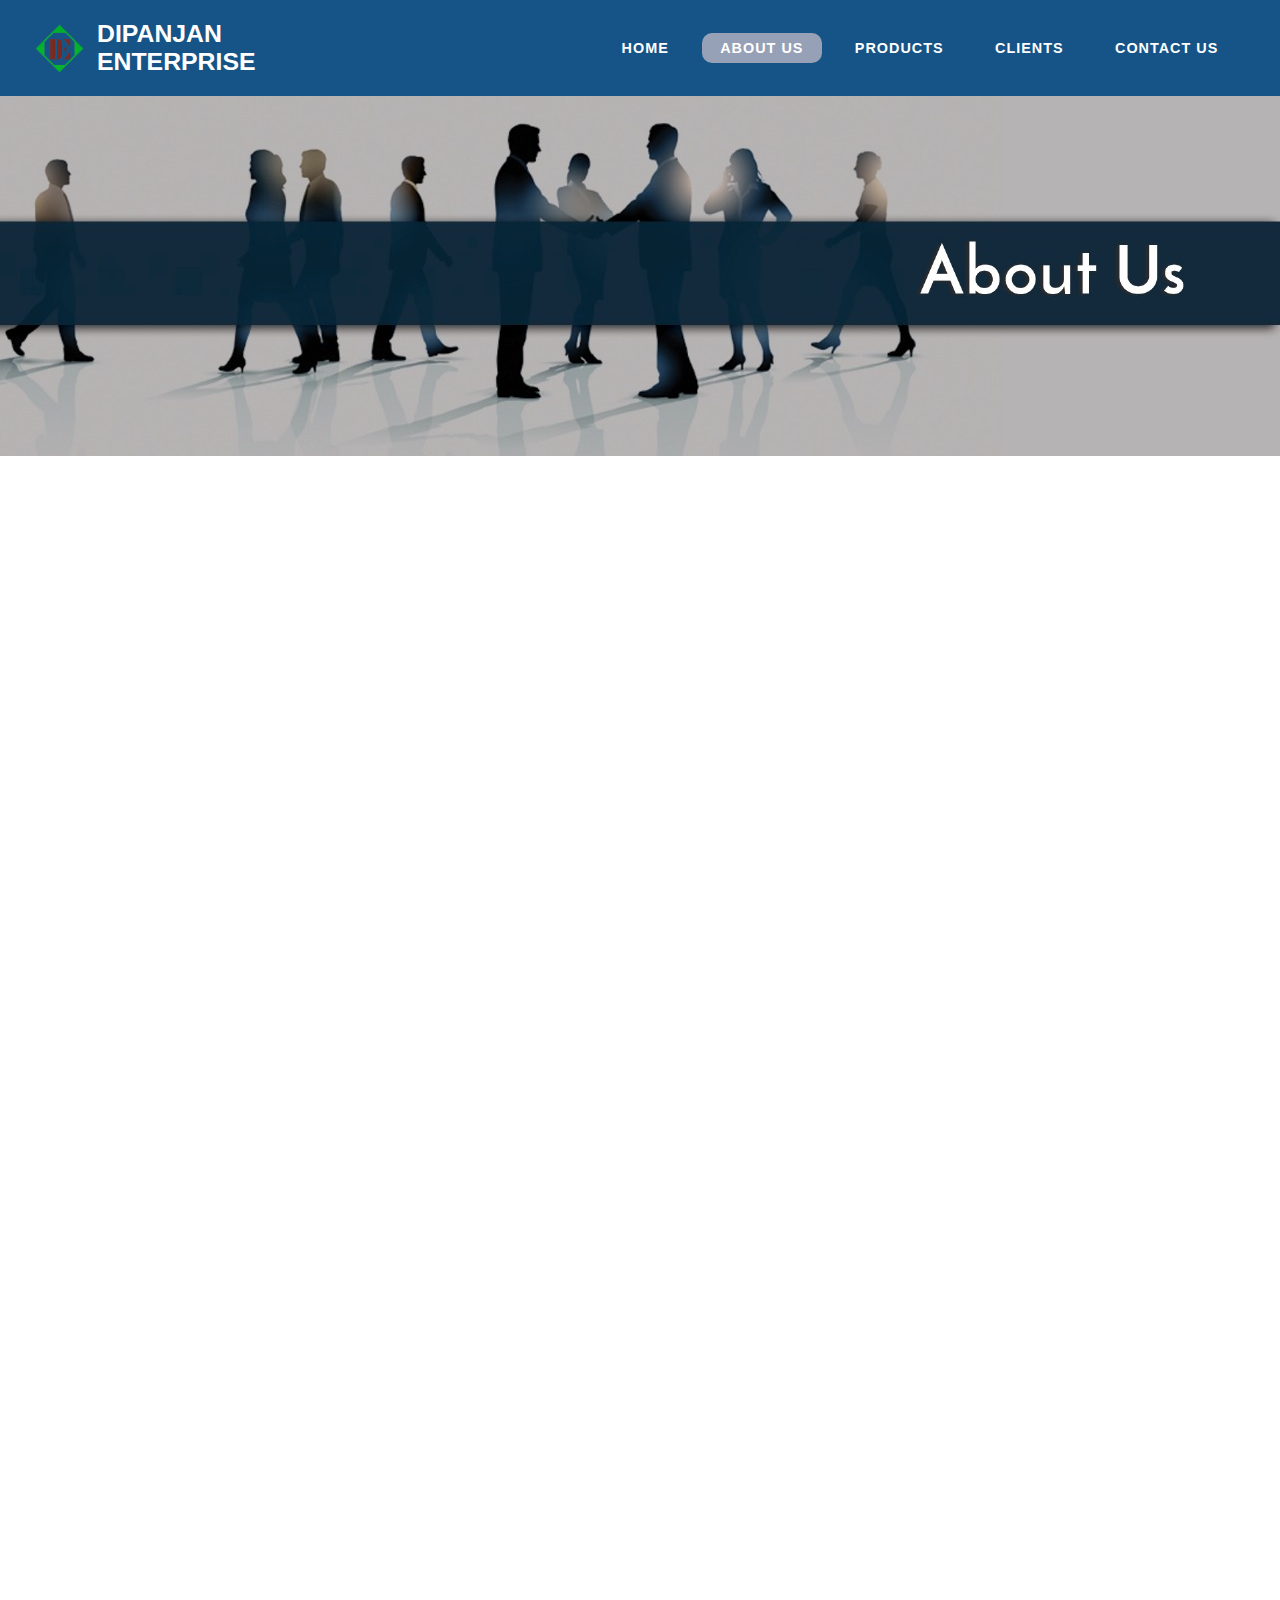
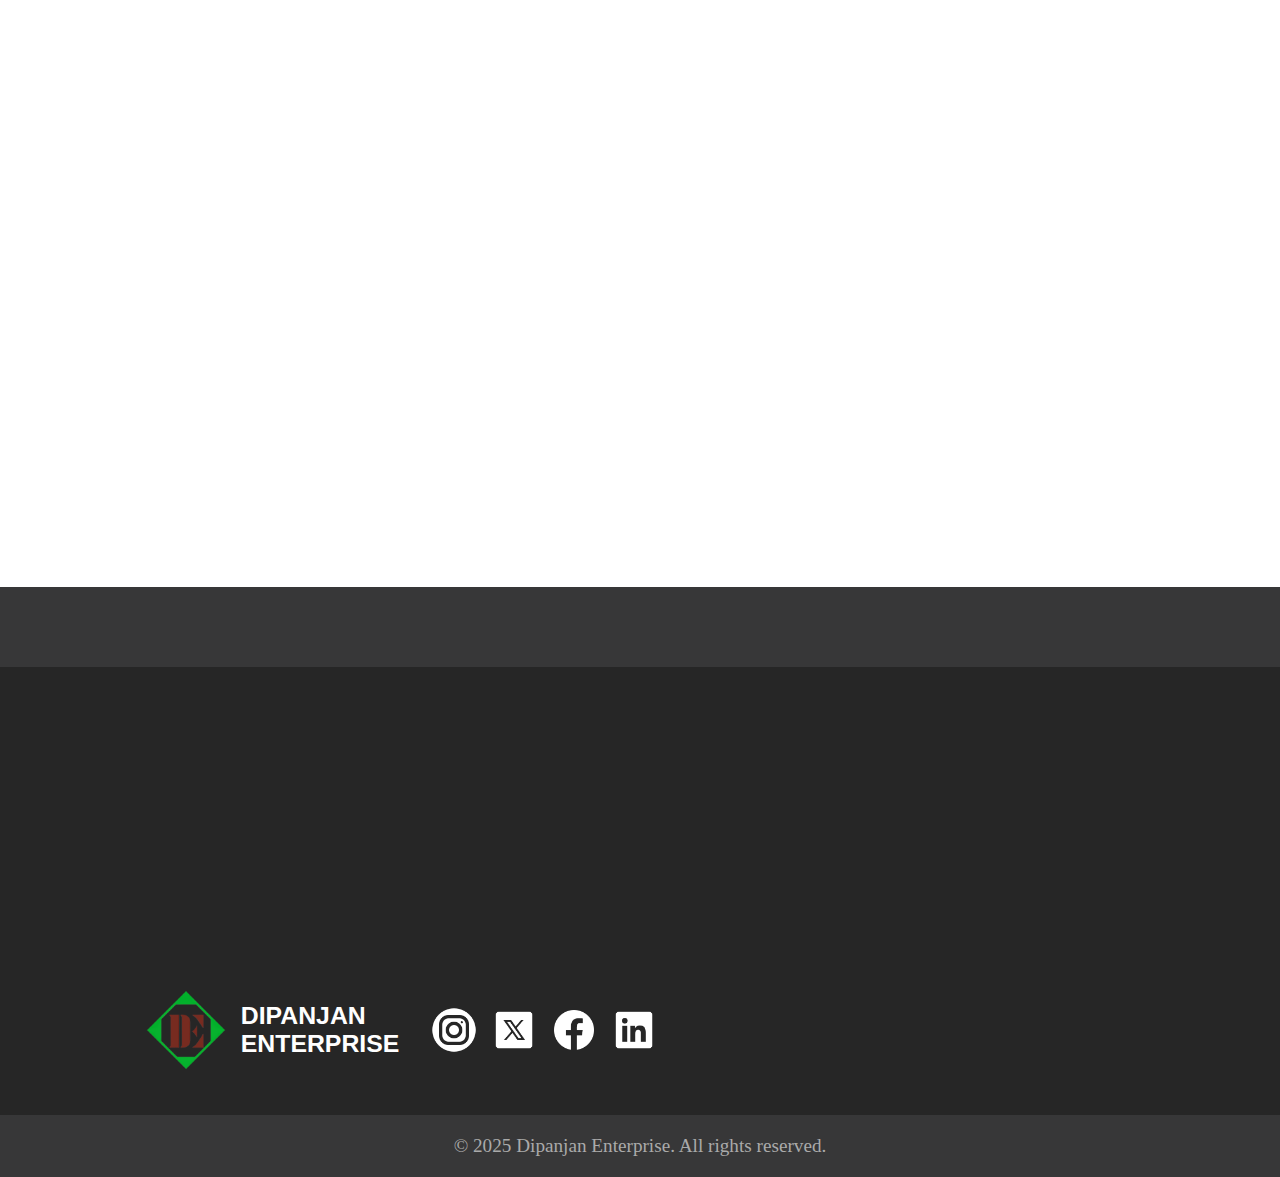
<file: about.html>
<!DOCTYPE html>
<html lang="en">
<head>
    <meta charset="UTF-8">
    <meta name="viewport" content="width=device-width, initial-scale=1.0">
    <title>DIPANJAN ENTERPRISE</title>
    <link rel="stylesheet" href="static/style.css">
    <link rel="stylesheet" href="static/style1.css">
    <link rel="stylesheet" href="static/style2.css">
    <link rel="icon" type="image/png" href="static/logo.png">
</head>
<body>
    <header>
    <div class="nav-container">
        <div class="logo-name">
            <img src="static/logo.png" alt="Logo" class="logo">
            <span class="company-name-header">DIPANJAN <br> ENTERPRISE</span>
        </div>
        <nav>
        <ul class="nav-list">
          <li><a href="index.html" >HOME</a></li>
          <li><a href="about.html" class="nav-active">ABOUT US</a></li>
          <li><a href="products.html">PRODUCTS</a></li>
          <li><a href="clients.html">CLIENTS</a></li>
          <li><a href="contact.html">CONTACT US</a></li>
        </ul>
        </nav>
    </div>
</header>
<main>



<img src="static/about/img1.jpg" alt="image" class="about-banner">
<div class="about-main-data" style="margin-top: 150px;">
    <div class="about-main-left">
        <img src="static/about/img4.jpg" alt="image" style="margin-top: 20px;">
        <img src="static/about/img5.jpg" alt="image">
    </div>
    <div class="about-main-right">
        <div class="about-main-right-heading"><h1 style="background: #FFB8B8;">Our</h1><h1 style="background: #165487;">Work Experience</h1></div>
        <h2>At every step of production, we ensure uncompromising quality.</h2>
        <p>DIPANJAN ENTERPRISE stands among the trusted manufacturers, suppliers, and developers of railway signaling, telecommunication, and mechanical solutions. With years of proven expertise, we specialize in delivering reliable, high-performance, and cost-effective products. Our dedicated R&D team and skilled technical professionals bring valuable experience, continuously working on refining existing systems and creating innovative new solutions. From the inspection of raw materials to the delivery of final products, our quality standards are maintained at every stage of the process. By streamlining internal processes and following a structured approach to project execution, our Quality Management System enhances efficiency, strengthens performance, and drives continual improvement across all core operations.</p>
    </div>
</div>


</main>
  <footer>
    <div class="footer-content0"></div>
  <div class="footer-content">
    <div class="footer-section about">
      <h2>About Us</h2>
      <p>Our  principal   commitment  is  to 
the   fulfilment  of  our    clientele's 
requirements,      achieved       by 
providing products of  superlative 
quality  at   cost-effective   prices. 
As  a   specialised   purveyor,   we 
distribute   diverse    matériel    for 
use    within    the    domains      of 
railway      signalling,      telecommunication     and    mechanical</p>
    </div>

    <div class="footer-section items">
  <h2>Our Products</h2>
  <ol class="footer-items-list">
    <li>
      <a href="signaling_products.html">
        &gt; Signaling Products
      </a>
    </li>
    <li>
      <a href="telecom_products.html">
        &gt; Telecom Products
      </a>
    </li>
    <li>
      <a href="mechanical_products.html">
        &gt; Mechanical Products
      </a>
    </li>
    <li>
      <a href="all_products.html">
        &gt; All Products
      </a>
    </li>
  </ol>
</div>


    <div class="footer-section contacts">
      <h2>Contact Us</h2>
      <div class="footer-contact">
        <div class="footer-contact c1">
          <img src="static/phone.png" alt="Phone" class="footer-icon">
          033-45022432 / 70225 09225
        </div>
        <div class="footer-contact c1">
          <img src="static/email.png" alt="Email" class="footer-icon">
          dipanjanenterprise@gmail.com
        </div>
        <div class="footer-contact c1">
          <img src="static/address.png" alt="Address" class="footer-icon" style="margin-bottom: 30px;">
          25, Strand Road, Marshall House, 7th floor, Room No - 775 & 776, Kolkata : 700001
        </div>
        <div class="footer-contact c1" style="margin-top: 0;">
          <img src="static/address.png" alt="Address" class="footer-icon" style="margin-bottom: 30px;">
          16/C, Pravesh Nagar, P.O - Pravesh Nagar, Serampore, Dist - Hoogly, Pin - 712249, West Bengal
        </div>
      </div>
    </div>
  </div>
  <div class="footer-content1">
    <img src="static/logo.png" alt="image" style="height: 90px;">
    <span class="company-name-header" style="margin-right: 20px;">DIPANJAN <br> ENTERPRISE</span>
    <img src="static/instagram.png" alt="image">
    <img src="static/x.png" alt="image">
    <img src="static/fb.png" alt="image">
    <img src="static/linkedin.png" alt="image">
  </div>
  <div class="footer-copy">
    &copy; 2025 Dipanjan Enterprise. All rights reserved.
  </div>
</footer>
<script>

document.addEventListener('DOMContentLoaded', () => {
    const animatedElements = document.querySelectorAll('.footer-section');

    const observer = new IntersectionObserver((entries, observer) => {
        entries.forEach(entry => {
            if (entry.isIntersecting) {
                entry.target.classList.add('active');
                observer.unobserve(entry.target);
            }
        });
    }, {
        threshold: 0.2
    });

    animatedElements.forEach(element => {
        observer.observe(element);
    });
});

</script>
</body>
</html>
</file>
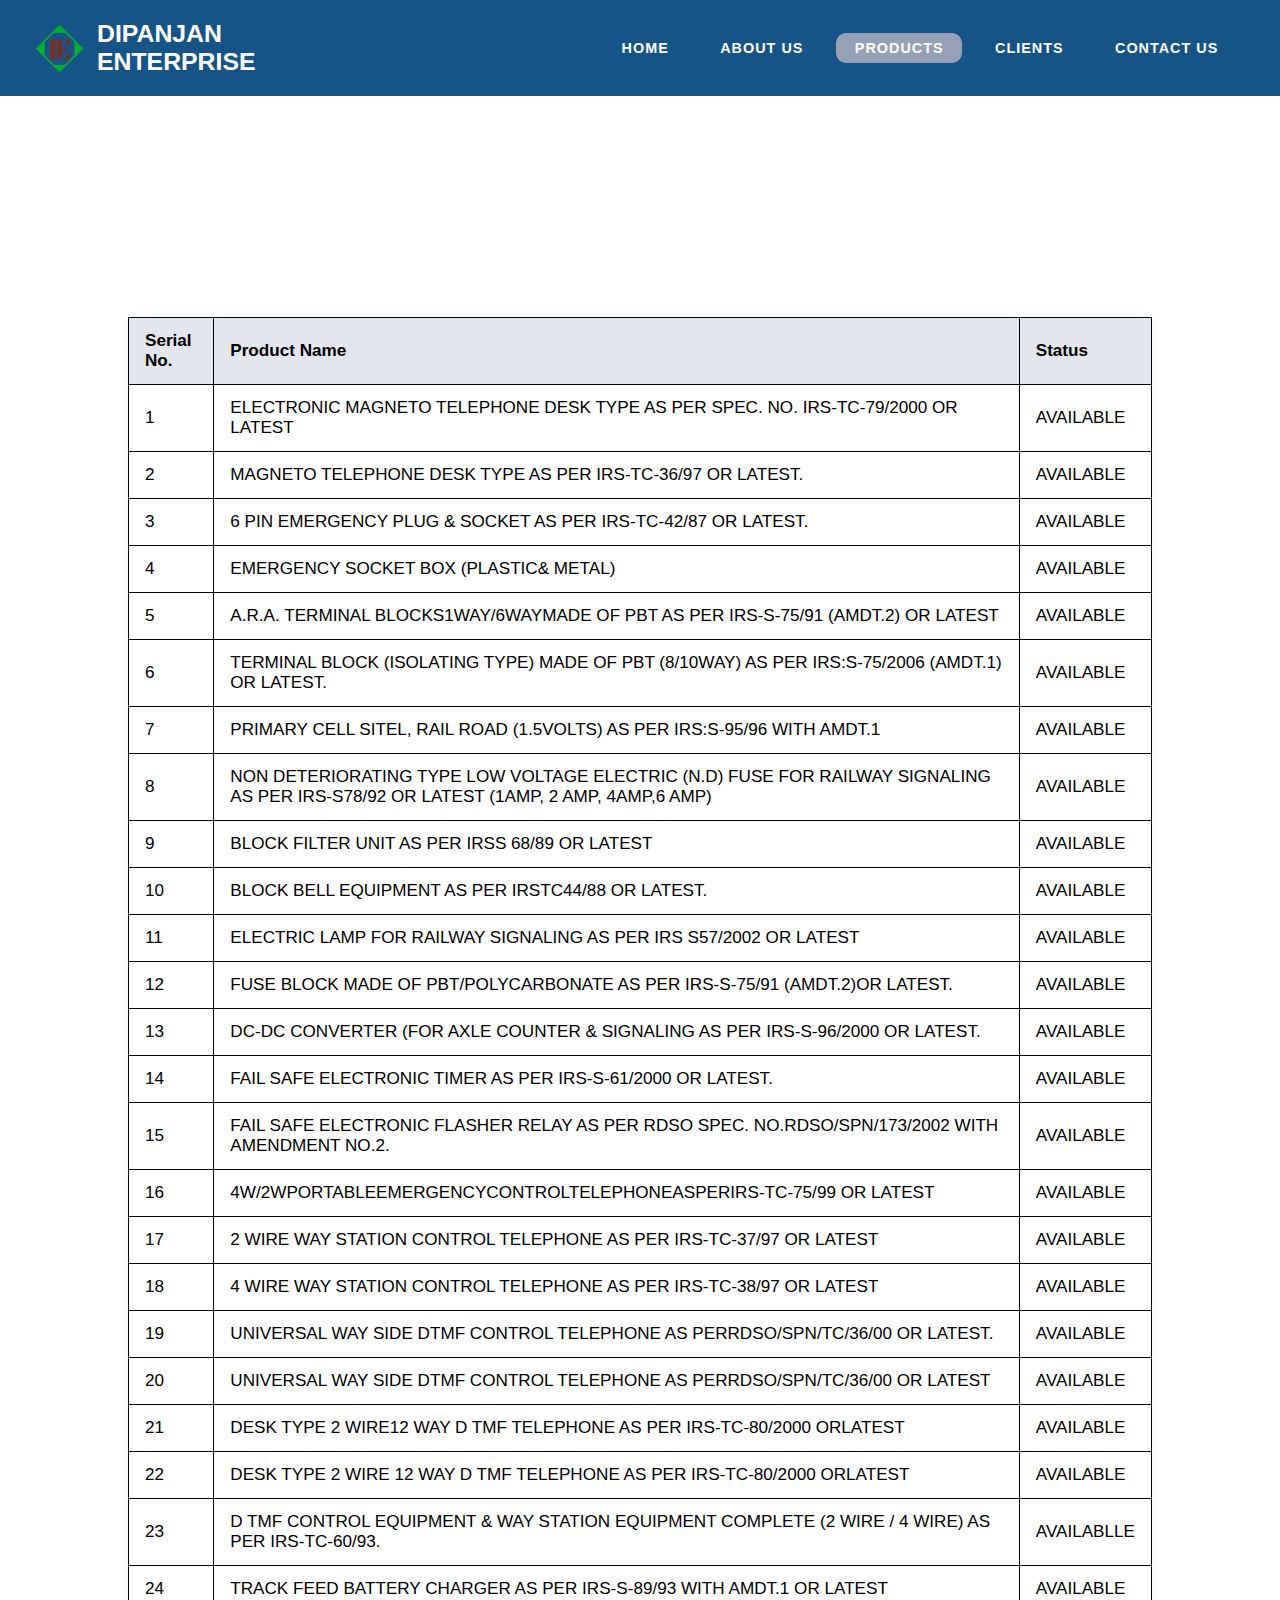
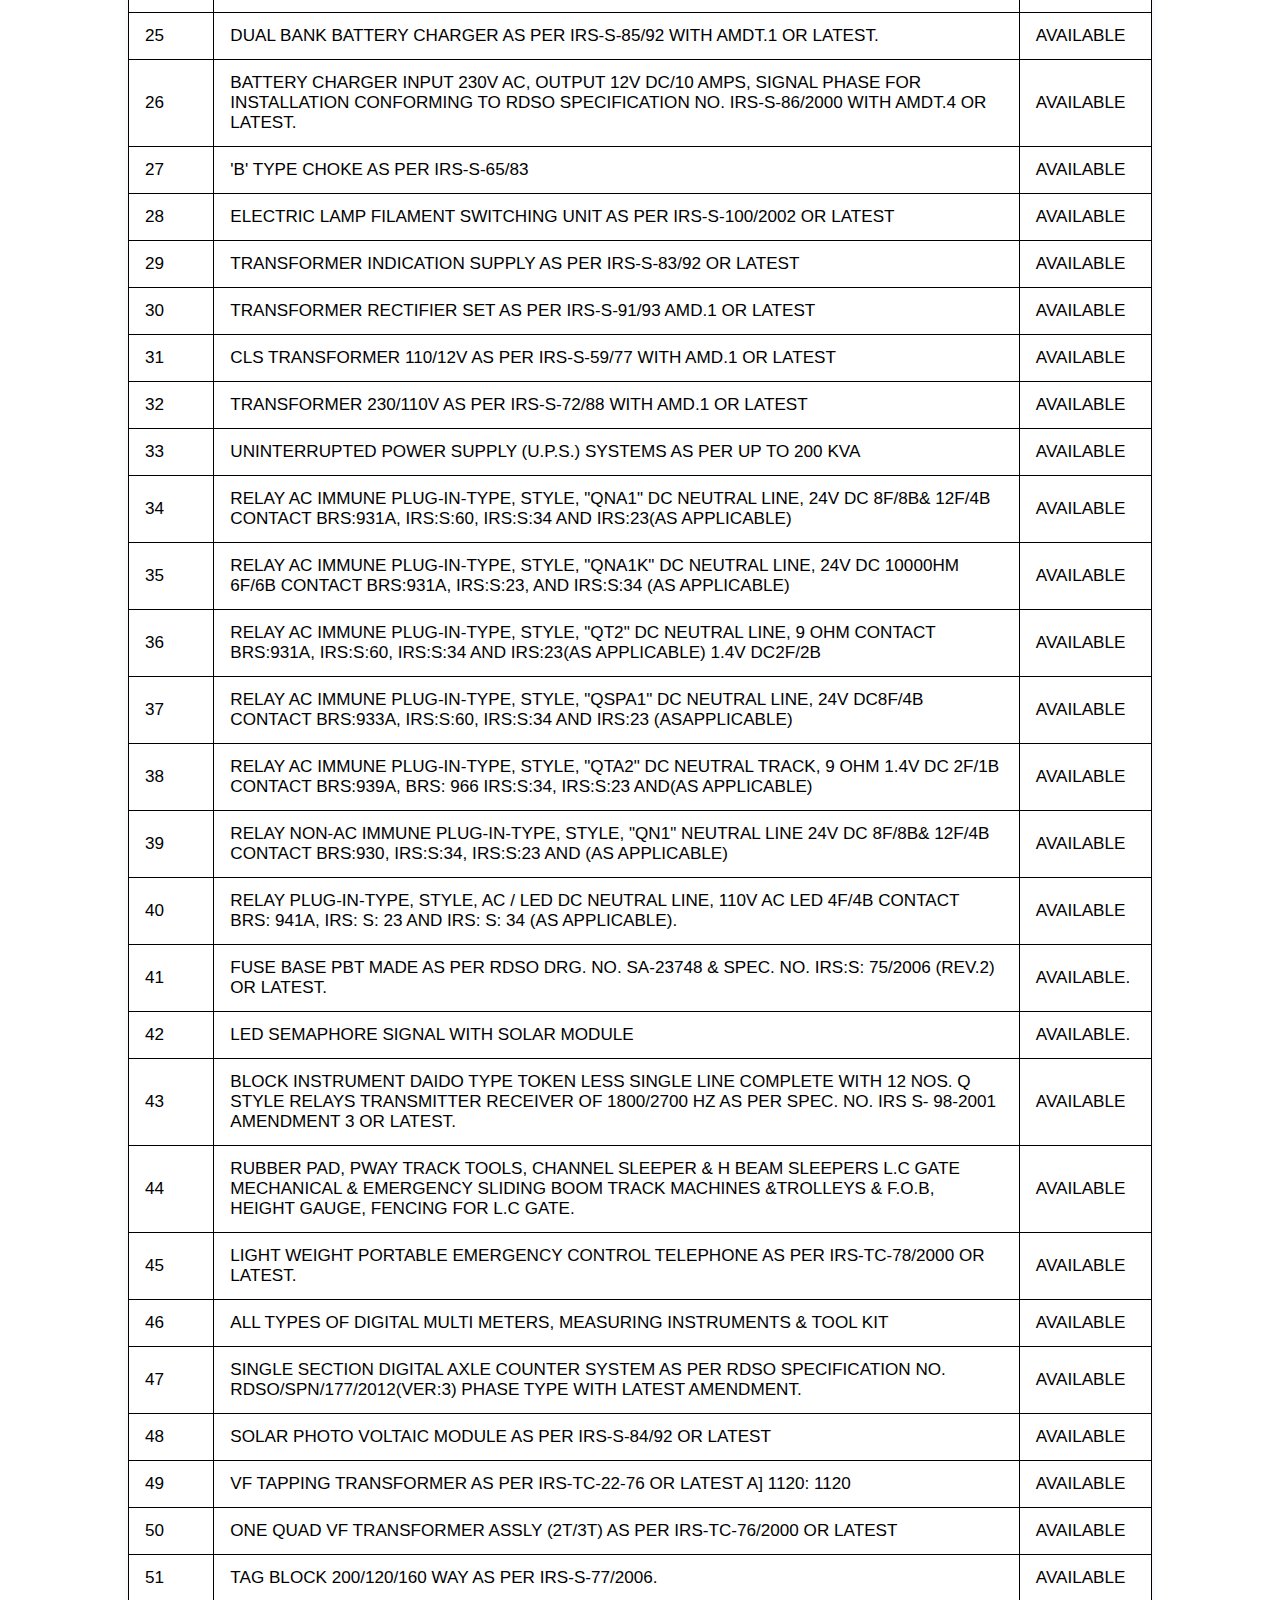
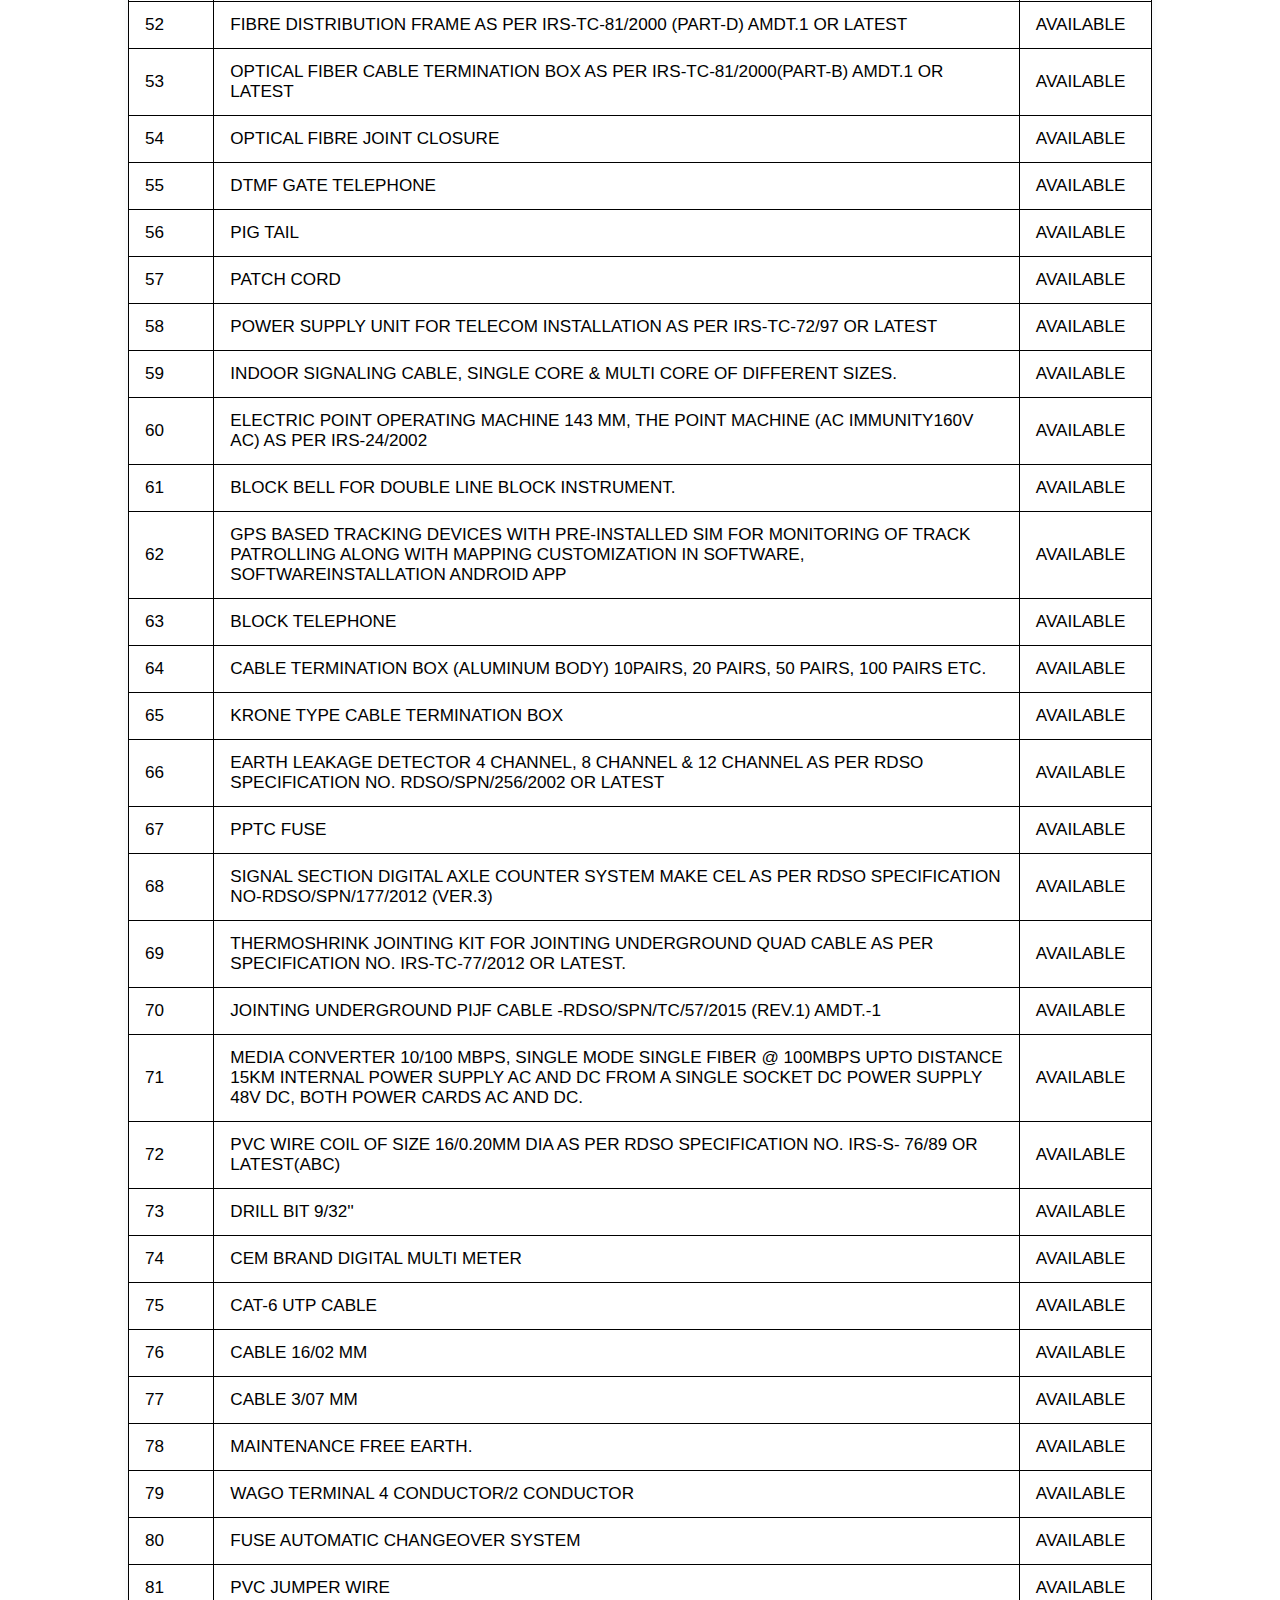
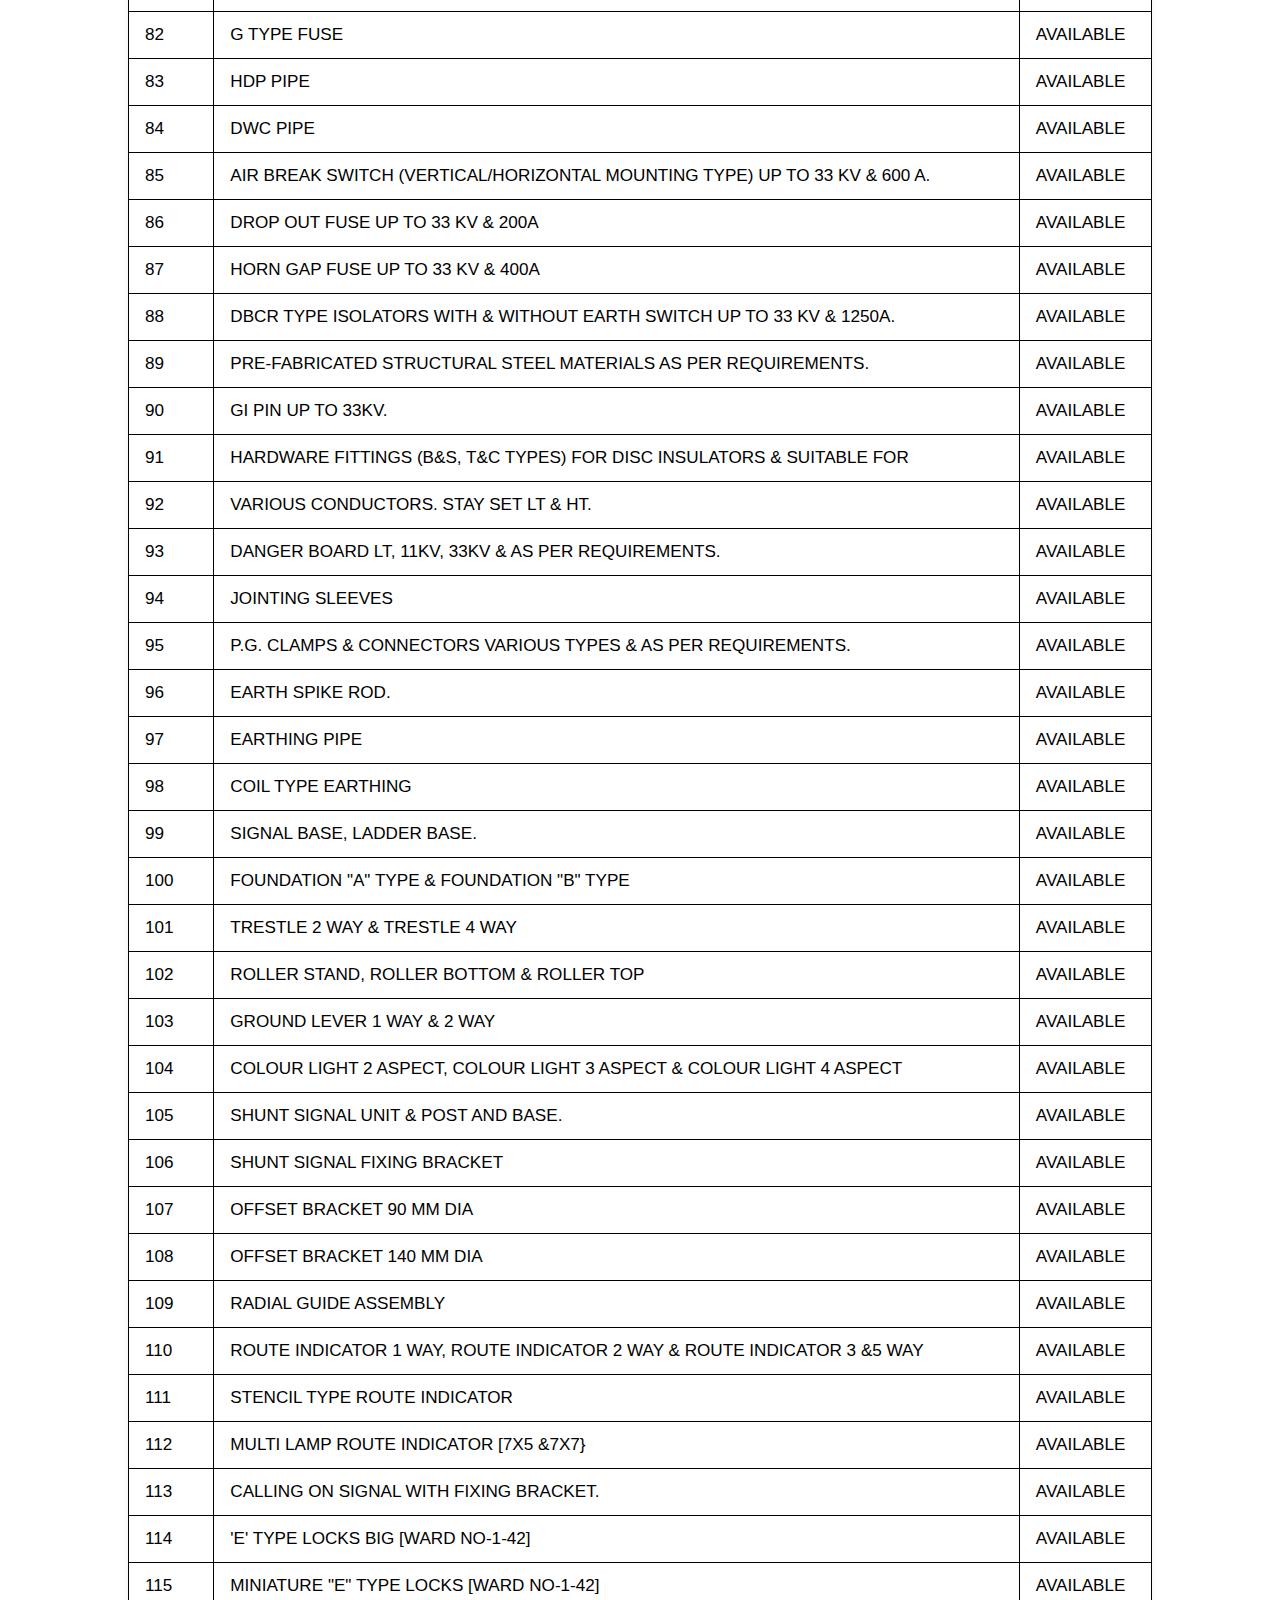
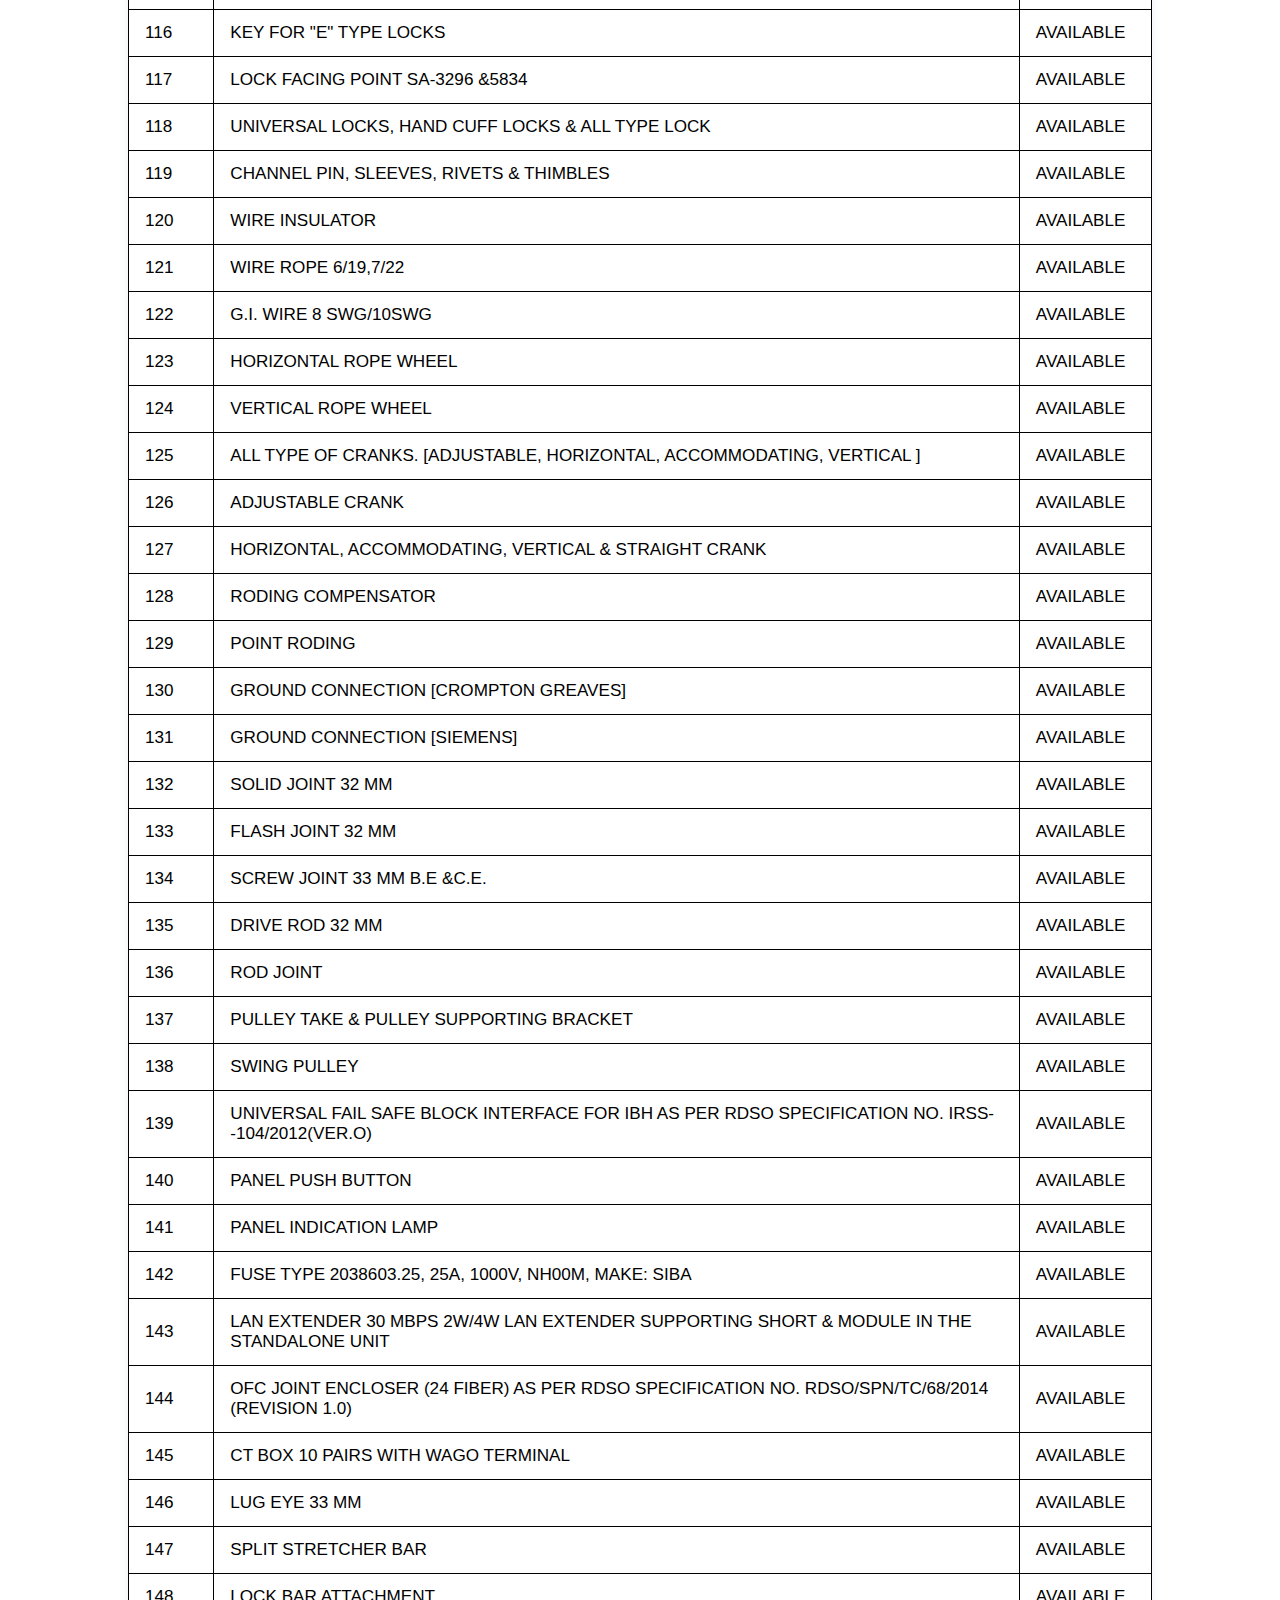
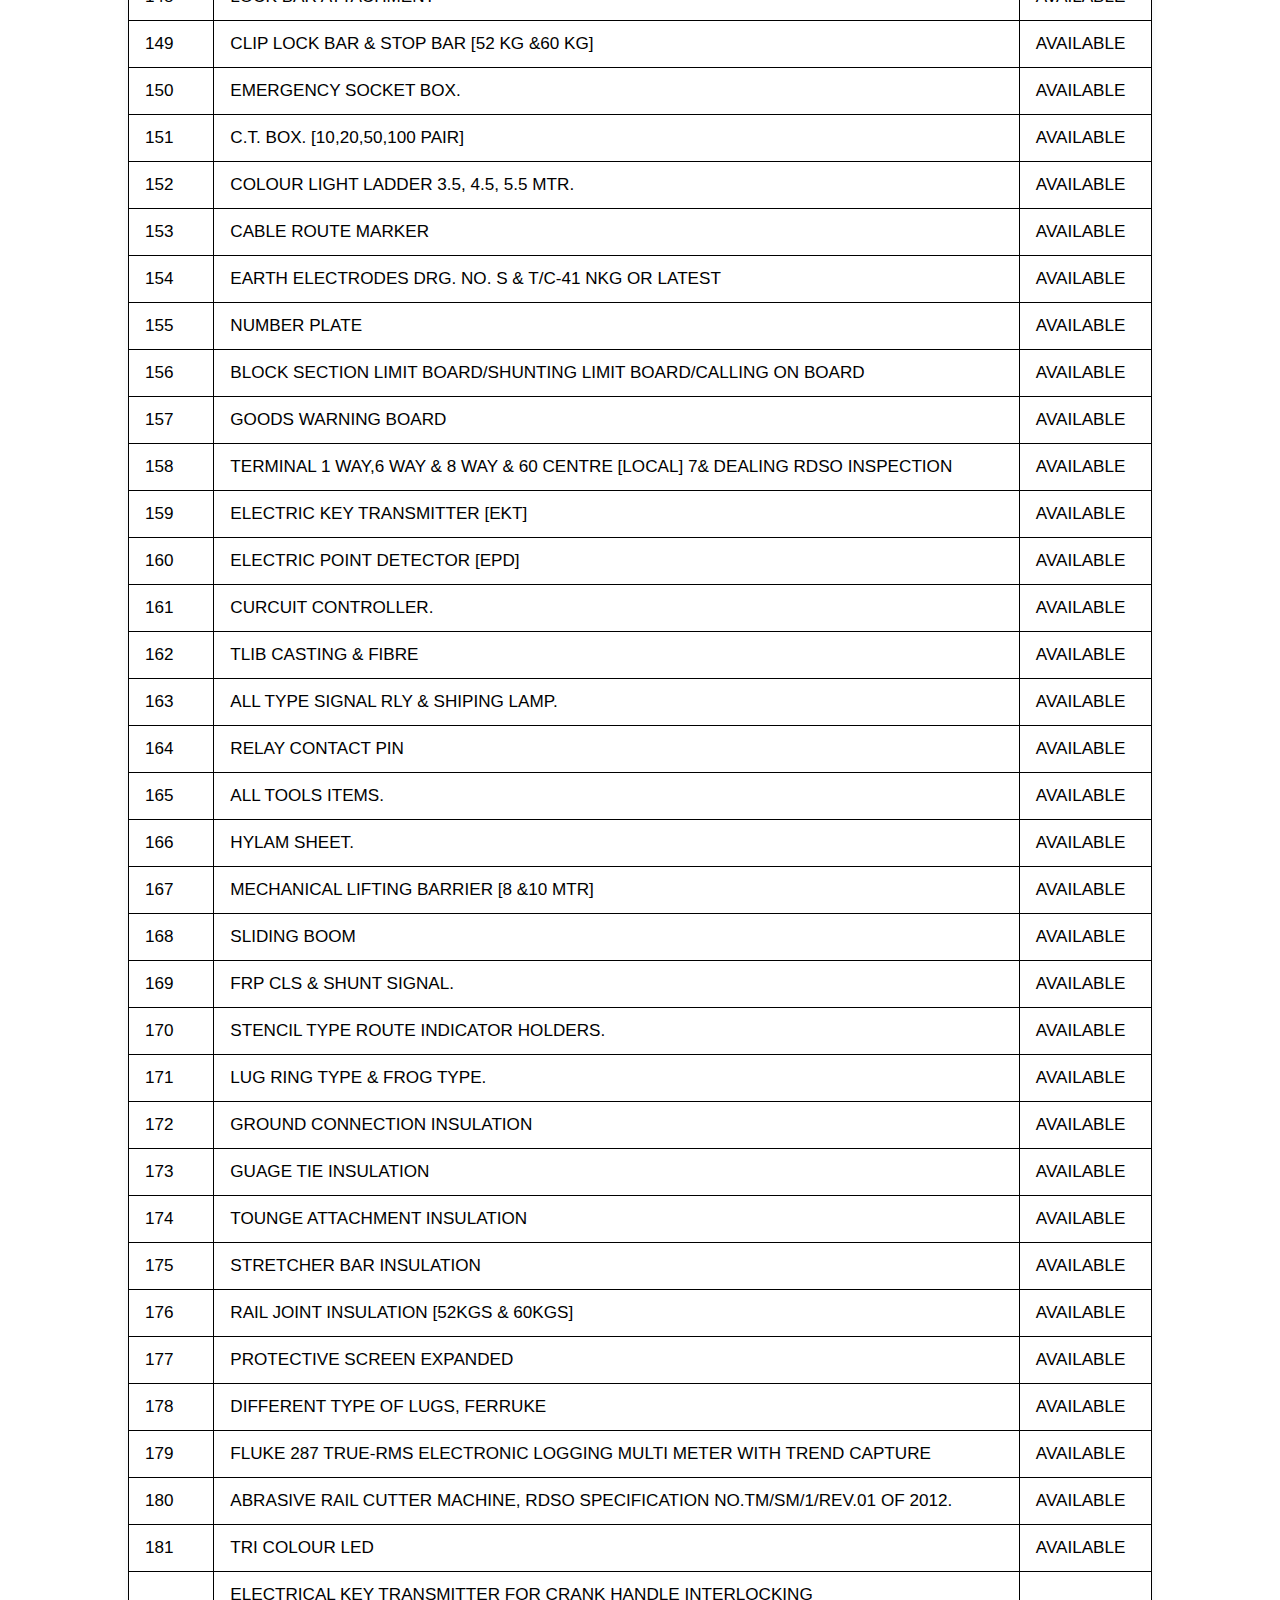
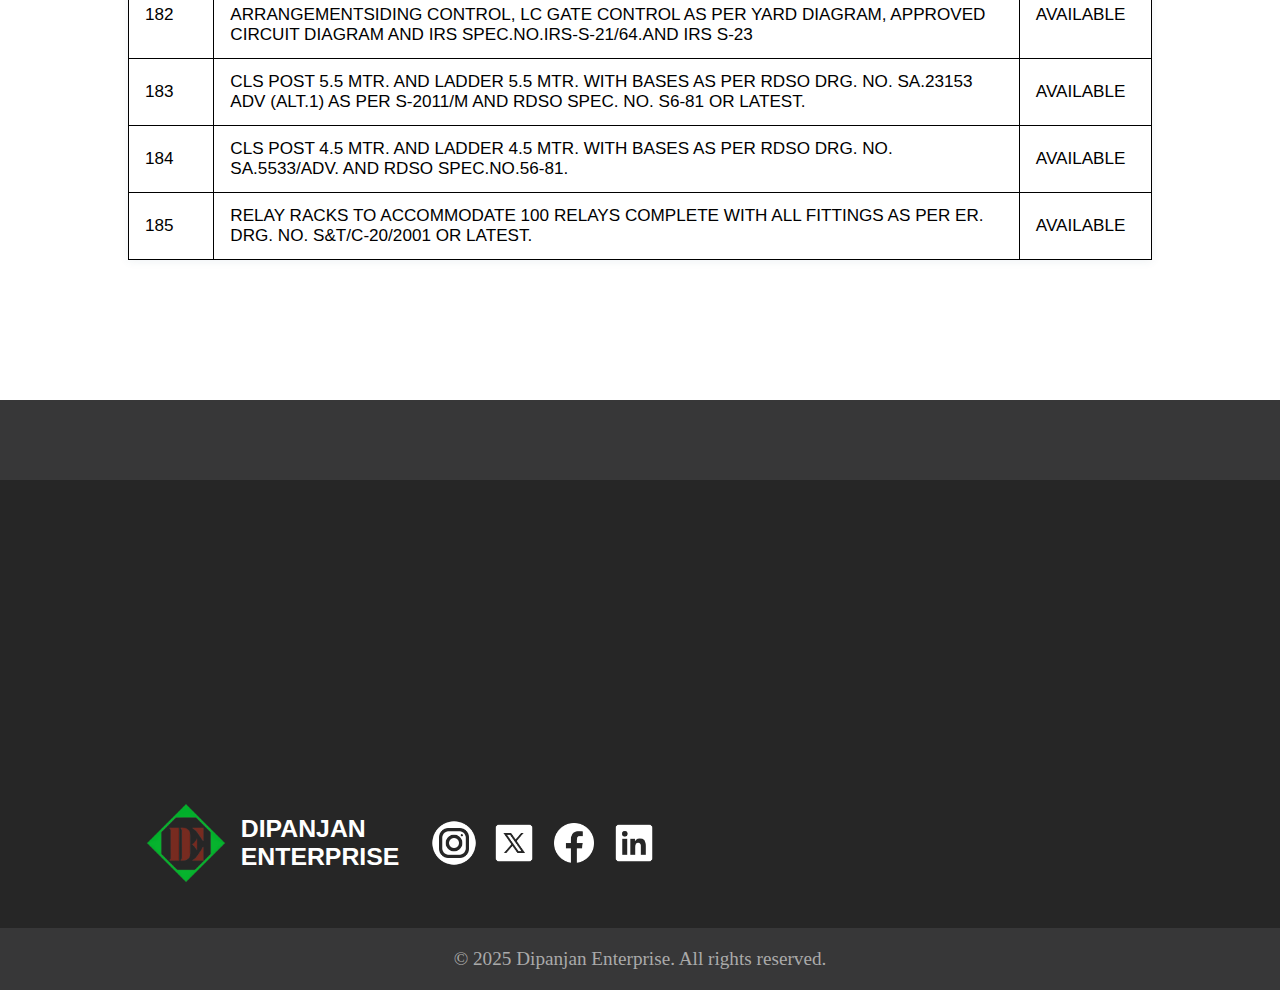
<file: all_products.html>
<!DOCTYPE html>
<html lang="en">
<head>
    <meta charset="UTF-8">
    <meta name="viewport" content="width=device-width, initial-scale=1.0">
    <title>DIPANJAN ENTERPRISE</title>
    <link rel="stylesheet" href="static/style.css">
    <link rel="stylesheet" href="static/style1.css">
    <link rel="stylesheet" href="static/style2.css">
    <link rel="icon" type="image/png" href="static/logo.png">
</head>
<body>
    <header>
    <div class="nav-container">
        <div class="logo-name">
            <img src="static/logo.png" alt="Logo" class="logo">
            <span class="company-name-header">DIPANJAN <br> ENTERPRISE</span>
        </div>
        <nav>
        <ul class="nav-list">
          <li><a href="index.html" >HOME</a></li>
          <li><a href="about.html">ABOUT US</a></li>
          <li><a href="products.html" class="nav-active">PRODUCTS</a></li>
          <li><a href="clients.html">CLIENTS</a></li>
          <li><a href="contact.html">CONTACT US</a></li>
        </ul>
        </nav>
    </div>
</header>
<main>

<div class="products-sub-heading">
<div class="back-btn-products">
  <a href="products.html"><img src="static/products/arrowback.png" alt="back arrow"></a>
</div>
<div class="products-sub-htxt"><h2 style="box-shadow: 0 2px 16px rgba(30,30,30,0.11);">Products</h2><h2 style="box-shadow: 0 2px 16px rgba(30,30,30,0.11);">List</h2></div>
</div>
<div class="product-sub-alignment">
<table class="product-table">
  <thead>
    <tr>
      <th>Serial No.</th>
      <th>Product Name</th>
      <th>Status</th>
    </tr>
  </thead>
  <tbody>
    <tr>
        <td>1</td>
        <td>ELECTRONIC MAGNETO TELEPHONE DESK TYPE AS PER SPEC. NO. IRS-TC-79/2000 OR LATEST</td>
        <td>AVAILABLE</td>
    </tr>
    <tr>
        <td>2</td>
        <td>MAGNETO TELEPHONE DESK TYPE AS PER IRS-TC-36/97 OR LATEST.</td>
        <td>AVAILABLE</td>
    </tr>
    <tr>
        <td>3</td>
        <td>6 PIN EMERGENCY PLUG & SOCKET AS PER IRS-TC-42/87 OR LATEST.</td>
        <td>AVAILABLE</td>
    </tr>
    <tr>
        <td>4</td>
        <td>EMERGENCY SOCKET BOX (PLASTIC& METAL)</td>
        <td>AVAILABLE</td>
    </tr>
    <tr>
        <td>5</td>
        <td>A.R.A. TERMINAL BLOCKS1WAY/6WAYMADE OF PBT AS PER IRS-S-75/91 (AMDT.2) OR LATEST</td>
        <td>AVAILABLE</td>
    </tr>
    <tr>
        <td>6</td>
        <td>TERMINAL BLOCK (ISOLATING TYPE) MADE OF PBT (8/10WAY) AS PER IRS:S-75/2006 (AMDT.1) OR LATEST.</td>
        <td>AVAILABLE</td>
    </tr>
    <tr>
        <td>7</td>
        <td>PRIMARY CELL SITEL, RAIL ROAD (1.5VOLTS) AS PER IRS:S-95/96 WITH AMDT.1</td>
        <td>AVAILABLE</td>
    </tr>
    <tr>
        <td>8</td>
        <td>NON DETERIORATING TYPE LOW VOLTAGE ELECTRIC (N.D) FUSE FOR RAILWAY SIGNALING AS PER IRS-S78/92 OR LATEST (1AMP, 2 AMP, 4AMP,6 AMP)</td>
        <td>AVAILABLE</td>
    </tr>
    <tr>
        <td>9</td>
        <td>BLOCK FILTER UNIT AS PER IRSS 68/89 OR LATEST</td>
        <td>AVAILABLE</td>
    </tr>
    <tr>
        <td>10</td>
        <td>BLOCK BELL EQUIPMENT AS PER IRSTC44/88 OR LATEST.</td>
        <td>AVAILABLE</td>
    </tr>
    <tr>
        <td>11</td>
        <td>ELECTRIC LAMP FOR RAILWAY SIGNALING AS PER IRS S57/2002 OR LATEST</td>
        <td>AVAILABLE</td>
    </tr>
    <tr>
        <td>12</td>
        <td>FUSE BLOCK MADE OF PBT/POLYCARBONATE AS PER IRS-S-75/91 (AMDT.2)OR LATEST.</td>
        <td>AVAILABLE</td>
    </tr>
    <tr>
        <td>13</td>
        <td>DC-DC CONVERTER (FOR AXLE COUNTER & SIGNALING AS PER IRS-S-96/2000 OR LATEST.</td>
        <td>AVAILABLE</td>
    </tr>
    <tr>
        <td>14</td>
        <td>FAIL SAFE ELECTRONIC TIMER AS PER IRS-S-61/2000 OR LATEST.</td>
        <td>AVAILABLE</td>
    </tr>
    <tr>
        <td>15</td>
        <td>FAIL SAFE ELECTRONIC FLASHER RELAY AS PER RDSO SPEC. NO.RDSO/SPN/173/2002 WITH AMENDMENT NO.2.</td>
        <td>AVAILABLE</td>
    </tr>
    <tr>
        <td>16</td>
        <td>4W/2WPORTABLEEMERGENCYCONTROLTELEPHONEASPERIRS-TC-75/99 OR LATEST</td>
        <td>AVAILABLE</td>
    </tr>
    <tr>
        <td>17</td>
        <td>2 WIRE WAY STATION CONTROL TELEPHONE AS PER IRS-TC-37/97 OR LATEST</td>
        <td>AVAILABLE</td>
    </tr>
    <tr>
        <td>18</td>
        <td>4 WIRE WAY STATION CONTROL TELEPHONE AS PER IRS-TC-38/97 OR LATEST</td>
        <td>AVAILABLE</td>
    </tr>
    <tr>
        <td>19</td>
        <td>UNIVERSAL WAY SIDE DTMF CONTROL TELEPHONE AS PERRDSO/SPN/TC/36/00 OR LATEST.</td>
        <td>AVAILABLE</td>
    </tr>
    <tr>
        <td>20</td>
        <td>UNIVERSAL WAY SIDE DTMF CONTROL TELEPHONE AS PERRDSO/SPN/TC/36/00 OR LATEST</td>
        <td>AVAILABLE</td>
    </tr>
    <tr>
        <td>21</td>
        <td>DESK TYPE 2 WIRE12 WAY D TMF TELEPHONE AS PER IRS-TC-80/2000 ORLATEST</td>
        <td>AVAILABLE</td>
    </tr>
    <tr>
        <td>22</td>
        <td>DESK TYPE 2 WIRE 12 WAY D TMF TELEPHONE AS PER IRS-TC-80/2000 ORLATEST</td>
        <td>AVAILABLE</td>
    </tr>
    <tr>
        <td>23</td>
        <td>D TMF CONTROL EQUIPMENT & WAY STATION EQUIPMENT COMPLETE (2 WIRE / 4 WIRE) AS PER IRS-TC-60/93.</td>
        <td>AVAILABLLE</td>
    </tr>
    <tr>
        <td>24</td>
        <td>TRACK FEED BATTERY CHARGER AS PER IRS-S-89/93 WITH AMDT.1 OR LATEST</td>
        <td>AVAILABLE</td>
    </tr>
    <tr>
        <td>25</td>
        <td>DUAL BANK BATTERY CHARGER AS PER IRS-S-85/92 WITH AMDT.1 OR LATEST.</td>
        <td>AVAILABLE</td>
    </tr>
    <tr>
        <td>26</td>
        <td>BATTERY CHARGER INPUT 230V AC, OUTPUT 12V DC/10 AMPS, SIGNAL PHASE FOR INSTALLATION CONFORMING TO RDSO SPECIFICATION NO. IRS-S-86/2000 WITH AMDT.4 OR LATEST.</td>
        <td>AVAILABLE</td>
    </tr>
    <tr>
        <td>27</td>
        <td>'B' TYPE CHOKE AS PER IRS-S-65/83</td>
        <td>AVAILABLE</td>
    </tr>
    <tr>
        <td>28</td>
        <td>ELECTRIC LAMP FILAMENT SWITCHING UNIT AS PER IRS-S-100/2002 OR LATEST</td>
        <td>AVAILABLE</td>
    </tr>
    <tr>
        <td>29</td>
        <td>TRANSFORMER INDICATION SUPPLY AS PER IRS-S-83/92 OR LATEST</td>
        <td>AVAILABLE</td>
    </tr>
    <tr>
        <td>30</td>
        <td>TRANSFORMER RECTIFIER SET AS PER IRS-S-91/93 AMD.1 OR LATEST</td>
        <td>AVAILABLE</td>
    </tr>
    <tr>
        <td>31</td>
        <td>CLS TRANSFORMER 110/12V AS PER IRS-S-59/77 WITH AMD.1 OR LATEST</td>
        <td>AVAILABLE</td>
    </tr>
    <tr>
        <td>32</td>
        <td>TRANSFORMER 230/110V AS PER IRS-S-72/88 WITH AMD.1 OR LATEST</td>
        <td>AVAILABLE</td>
    </tr>
    <tr>
        <td>33</td>
        <td>UNINTERRUPTED POWER SUPPLY (U.P.S.) SYSTEMS AS PER UP TO 200 KVA</td>
        <td>AVAILABLE</td>
    </tr>
    <tr>
        <td>34</td>
        <td>RELAY AC IMMUNE PLUG-IN-TYPE, STYLE, "QNA1" DC NEUTRAL LINE, 24V DC 8F/8B& 12F/4B CONTACT BRS:931A, IRS:S:60, IRS:S:34 AND IRS:23(AS APPLICABLE)</td>
        <td>AVAILABLE</td>
    </tr>
    <tr>
        <td>35</td>
        <td>RELAY AC IMMUNE PLUG-IN-TYPE, STYLE, "QNA1K" DC NEUTRAL LINE, 24V DC 10000HM 6F/6B CONTACT BRS:931A, IRS:S:23, AND IRS:S:34 (AS APPLICABLE)</td>
        <td>AVAILABLE</td>
    </tr>
    <tr>
        <td>36</td>
        <td>RELAY AC IMMUNE PLUG-IN-TYPE, STYLE, "QT2" DC NEUTRAL LINE, 9 OHM CONTACT BRS:931A, IRS:S:60, IRS:S:34 AND IRS:23(AS APPLICABLE) 1.4V DC2F/2B</td>
        <td>AVAILABLE</td>
    </tr>
    <tr>
        <td>37</td>
        <td>RELAY AC IMMUNE PLUG-IN-TYPE, STYLE, "QSPA1" DC NEUTRAL LINE, 24V DC8F/4B CONTACT BRS:933A, IRS:S:60, IRS:S:34 AND IRS:23 (ASAPPLICABLE)</td>
        <td>AVAILABLE</td>
    </tr>
    <tr>
        <td>38</td>
        <td>RELAY AC IMMUNE PLUG-IN-TYPE, STYLE, "QTA2" DC NEUTRAL TRACK, 9 OHM 1.4V DC 2F/1B CONTACT BRS:939A, BRS: 966 IRS:S:34, IRS:S:23 AND(AS APPLICABLE)</td>
        <td>AVAILABLE</td>
    </tr>
    <tr>
        <td>39</td>
        <td>RELAY NON-AC IMMUNE PLUG-IN-TYPE, STYLE, "QN1" NEUTRAL LINE 24V DC 8F/8B& 12F/4B CONTACT BRS:930, IRS:S:34, IRS:S:23 AND (AS APPLICABLE)</td>
        <td>AVAILABLE</td>
    </tr>
    <tr>
        <td>40</td>
        <td>RELAY PLUG-IN-TYPE, STYLE, AC / LED DC NEUTRAL LINE, 110V AC LED 4F/4B CONTACT BRS: 941A, IRS: S: 23 AND IRS: S: 34 (AS APPLICABLE).</td>
        <td>AVAILABLE</td>
    </tr>
    <tr>
        <td>41</td>
        <td>FUSE BASE PBT MADE AS PER RDSO DRG. NO. SA-23748 & SPEC. NO. IRS:S: 75/2006 (REV.2) OR LATEST.</td>
        <td>AVAILABLE.</td>
    </tr>
    <tr>
        <td>42</td>
        <td>LED SEMAPHORE SIGNAL WITH SOLAR MODULE</td>
        <td>AVAILABLE.</td>
    </tr>
    <tr>
        <td>43</td>
        <td>BLOCK INSTRUMENT DAIDO TYPE TOKEN LESS SINGLE LINE COMPLETE WITH 12 NOS. Q STYLE RELAYS TRANSMITTER RECEIVER OF 1800/2700 HZ AS PER SPEC. NO. IRS S- 98-2001 AMENDMENT 3 OR LATEST.</td>
        <td>AVAILABLE</td>
    </tr>
    <tr>
        <td>44</td>
        <td>RUBBER PAD, PWAY TRACK TOOLS, CHANNEL SLEEPER & H BEAM SLEEPERS L.C GATE MECHANICAL & EMERGENCY SLIDING BOOM TRACK MACHINES &TROLLEYS & F.O.B, HEIGHT GAUGE, FENCING FOR L.C GATE.</td>
        <td>AVAILABLE</td>
    </tr>
    <tr>
        <td>45</td>
        <td>LIGHT WEIGHT PORTABLE EMERGENCY CONTROL TELEPHONE AS PER IRS-TC-78/2000 OR LATEST.</td>
        <td>AVAILABLE</td>
    </tr>
    <tr>
        <td>46</td>
        <td>ALL TYPES OF DIGITAL MULTI METERS, MEASURING INSTRUMENTS & TOOL KIT</td>
        <td>AVAILABLE</td>
    </tr>
    <tr>
        <td>47</td>
        <td>SINGLE SECTION DIGITAL AXLE COUNTER SYSTEM AS PER RDSO SPECIFICATION NO. RDSO/SPN/177/2012(VER:3) PHASE TYPE WITH LATEST AMENDMENT.</td>
        <td>AVAILABLE</td>
    </tr>
    <tr>
        <td>48</td>
        <td>SOLAR PHOTO VOLTAIC MODULE AS PER IRS-S-84/92 OR LATEST</td>
        <td>AVAILABLE</td>
    </tr>
    <tr>
        <td>49</td>
        <td>VF TAPPING TRANSFORMER AS PER IRS-TC-22-76 OR LATEST A] 1120: 1120</td>
        <td>AVAILABLE</td>
    </tr>
    <tr>
        <td>50</td>
        <td>ONE QUAD VF TRANSFORMER ASSLY (2T/3T) AS PER IRS-TC-76/2000 OR LATEST</td>
        <td>AVAILABLE</td>
    </tr>
    <tr>
        <td>51</td>
        <td>TAG BLOCK 200/120/160 WAY AS PER IRS-S-77/2006.</td>
        <td>AVAILABLE</td>
    </tr>
    <tr>
        <td>52</td>
        <td>FIBRE DISTRIBUTION FRAME AS PER IRS-TC-81/2000 (PART-D) AMDT.1 OR LATEST</td>
        <td>AVAILABLE</td>
    </tr>
    <tr>
        <td>53</td>
        <td>OPTICAL FIBER CABLE TERMINATION BOX AS PER IRS-TC-81/2000(PART-B) AMDT.1 OR LATEST</td>
        <td>AVAILABLE</td>
    </tr>
    <tr>
        <td>54</td>
        <td>OPTICAL FIBRE JOINT CLOSURE</td>
        <td>AVAILABLE</td>
    </tr>
    <tr>
        <td>55</td>
        <td>DTMF GATE TELEPHONE</td>
        <td>AVAILABLE</td>
    </tr>
    <tr>
        <td>56</td>
        <td>PIG TAIL</td>
        <td>AVAILABLE</td>
    </tr>
    <tr>
        <td>57</td>
        <td>PATCH CORD</td>
        <td>AVAILABLE</td>
    </tr>
    <tr>
        <td>58</td>
        <td>POWER SUPPLY UNIT FOR TELECOM INSTALLATION AS PER IRS-TC-72/97 OR LATEST</td>
        <td>AVAILABLE</td>
    </tr>
    <tr>
        <td>59</td>
        <td>INDOOR SIGNALING CABLE, SINGLE CORE & MULTI CORE OF DIFFERENT SIZES.</td>
        <td>AVAILABLE</td>
    </tr>
    <tr>
        <td>60</td>
        <td>ELECTRIC POINT OPERATING MACHINE 143 MM, THE POINT MACHINE (AC IMMUNITY160V AC) AS PER IRS-24/2002</td>
        <td>AVAILABLE</td>
    </tr>
    <tr>
        <td>61</td>
        <td>BLOCK BELL FOR DOUBLE LINE BLOCK INSTRUMENT.</td>
        <td>AVAILABLE</td>
    </tr>
    <tr>
        <td>62</td>
        <td>GPS BASED TRACKING DEVICES WITH PRE-INSTALLED SIM FOR MONITORING OF TRACK PATROLLING ALONG WITH MAPPING CUSTOMIZATION IN SOFTWARE, SOFTWAREINSTALLATION ANDROID APP</td>
        <td>AVAILABLE</td>
    </tr>
    <tr>
        <td>63</td>
        <td>BLOCK TELEPHONE</td>
        <td>AVAILABLE</td>
    </tr>
    <tr>
        <td>64</td>
        <td>CABLE TERMINATION BOX (ALUMINUM BODY) 10PAIRS, 20 PAIRS, 50 PAIRS, 100 PAIRS ETC.</td>
        <td>AVAILABLE</td>
    </tr>
    <tr>
        <td>65</td>
        <td>KRONE TYPE CABLE TERMINATION BOX</td>
        <td>AVAILABLE</td>
    </tr>
    <tr>
        <td>66</td>
        <td>EARTH LEAKAGE DETECTOR 4 CHANNEL, 8 CHANNEL & 12 CHANNEL AS PER RDSO SPECIFICATION NO. RDSO/SPN/256/2002 OR LATEST</td>
        <td>AVAILABLE</td>
    </tr>
    <tr>
        <td>67</td>
        <td>PPTC FUSE</td>
        <td>AVAILABLE</td>
    </tr>
    <tr>
        <td>68</td>
        <td>SIGNAL SECTION DIGITAL AXLE COUNTER SYSTEM MAKE CEL AS PER RDSO SPECIFICATION NO-RDSO/SPN/177/2012 (VER.3)</td>
        <td>AVAILABLE</td>
    </tr>
    <tr>
        <td>69</td>
        <td>THERMOSHRINK JOINTING KIT FOR JOINTING UNDERGROUND QUAD CABLE AS PER SPECIFICATION NO. IRS-TC-77/2012 OR LATEST.</td>
        <td>AVAILABLE</td>
    </tr>
    <tr>
        <td>70</td>
        <td>JOINTING UNDERGROUND PIJF CABLE -RDSO/SPN/TC/57/2015 (REV.1) AMDT.-1</td>
        <td>AVAILABLE</td>
    </tr>
    <tr>
        <td>71</td>
        <td>MEDIA CONVERTER 10/100 MBPS, SINGLE MODE SINGLE FIBER @ 100MBPS UPTO DISTANCE 15KM INTERNAL POWER SUPPLY AC AND DC FROM A SINGLE SOCKET DC POWER SUPPLY 48V DC, BOTH POWER CARDS AC AND DC.</td>
        <td>AVAILABLE</td>
    </tr>
    <tr>
        <td>72</td>
        <td>PVC WIRE COIL OF SIZE 16/0.20MM DIA AS PER RDSO SPECIFICATION NO. IRS-S- 76/89 OR LATEST(ABC)</td>
        <td>AVAILABLE</td>
    </tr>
    <tr>
        <td>73</td>
        <td>DRILL BIT 9/32''</td>
        <td>AVAILABLE</td>
    </tr>
    <tr>
        <td>74</td>
        <td>CEM BRAND DIGITAL MULTI METER</td>
        <td>AVAILABLE</td>
    </tr>
    <tr>
        <td>75</td>
        <td>CAT-6 UTP CABLE</td>
        <td>AVAILABLE</td>
    </tr>
    <tr>
        <td>76</td>
        <td>CABLE 16/02 MM</td>
        <td>AVAILABLE</td>
    </tr>
    <tr>
        <td>77</td>
        <td>CABLE 3/07 MM</td>
        <td>AVAILABLE</td>
    </tr>
    <tr>
        <td>78</td>
        <td>MAINTENANCE FREE EARTH.</td>
        <td>AVAILABLE</td>
    </tr>
    <tr>
        <td>79</td>
        <td>WAGO TERMINAL 4 CONDUCTOR/2 CONDUCTOR</td>
        <td>AVAILABLE</td>
    </tr>
    <tr>
        <td>80</td>
        <td>FUSE AUTOMATIC CHANGEOVER SYSTEM</td>
        <td>AVAILABLE</td>
    </tr>
    <tr>
        <td>81</td>
        <td>PVC JUMPER WIRE</td>
        <td>AVAILABLE</td>
    </tr>
    <tr>
        <td>82</td>
        <td>G TYPE FUSE</td>
        <td>AVAILABLE</td>
    </tr>
    <tr>
        <td>83</td>
        <td>HDP PIPE</td>
        <td>AVAILABLE</td>
    </tr>
    <tr>
        <td>84</td>
        <td>DWC PIPE</td>
        <td>AVAILABLE</td>
    </tr>
    <tr>
        <td>85</td>
        <td>AIR BREAK SWITCH (VERTICAL/HORIZONTAL MOUNTING TYPE) UP TO 33 KV & 600 A.</td>
        <td>AVAILABLE</td>
    </tr>
    <tr>
        <td>86</td>
        <td>DROP OUT FUSE UP TO 33 KV & 200A</td>
        <td>AVAILABLE</td>
    </tr>
    <tr>
        <td>87</td>
        <td>HORN GAP FUSE UP TO 33 KV & 400A</td>
        <td>AVAILABLE</td>
    </tr>
    <tr>
        <td>88</td>
        <td>DBCR TYPE ISOLATORS WITH & WITHOUT EARTH SWITCH UP TO 33 KV & 1250A.</td>
        <td>AVAILABLE</td>
    </tr>
    <tr>
        <td>89</td>
        <td>PRE-FABRICATED STRUCTURAL STEEL MATERIALS AS PER REQUIREMENTS.</td>
        <td>AVAILABLE</td>
    </tr>
    <tr>
        <td>90</td>
        <td>GI PIN UP TO 33KV.</td>
        <td>AVAILABLE</td>
    </tr>
    <tr>
        <td>91</td>
        <td>HARDWARE FITTINGS (B&S, T&C TYPES) FOR DISC INSULATORS & SUITABLE FOR</td>
        <td>AVAILABLE</td>
    </tr>
    <tr>
        <td>92</td>
        <td>VARIOUS CONDUCTORS. STAY SET LT & HT.</td>
        <td>AVAILABLE</td>
    </tr>
    <tr>
        <td>93</td>
        <td>DANGER BOARD LT, 11KV, 33KV & AS PER REQUIREMENTS.</td>
        <td>AVAILABLE</td>
    </tr>
    <tr>
        <td>94</td>
        <td>JOINTING SLEEVES</td>
        <td>AVAILABLE</td>
    </tr>
    <tr>
        <td>95</td>
        <td>P.G. CLAMPS & CONNECTORS VARIOUS TYPES & AS PER REQUIREMENTS.</td>
        <td>AVAILABLE</td>
    </tr>
    <tr>
        <td>96</td>
        <td>EARTH SPIKE ROD.</td>
        <td>AVAILABLE</td>
    </tr>
    <tr>
        <td>97</td>
        <td>EARTHING PIPE</td>
        <td>AVAILABLE</td>
    </tr>
    <tr>
        <td>98</td>
        <td>COIL TYPE EARTHING</td>
        <td>AVAILABLE</td>
    </tr>
    <tr>
        <td>99</td>
        <td>SIGNAL BASE, LADDER BASE.</td>
        <td>AVAILABLE</td>
    </tr>
    <tr>
        <td>100</td>
        <td>FOUNDATION "A" TYPE & FOUNDATION "B" TYPE</td>
        <td>AVAILABLE</td>
    </tr>
    <tr>
        <td>101</td>
        <td>TRESTLE 2 WAY & TRESTLE 4 WAY</td>
        <td>AVAILABLE</td>
    </tr>
    <tr>
        <td>102</td>
        <td>ROLLER STAND, ROLLER BOTTOM & ROLLER TOP</td>
        <td>AVAILABLE</td>
    </tr>
    <tr>
        <td>103</td>
        <td>GROUND LEVER 1 WAY & 2 WAY</td>
        <td>AVAILABLE</td>
    </tr>
    <tr>
        <td>104</td>
        <td>COLOUR LIGHT 2 ASPECT, COLOUR LIGHT 3 ASPECT & COLOUR LIGHT 4 ASPECT</td>
        <td>AVAILABLE</td>
    </tr>
    <tr>
        <td>105</td>
        <td>SHUNT SIGNAL UNIT & POST AND BASE.</td>
        <td>AVAILABLE</td>
    </tr>
    <tr>
        <td>106</td>
        <td>SHUNT SIGNAL FIXING BRACKET</td>
        <td>AVAILABLE</td>
    </tr>
    <tr>
        <td>107</td>
        <td>OFFSET BRACKET 90 MM DIA</td>
        <td>AVAILABLE</td>
    </tr>
    <tr>
        <td>108</td>
        <td>OFFSET BRACKET 140 MM DIA</td>
        <td>AVAILABLE</td>
    </tr>
    <tr>
        <td>109</td>
        <td>RADIAL GUIDE ASSEMBLY</td>
        <td>AVAILABLE</td>
    </tr>
    <tr>
        <td>110</td>
        <td>ROUTE INDICATOR 1 WAY, ROUTE INDICATOR 2 WAY & ROUTE INDICATOR 3 &5 WAY</td>
        <td>AVAILABLE</td>
    </tr>
    <tr>
        <td>111</td>
        <td>STENCIL TYPE ROUTE INDICATOR</td>
        <td>AVAILABLE</td>
    </tr>
    <tr>
        <td>112</td>
        <td>MULTI LAMP ROUTE INDICATOR [7X5 &7X7}</td>
        <td>AVAILABLE</td>
    </tr>
    <tr>
        <td>113</td>
        <td>CALLING ON SIGNAL WITH FIXING BRACKET.</td>
        <td>AVAILABLE</td>
    </tr>
    <tr>
        <td>114</td>
        <td>'E' TYPE LOCKS BIG [WARD NO-1-42]</td>
        <td>AVAILABLE</td>
    </tr>
    <tr>
        <td>115</td>
        <td>MINIATURE "E" TYPE LOCKS [WARD NO-1-42]</td>
        <td>AVAILABLE</td>
    </tr>
    <tr>
        <td>116</td>
        <td>KEY FOR "E" TYPE LOCKS</td>
        <td>AVAILABLE</td>
    </tr>
    <tr>
        <td>117</td>
        <td>LOCK FACING POINT SA-3296 &5834</td>
        <td>AVAILABLE</td>
    </tr>
    <tr>
        <td>118</td>
        <td>UNIVERSAL LOCKS, HAND CUFF LOCKS & ALL TYPE LOCK</td>
        <td>AVAILABLE</td>
    </tr>
    <tr>
        <td>119</td>
        <td>CHANNEL PIN, SLEEVES, RIVETS & THIMBLES</td>
        <td>AVAILABLE</td>
    </tr>
    <tr>
        <td>120</td>
        <td>WIRE INSULATOR</td>
        <td>AVAILABLE</td>
    </tr>
    <tr>
        <td>121</td>
        <td>WIRE ROPE 6/19,7/22</td>
        <td>AVAILABLE</td>
    </tr>
    <tr>
        <td>122</td>
        <td>G.I. WIRE 8 SWG/10SWG</td>
        <td>AVAILABLE</td>
    </tr>
    <tr>
        <td>123</td>
        <td>HORIZONTAL ROPE WHEEL</td>
        <td>AVAILABLE</td>
    </tr>
    <tr>
        <td>124</td>
        <td>VERTICAL ROPE WHEEL</td>
        <td>AVAILABLE</td>
    </tr>
    <tr>
        <td>125</td>
        <td>ALL TYPE OF CRANKS. [ADJUSTABLE, HORIZONTAL, ACCOMMODATING, VERTICAL ]</td>
        <td>AVAILABLE</td>
    </tr>
    <tr>
        <td>126</td>
        <td>ADJUSTABLE CRANK</td>
        <td>AVAILABLE</td>
    </tr>
    <tr>
        <td>127</td>
        <td>HORIZONTAL, ACCOMMODATING, VERTICAL & STRAIGHT CRANK</td>
        <td>AVAILABLE</td>
    </tr>
    <tr>
        <td>128</td>
        <td>RODING COMPENSATOR</td>
        <td>AVAILABLE</td>
    </tr>
    <tr>
        <td>129</td>
        <td>POINT RODING</td>
        <td>AVAILABLE</td>
    </tr>
    <tr>
        <td>130</td>
        <td>GROUND CONNECTION [CROMPTON GREAVES]</td>
        <td>AVAILABLE</td>
    </tr>
    <tr>
        <td>131</td>
        <td>GROUND CONNECTION [SIEMENS]</td>
        <td>AVAILABLE</td>
    </tr>
    <tr>
        <td>132</td>
        <td>SOLID JOINT 32 MM</td>
        <td>AVAILABLE</td>
    </tr>
    <tr>
        <td>133</td>
        <td>FLASH JOINT 32 MM</td>
        <td>AVAILABLE</td>
    </tr>
    <tr>
        <td>134</td>
        <td>SCREW JOINT 33 MM B.E &C.E.</td>
        <td>AVAILABLE</td>
    </tr>
    <tr>
        <td>135</td>
        <td>DRIVE ROD 32 MM</td>
        <td>AVAILABLE</td>
    </tr>
    <tr>
        <td>136</td>
        <td>ROD JOINT</td>
        <td>AVAILABLE</td>
    </tr>
    <tr>
        <td>137</td>
        <td>PULLEY TAKE & PULLEY SUPPORTING BRACKET</td>
        <td>AVAILABLE</td>
    </tr>
    <tr>
        <td>138</td>
        <td>SWING PULLEY</td>
        <td>AVAILABLE</td>
    </tr>
    <tr>
        <td>139</td>
        <td>UNIVERSAL FAIL SAFE BLOCK INTERFACE FOR IBH AS PER RDSO SPECIFICATION NO. IRSS--104/2012(VER.O)</td>
        <td>AVAILABLE</td>
    </tr>
    <tr>
        <td>140</td>
        <td>PANEL PUSH BUTTON</td>
        <td>AVAILABLE</td>
    </tr>
    <tr>
        <td>141</td>
        <td>PANEL INDICATION LAMP</td>
        <td>AVAILABLE</td>
    </tr>
    <tr>
        <td>142</td>
        <td>FUSE TYPE 2038603.25, 25A, 1000V, NH00M, MAKE: SIBA</td>
        <td>AVAILABLE</td>
    </tr>
    <tr>
        <td>143</td>
        <td>LAN EXTENDER 30 MBPS 2W/4W LAN EXTENDER SUPPORTING SHORT & MODULE IN THE STANDALONE UNIT</td>
        <td>AVAILABLE</td>
    </tr>
    <tr>
        <td>144</td>
        <td>OFC JOINT ENCLOSER (24 FIBER) AS PER RDSO SPECIFICATION NO. RDSO/SPN/TC/68/2014 (REVISION 1.0)</td>
        <td>AVAILABLE</td>
    </tr>
    <tr>
        <td>145</td>
        <td>CT BOX 10 PAIRS WITH WAGO TERMINAL</td>
        <td>AVAILABLE</td>
    </tr>
    <tr>
        <td>146</td>
        <td>LUG EYE 33 MM</td>
        <td>AVAILABLE</td>
    </tr>
    <tr>
        <td>147</td>
        <td>SPLIT STRETCHER BAR</td>
        <td>AVAILABLE</td>
    </tr>
    <tr>
        <td>148</td>
        <td>LOCK BAR ATTACHMENT</td>
        <td>AVAILABLE</td>
    </tr>
    <tr>
        <td>149</td>
        <td>CLIP LOCK BAR & STOP BAR [52 KG &60 KG]</td>
        <td>AVAILABLE</td>
    </tr>
    <tr>
        <td>150</td>
        <td>EMERGENCY SOCKET BOX.</td>
        <td>AVAILABLE</td>
    </tr>
    <tr>
        <td>151</td>
        <td>C.T. BOX. [10,20,50,100 PAIR]</td>
        <td>AVAILABLE</td>
    </tr>
    <tr>
        <td>152</td>
        <td>COLOUR LIGHT LADDER 3.5, 4.5, 5.5 MTR.</td>
        <td>AVAILABLE</td>
    </tr>
    <tr>
        <td>153</td>
        <td>CABLE ROUTE MARKER</td>
        <td>AVAILABLE</td>
    </tr>
    <tr>
        <td>154</td>
        <td>EARTH ELECTRODES DRG. NO. S & T/C-41 NKG OR LATEST</td>
        <td>AVAILABLE</td>
    </tr>
    <tr>
        <td>155</td>
        <td>NUMBER PLATE</td>
        <td>AVAILABLE</td>
    </tr>
    <tr>
        <td>156</td>
        <td>BLOCK SECTION LIMIT BOARD/SHUNTING LIMIT BOARD/CALLING ON BOARD</td>
        <td>AVAILABLE</td>
    </tr>
    <tr>
        <td>157</td>
        <td>GOODS WARNING BOARD</td>
        <td>AVAILABLE</td>
    </tr>
    <tr>
        <td>158</td>
        <td>TERMINAL 1 WAY,6 WAY & 8 WAY & 60 CENTRE [LOCAL] 7& DEALING RDSO INSPECTION</td>
        <td>AVAILABLE</td>
    </tr>
    <tr>
        <td>159</td>
        <td>ELECTRIC KEY TRANSMITTER [EKT]</td>
        <td>AVAILABLE</td>
    </tr>
    <tr>
        <td>160</td>
        <td>ELECTRIC POINT DETECTOR [EPD]</td>
        <td>AVAILABLE</td>
    </tr>
    <tr>
        <td>161</td>
        <td>CURCUIT CONTROLLER.</td>
        <td>AVAILABLE</td>
    </tr>
    <tr>
        <td>162</td>
        <td>TLIB CASTING & FIBRE</td>
        <td>AVAILABLE</td>
    </tr>
    <tr>
        <td>163</td>
        <td>ALL TYPE SIGNAL RLY & SHIPING LAMP.</td>
        <td>AVAILABLE</td>
    </tr>
    <tr>
        <td>164</td>
        <td>RELAY CONTACT PIN</td>
        <td>AVAILABLE</td>
    </tr>
    <tr>
        <td>165</td>
        <td>ALL TOOLS ITEMS.</td>
        <td>AVAILABLE</td>
    </tr>
    <tr>
        <td>166</td>
        <td>HYLAM SHEET.</td>
        <td>AVAILABLE</td>
    </tr>
    <tr>
        <td>167</td>
        <td>MECHANICAL LIFTING BARRIER [8 &10 MTR]</td>
        <td>AVAILABLE</td>
    </tr>
    <tr>
        <td>168</td>
        <td>SLIDING BOOM</td>
        <td>AVAILABLE</td>
    </tr>
    <tr>
        <td>169</td>
        <td>FRP CLS & SHUNT SIGNAL.</td>
        <td>AVAILABLE</td>
    </tr>
    <tr>
        <td>170</td>
        <td>STENCIL TYPE ROUTE INDICATOR HOLDERS.</td>
        <td>AVAILABLE</td>
    </tr>
    <tr>
        <td>171</td>
        <td>LUG RING TYPE & FROG TYPE.</td>
        <td>AVAILABLE</td>
    </tr>
    <tr>
        <td>172</td>
        <td>GROUND CONNECTION INSULATION</td>
        <td>AVAILABLE</td>
    </tr>
    <tr>
        <td>173</td>
        <td>GUAGE TIE INSULATION</td>
        <td>AVAILABLE</td>
    </tr>
    <tr>
        <td>174</td>
        <td>TOUNGE ATTACHMENT INSULATION</td>
        <td>AVAILABLE</td>
    </tr>
    <tr>
        <td>175</td>
        <td>STRETCHER BAR INSULATION</td>
        <td>AVAILABLE</td>
    </tr>
    <tr>
        <td>176</td>
        <td>RAIL JOINT INSULATION [52KGS & 60KGS]</td>
        <td>AVAILABLE</td>
    </tr>
    <tr>
        <td>177</td>
        <td>PROTECTIVE SCREEN EXPANDED</td>
        <td>AVAILABLE</td>
    </tr>
    <tr>
        <td>178</td>
        <td>DIFFERENT TYPE OF LUGS, FERRUKE</td>
        <td>AVAILABLE</td>
    </tr>
    <tr>
        <td>179</td>
        <td>FLUKE 287 TRUE-RMS ELECTRONIC LOGGING MULTI METER WITH TREND CAPTURE</td>
        <td>AVAILABLE</td>
    </tr>
    <tr>
        <td>180</td>
        <td>ABRASIVE RAIL CUTTER MACHINE, RDSO SPECIFICATION NO.TM/SM/1/REV.01 OF 2012.</td>
        <td>AVAILABLE</td>
    </tr>
    <tr>
        <td>181</td>
        <td>TRI COLOUR LED</td>
        <td>AVAILABLE</td>
    </tr>
    <tr>
        <td>182</td>
        <td>ELECTRICAL KEY TRANSMITTER FOR CRANK HANDLE INTERLOCKING ARRANGEMENTSIDING CONTROL, LC GATE CONTROL AS PER YARD DIAGRAM, APPROVED CIRCUIT DIAGRAM AND IRS SPEC.NO.IRS-S-21/64.AND IRS S-23</td>
        <td>AVAILABLE</td>
    </tr>
    <tr>
        <td>183</td>
        <td>CLS POST 5.5 MTR. AND LADDER 5.5 MTR. WITH BASES AS PER RDSO DRG. NO. SA.23153 ADV (ALT.1) AS PER S-2011/M AND RDSO SPEC. NO. S6-81 OR LATEST.</td>
        <td>AVAILABLE</td>
    </tr>
    <tr>
        <td>184</td>
        <td>CLS POST 4.5 MTR. AND LADDER 4.5 MTR. WITH BASES AS PER RDSO DRG. NO. SA.5533/ADV. AND RDSO SPEC.NO.56-81.</td>
        <td>AVAILABLE</td>
    </tr>
    <tr>
        <td>185</td>
        <td>RELAY RACKS TO ACCOMMODATE 100 RELAYS COMPLETE WITH ALL FITTINGS AS PER ER. DRG. NO. S&T/C-20/2001 OR LATEST.</td>
        <td>AVAILABLE</td>
    </tr>
</tbody>
</table>
</div>


</main>
  <footer>
    <div class="footer-content0"></div>
  <div class="footer-content">
    <div class="footer-section about">
      <h2>About Us</h2>
      <p>Our  principal   commitment  is  to 
the   fulfilment  of  our    clientele's 
requirements,      achieved       by 
providing products of  superlative 
quality  at   cost-effective   prices. 
As  a   specialised   purveyor,   we 
distribute   diverse    matériel    for 
use    within    the    domains      of 
railway      signalling,      telecommunication     and    mechanical</p>
    </div>

    <div class="footer-section items">
  <h2>Our Products</h2>
  <ol class="footer-items-list">
    <li>
      <a href="signaling_products.html">
        &gt; Signaling Products
      </a>
    </li>
    <li>
      <a href="telecom_products.html">
        &gt; Telecom Products
      </a>
    </li>
    <li>
      <a href="mechanical_products.html">
        &gt; Mechanical Products
      </a>
    </li>
    <li>
      <a href="all_products.html">
        &gt; All Products
      </a>
    </li>
  </ol>
</div>


    <div class="footer-section contacts">
      <h2>Contact Us</h2>
      <div class="footer-contact">
        <div class="footer-contact c1">
          <img src="static/phone.png" alt="Phone" class="footer-icon">
          033-45022432 / 70225 09225
        </div>
        <div class="footer-contact c1">
          <img src="static/email.png" alt="Email" class="footer-icon">
          dipanjanenterprise@gmail.com
        </div>
        <div class="footer-contact c1">
          <img src="static/address.png" alt="Address" class="footer-icon" style="margin-bottom: 30px;">
          25, Strand Road, Marshall House, 7th floor, Room No - 775 & 776, Kolkata : 700001
        </div>
        <div class="footer-contact c1" style="margin-top: 0;">
          <img src="static/address.png" alt="Address" class="footer-icon" style="margin-bottom: 30px;">
          16/C, Pravesh Nagar, P.O - Pravesh Nagar, Serampore, Dist - Hoogly, Pin - 712249, West Bengal
        </div>
      </div>
    </div>
  </div>
  <div class="footer-content1">
    <img src="static/logo.png" alt="image" style="height: 90px;">
    <span class="company-name-header" style="margin-right: 20px;">DIPANJAN <br> ENTERPRISE</span>
    <img src="static/instagram.png" alt="image">
    <img src="static/x.png" alt="image">
    <img src="static/fb.png" alt="image">
    <img src="static/linkedin.png" alt="image">
  </div>
  <div class="footer-copy">
    &copy; 2025 Dipanjan Enterprise. All rights reserved.
  </div>
</footer>
<script>

document.addEventListener('DOMContentLoaded', () => {
    const animatedElements = document.querySelectorAll('.footer-section');

    const observer = new IntersectionObserver((entries, observer) => {
        entries.forEach(entry => {
            if (entry.isIntersecting) {
                entry.target.classList.add('active');
                observer.unobserve(entry.target);
            }
        });
    }, {
        threshold: 0.2
    });

    animatedElements.forEach(element => {
        observer.observe(element);
    });
});

</script>
</body>
</html>
</file>
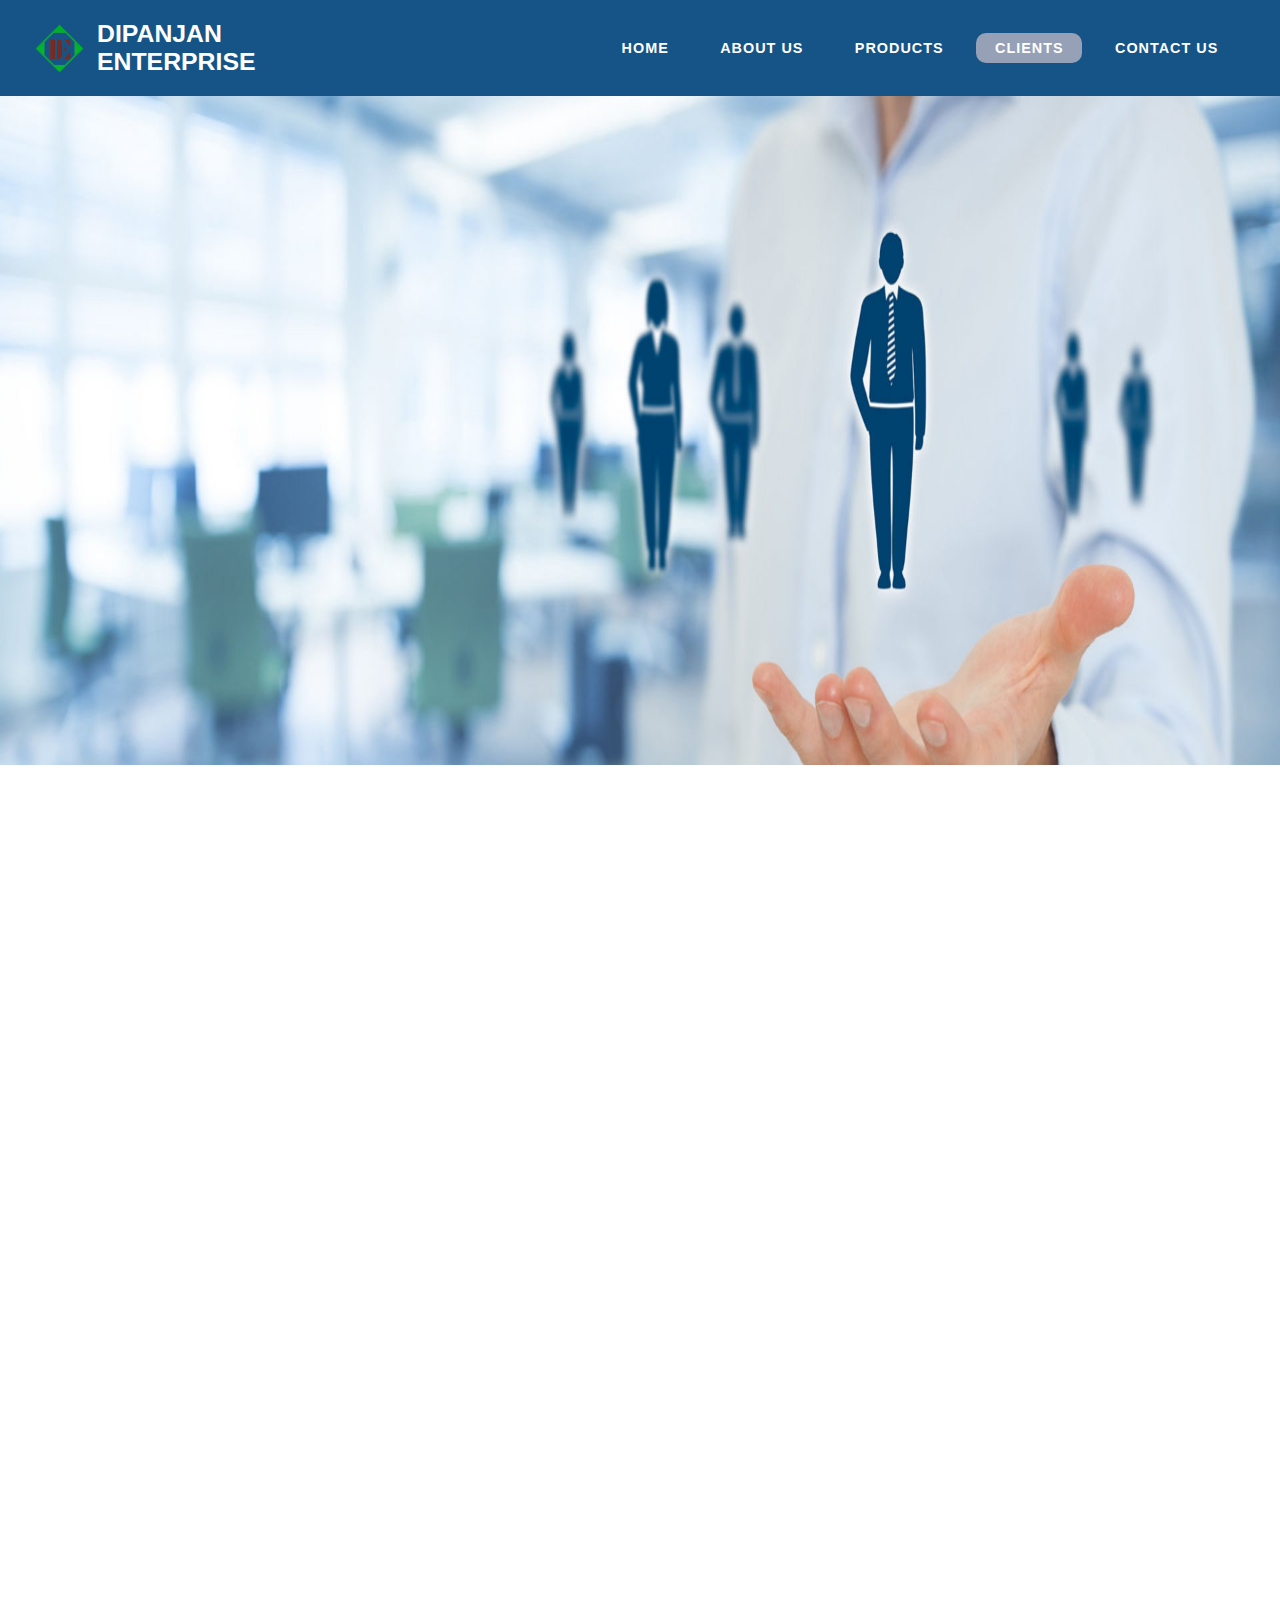
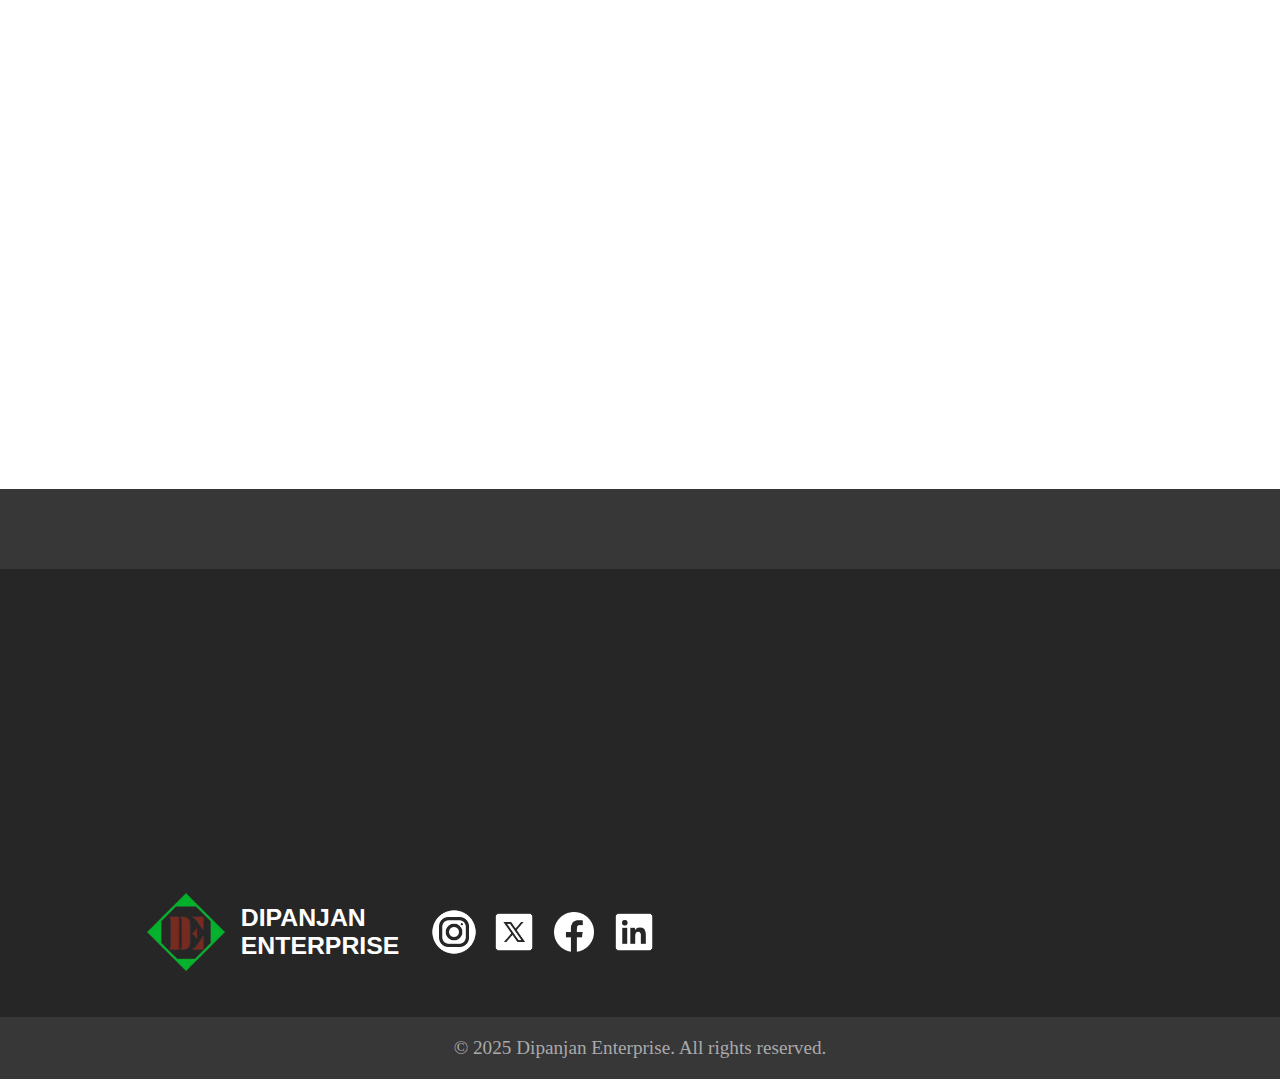
<file: clients.html>
<!DOCTYPE html>
<html lang="en">
<head>
    <meta charset="UTF-8">
    <meta name="viewport" content="width=device-width, initial-scale=1.0">
    <title>DIPANJAN ENTERPRISE</title>
    <link rel="stylesheet" href="static/style.css">
    <link rel="stylesheet" href="static/style1.css">
    <link rel="stylesheet" href="static/style2.css">
    <link rel="icon" type="image/png" href="static/logo.png">
</head>
<body>
    <header>
    <div class="nav-container">
        <div class="logo-name">
            <img src="static/logo.png" alt="Logo" class="logo">
            <span class="company-name-header">DIPANJAN <br> ENTERPRISE</span>
        </div>
        <nav>
        <ul class="nav-list">
          <li><a href="index.html" >HOME</a></li>
          <li><a href="about.html">ABOUT US</a></li>
          <li><a href="products.html">PRODUCTS</a></li>
          <li><a href="clients.html" class="nav-active">CLIENTS</a></li>
          <li><a href="contact.html">CONTACT US</a></li>
        </ul>
        </nav>
    </div>
</header>
<main>



<div class="banner-overlap">
<img src="static/clients/clientsbanner.jpg" alt="image" style="width: 100vw; height: 75vh;">
<h1 style="font-size: 3.5rem;">Our Clients >>></h1>
</div>
<div class="logos-section-container" style="margin-top: 200px;">
    <h2 class="section-title">Our Customers</h2>
    <div class="logo-carousel-wrapper" data-carousel="customer">
    <div class="logo-carousel-track customer-logos">
    <img src="static/clients/customers/ir1.png" alt="Logo 1">
<img src="static/clients/customers/ir2.png" alt="Logo 2">
<img src="static/clients/customers/jsw.png" alt="Logo 3">
<img src="static/clients/customers/larsen.png" alt="Logo 4">
<img src="static/clients/customers/rites.png" alt="Logo 6">
<img src="static/clients/customers/els.png" alt="Logo 7">
<img src="static/clients/customers/mrt.jpg" alt="Logo 8">
<img src="static/clients/customers/ne.png" alt="Logo 9">
  </div></div>
</div>
<div class="logos-section-container" style="margin-bottom: 150px;margin-top: 190px;">
    <h2 class="section-title">Our Dealers</h2>
    <div class="logo-carousel-wrapper" data-carousel="dealer">
        <div class="logo-carousel-track dealer-logos">
    <img src="static/clients/dealers/wago.png" alt="WAGO">
<img src="static/clients/dealers/mrotek.png" alt="MRO-TEK">
<img src="static/clients/dealers/zyxel.png" alt="Zyxel Networks">
<img src="static/clients/dealers/hbl.png" alt="HBL">
<img src="static/clients/dealers/microtex.jpg" alt="Microtex">
<img src="static/clients/dealers/siemens.png" alt="Siemens">
<img src="static/clients/dealers/gaec.jpg" alt="GAEC">
<img src="static/clients/dealers/labco.png" alt="Labco">
<img src="static/clients/dealers/statcon.png" alt="Statcon">
<img src="static/clients/dealers/pb.png" alt="P B">
<img src="static/clients/dealers/cel.png" alt="CEL">
<img src="static/clients/dealers/cg.png" alt="CG">
<img src="static/clients/dealers/frauscher.jpg" alt="Frauscher">
</div></div>
  </div>
<script>
  document.addEventListener('DOMContentLoaded', () => {
    const carousels = document.querySelectorAll('[data-carousel]');
    carousels.forEach(wrapper => {
        const track = wrapper.querySelector('.logo-carousel-track');
        track.innerHTML += track.innerHTML;
        // Set initial animation properties
        const totalWidth = track.scrollWidth / 2;
        const animationDuration = totalWidth / 65;
        track.style.animation = `slide-right-to-left ${animationDuration}s linear infinite`;
        // Variables for drag functionality
        let isDragging = false;
        let startPos = 0;
        let currentTranslate = 0;
        let prevTranslate = 0;
        // Mousedown event to start dragging
        track.addEventListener('mousedown', (e) => {
            isDragging = true;
            startPos = e.clientX;
            // Get the current translateX value
            const transform = getComputedStyle(track).transform;
            prevTranslate = transform !== 'none' ? new DOMMatrixReadOnly(transform).m41 : 0;
            // Pause the CSS animation
            track.style.animationPlayState = 'paused';
            track.style.cursor = 'grabbing';
        });
        track.addEventListener('mousemove', (e) => {
            if (!isDragging) return;
            e.preventDefault(); // Crucial for a smooth drag!
            const mouseMove = e.clientX - startPos;
            currentTranslate = prevTranslate + mouseMove;
            track.style.transform = `translateX(${currentTranslate}px)`;
        });
        const endDrag = () => {
            if (!isDragging) return;
            isDragging = false;
            // Get the final position after drag
            const finalPosition = new DOMMatrixReadOnly(getComputedStyle(track).transform).m41;            
            // Calculate the new starting point for the CSS animation to pick up from
            const newOffset = finalPosition % totalWidth;            
            // Reapply the transform to correctly position the element
            track.style.transform = `translateX(${newOffset}px)`;
            // Resume the CSS animation
            track.style.animationPlayState = 'running';
            track.style.cursor = 'grab';
        };
        track.addEventListener('mouseup', endDrag);
        track.addEventListener('mouseleave', endDrag);
    });
});


//pop up logic
document.addEventListener('DOMContentLoaded', () => {
    const animatedElements = document.querySelectorAll('.logos-section-container');

    const observer = new IntersectionObserver((entries, observer) => {
        entries.forEach(entry => {
            if (entry.isIntersecting) {
                entry.target.classList.add('active');
                observer.unobserve(entry.target);
            }
        });
    }, {
        threshold: 0.2
    });

    animatedElements.forEach(element => {
        observer.observe(element);
    });
});
</script>


</main>
  <footer>
    <div class="footer-content0"></div>
  <div class="footer-content">
    <div class="footer-section about">
      <h2>About Us</h2>
      <p>Our  principal   commitment  is  to 
the   fulfilment  of  our    clientele's 
requirements,      achieved       by 
providing products of  superlative 
quality  at   cost-effective   prices. 
As  a   specialised   purveyor,   we 
distribute   diverse    matériel    for 
use    within    the    domains      of 
railway      signalling,      telecommunication     and    mechanical</p>
    </div>

    <div class="footer-section items">
  <h2>Our Products</h2>
  <ol class="footer-items-list">
    <li>
      <a href="signaling_products.html">
        &gt; Signaling Products
      </a>
    </li>
    <li>
      <a href="telecom_products.html">
        &gt; Telecom Products
      </a>
    </li>
    <li>
      <a href="mechanical_products.html">
        &gt; Mechanical Products
      </a>
    </li>
    <li>
      <a href="all_products.html">
        &gt; All Products
      </a>
    </li>
  </ol>
</div>


    <div class="footer-section contacts">
      <h2>Contact Us</h2>
      <div class="footer-contact">
        <div class="footer-contact c1">
          <img src="static/phone.png" alt="Phone" class="footer-icon">
          033-45022432 / 70225 09225
        </div>
        <div class="footer-contact c1">
          <img src="static/email.png" alt="Email" class="footer-icon">
          dipanjanenterprise@gmail.com
        </div>
        <div class="footer-contact c1">
          <img src="static/address.png" alt="Address" class="footer-icon" style="margin-bottom: 30px;">
          25, Strand Road, Marshall House, 7th floor, Room No - 775 & 776, Kolkata : 700001
        </div>
        <div class="footer-contact c1" style="margin-top: 0;">
          <img src="static/address.png" alt="Address" class="footer-icon" style="margin-bottom: 30px;">
          16/C, Pravesh Nagar, P.O - Pravesh Nagar, Serampore, Dist - Hoogly, Pin - 712249, West Bengal
        </div>
      </div>
    </div>
  </div>
  <div class="footer-content1">
    <img src="static/logo.png" alt="image" style="height: 90px;">
    <span class="company-name-header" style="margin-right: 20px;">DIPANJAN <br> ENTERPRISE</span>
    <img src="static/instagram.png" alt="image">
    <img src="static/x.png" alt="image">
    <img src="static/fb.png" alt="image">
    <img src="static/linkedin.png" alt="image">
  </div>
  <div class="footer-copy">
    &copy; 2025 Dipanjan Enterprise. All rights reserved.
  </div>
</footer>
<script>

document.addEventListener('DOMContentLoaded', () => {
    const animatedElements = document.querySelectorAll('.footer-section');

    const observer = new IntersectionObserver((entries, observer) => {
        entries.forEach(entry => {
            if (entry.isIntersecting) {
                entry.target.classList.add('active');
                observer.unobserve(entry.target);
            }
        });
    }, {
        threshold: 0.2
    });

    animatedElements.forEach(element => {
        observer.observe(element);
    });
});

</script>
</body>
</html>
</file>
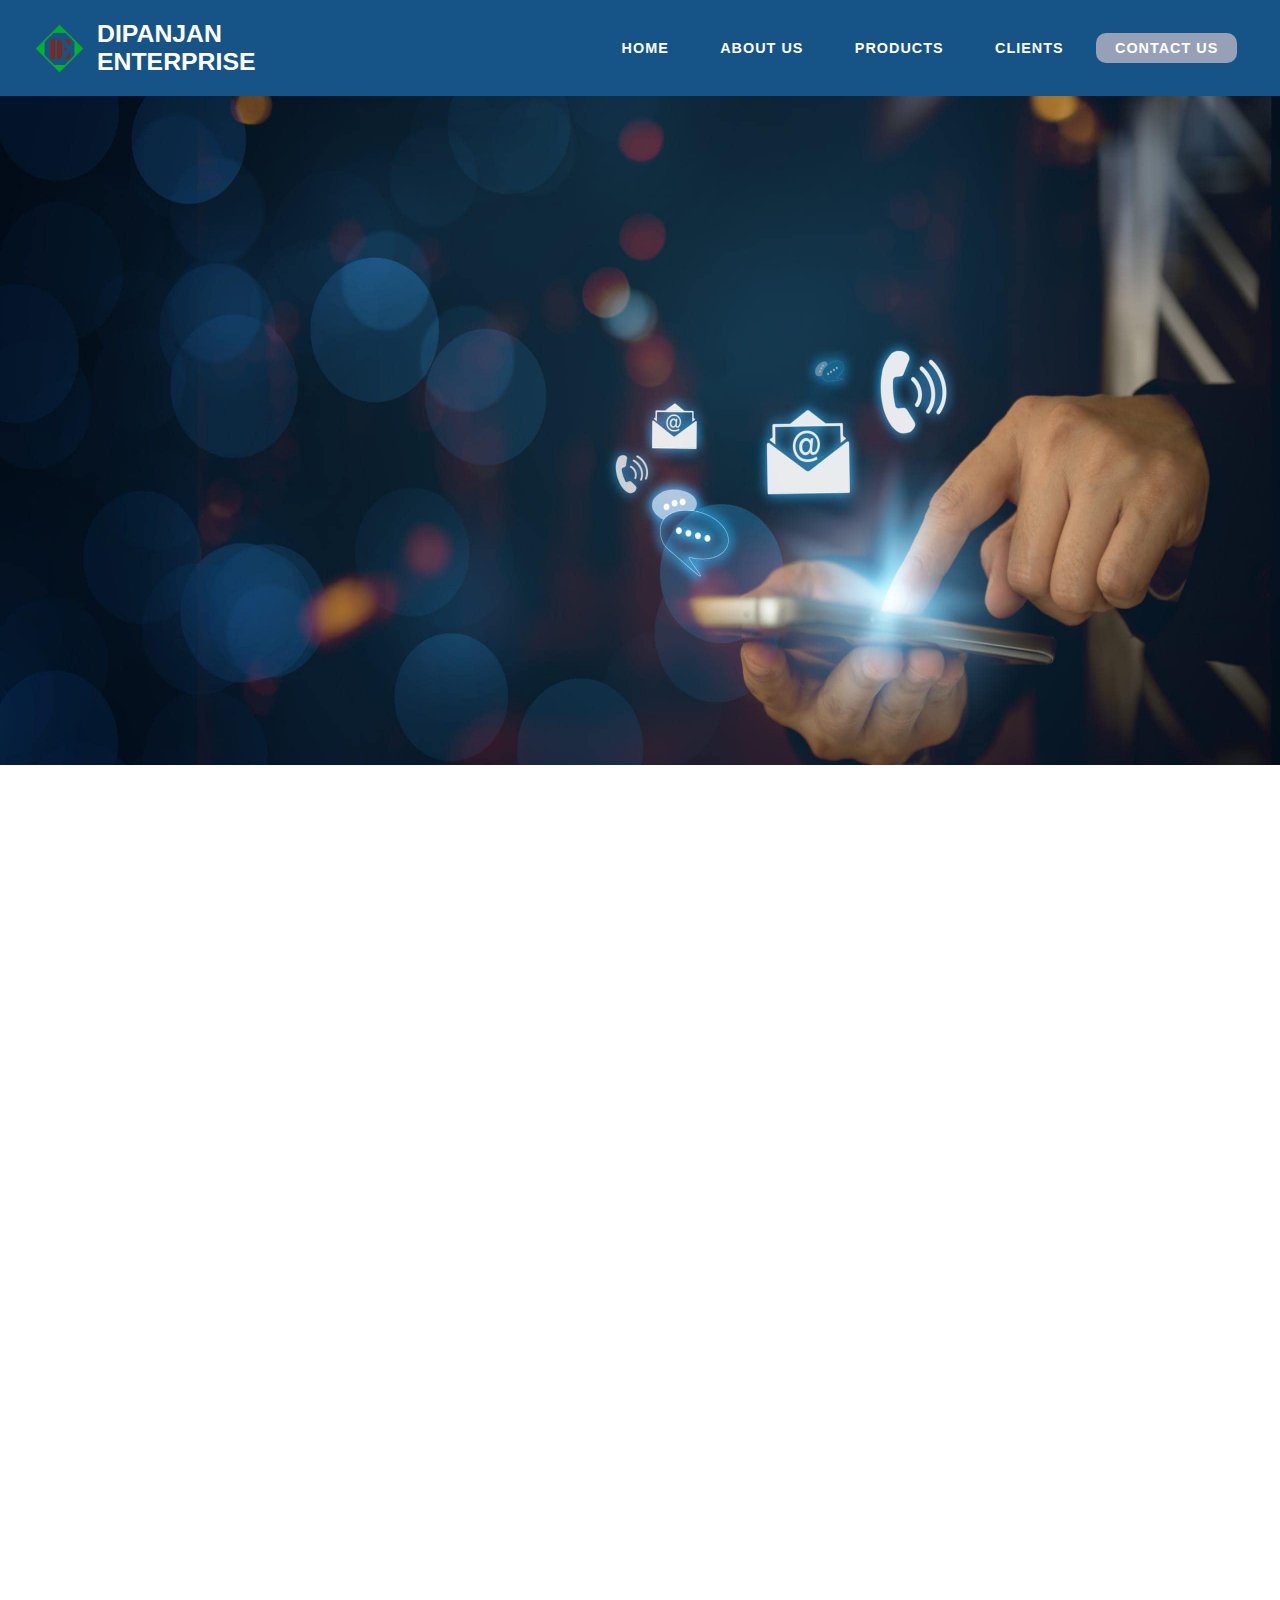
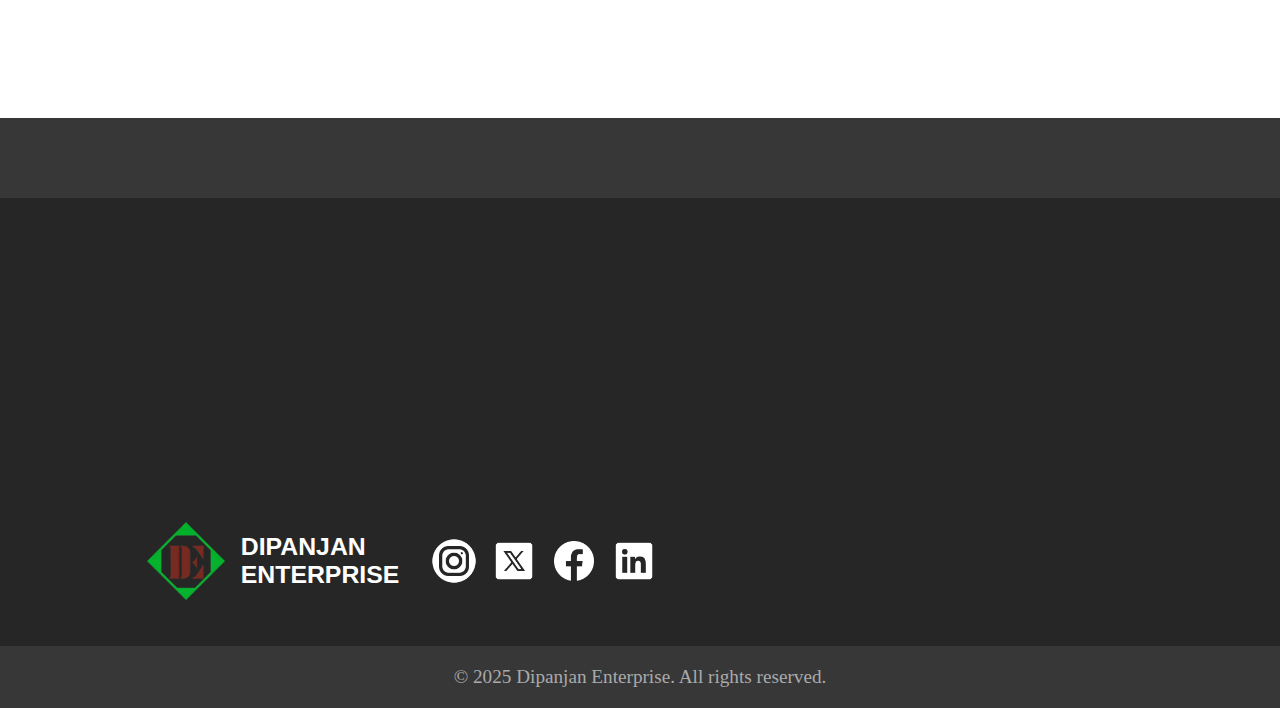
<file: contact.html>
<!DOCTYPE html>
<html lang="en">
<head>
    <meta charset="UTF-8">
    <meta name="viewport" content="width=device-width, initial-scale=1.0">
    <title>DIPANJAN ENTERPRISE</title>
    <link rel="stylesheet" href="static/style.css">
    <link rel="stylesheet" href="static/style1.css">
    <link rel="stylesheet" href="static/style2.css">
    <link rel="icon" type="image/png" href="static/logo.png">
</head>
<body>
    <header>
    <div class="nav-container">
        <div class="logo-name">
            <img src="static/logo.png" alt="Logo" class="logo">
            <span class="company-name-header">DIPANJAN <br> ENTERPRISE</span>
        </div>
        <nav>
        <ul class="nav-list">
          <li><a href="index.html">HOME</a></li>
          <li><a href="about.html">ABOUT US</a></li>
          <li><a href="products.html">PRODUCTS</a></li>
          <li><a href="clients.html">CLIENTS</a></li>
          <li><a href="contact.html" class="nav-active">CONTACT US</a></li>
        </ul>
        </nav>
    </div>
</header>
<main>


<div class="banner-overlap">
  <img src="static/contact/banner.jpg" alt="image" style="width: 100vw; height: 75vh;">
  <h1 style="font-family: 'Archivo Black';">Contact US >>></h1>
</div>

<div class="contact-grid" style="margin-top: 150px;">
  <div class="contact-left">
    <!-- Director Box -->
    <div class="contact-card director-card">
      <div class="card-icon">
        <img src="static/contact/director.jpg" alt="Director" style="height: 70px; width: 40px; border-radius: 10px;"/>
      </div>
      <div>
        <span class="card-title">DIRECTOR :</span>
        <div>Prasenjit Ghosh</div>
        <div>Mobile No.: 8240593677 / 9830239890</div>
      </div>
    </div>

    <!-- Correspondence Office -->
    <div class="contact-card address-card">
      <div class="card-icon">
        <img src="static/address.png" alt="Location" />
      </div>
      <div>
        <span class="card-title">CORRESPONDENCE OFFICE ADDRESS :</span>
        <div>16/C, Pravesh Nagar, P.O - Pravesh Nagar</div>
        <div>Serampore, Dist - Hoogly</div>
        <div>Pin - 712249, West Bengal</div>
      </div>
    </div>

    <!-- Sales Office -->
    <div class="contact-card sales-card">
      <div class="card-icon">
        <img src="static/address.png" alt="Location" />
      </div>
      <div>
        <span class="card-title">SALES OFFICE ADDRESS :</span>
        <div>25, Strand Road, Marshall House, 7th Floor, Room No- 775 & 776, Kolkata- 700001</div>
      </div>
    </div>

    <!-- Phone -->
    <div class="contact-card phone-card">
      <div class="card-icon">
        <img src="static/phone.png" alt="Phone" />
      </div>
      <div>
        <span class="card-title">PHONE :</span>
        <div>033-45022432</div>
        <div>70225 09225</div>
      </div>
    </div>

    <!-- Email -->
    <div class="contact-card email-card" style="margin-bottom: 55px;">
      <div class="card-icon">
        <img src="static/email.png" alt="Email" />
      </div>
      <div>
        <span class="card-title">EMAIL :</span>
        <div>dipanjanenterprise@gmail.com</div>
      </div>
    </div>
  </div>

  <div class="contact-right">
    <div class="location-header">LOCATION</div>
    <div class="location-map" >
      <iframe
        src="https://www.google.com/maps/embed?pb=!1m18!1m12!1m3!1d921.0085685181448!2d88.34830408974867!3d22.5778214001949!2m3!1f0!2f0!3f0!3m2!1i1024!2i768!4f13.1!3m3!1m2!1s0x3a0277a2fa0c6e31%3A0xae74bc2d2b0cbbf7!2sMarshall%20House%20Owners&#39;%20Society!5e0!3m2!1sen!2sin!4v1756554059566!5m2!1sen!2sin" width="600" height="450" style="border:0;" allowfullscreen="" loading="lazy" referrerpolicy="no-referrer-when-downgrade"
        width="100%" height="340px" style="border:0;" allowfullscreen="" loading="lazy"
      ></iframe>
    </div>
  </div>
</div>

<script>
  document.addEventListener('DOMContentLoaded', () => {
    const animatedElements = document.querySelectorAll('.contact-grid');

    const observer = new IntersectionObserver((entries, observer) => {
        entries.forEach(entry => {
            if (entry.isIntersecting) {
                entry.target.classList.add('active');
                observer.unobserve(entry.target);
            }
        });
    }, {
        threshold: 0.2
    });

    animatedElements.forEach(element => {
        observer.observe(element);
    });
});
</script>


</main>
  <footer>
    <div class="footer-content0"></div>
  <div class="footer-content">
    <div class="footer-section about">
      <h2>About Us</h2>
      <p>Our  principal   commitment  is  to 
the   fulfilment  of  our    clientele's 
requirements,      achieved       by 
providing products of  superlative 
quality  at   cost-effective   prices. 
As  a   specialised   purveyor,   we 
distribute   diverse    matériel    for 
use    within    the    domains      of 
railway      signalling,      telecommunication     and    mechanical</p>
    </div>

    <div class="footer-section items">
  <h2>Our Products</h2>
  <ol class="footer-items-list">
    <li>
      <a href="signaling_products.html">
        &gt; Signaling Products
      </a>
    </li>
    <li>
      <a href="telecom_products.html">
        &gt; Telecom Products
      </a>
    </li>
    <li>
      <a href="mechanical_products.html">
        &gt; Mechanical Products
      </a>
    </li>
    <li>
      <a href="all_products.html">
        &gt; All Products
      </a>
    </li>
  </ol>
</div>


    <div class="footer-section contacts">
      <h2>Contact Us</h2>
      <div class="footer-contact">
        <div class="footer-contact c1">
          <img src="static/phone.png" alt="Phone" class="footer-icon">
          033-45022432 / 70225 09225
        </div>
        <div class="footer-contact c1">
          <img src="static/email.png" alt="Email" class="footer-icon">
          dipanjanenterprise@gmail.com
        </div>
        <div class="footer-contact c1">
          <img src="static/address.png" alt="Address" class="footer-icon" style="margin-bottom: 30px;">
          25, Strand Road, Marshall House, 7th floor, Room No - 775 & 776, Kolkata : 700001
        </div>
        <div class="footer-contact c1" style="margin-top: 0;">
          <img src="static/address.png" alt="Address" class="footer-icon" style="margin-bottom: 30px;">
          16/C, Pravesh Nagar, P.O - Pravesh Nagar, Serampore, Dist - Hoogly, Pin - 712249, West Bengal
        </div>
      </div>
    </div>
  </div>
  <div class="footer-content1">
    <img src="static/logo.png" alt="image" style="height: 90px;">
    <span class="company-name-header" style="margin-right: 20px;">DIPANJAN <br> ENTERPRISE</span>
    <img src="static/instagram.png" alt="image">
    <img src="static/x.png" alt="image">
    <img src="static/fb.png" alt="image">
    <img src="static/linkedin.png" alt="image">
  </div>
  <div class="footer-copy">
    &copy; 2025 Dipanjan Enterprise. All rights reserved.
  </div>
</footer>
<script>

document.addEventListener('DOMContentLoaded', () => {
    const animatedElements = document.querySelectorAll('.footer-section');

    const observer = new IntersectionObserver((entries, observer) => {
        entries.forEach(entry => {
            if (entry.isIntersecting) {
                entry.target.classList.add('active');
                observer.unobserve(entry.target);
            }
        });
    }, {
        threshold: 0.2
    });

    animatedElements.forEach(element => {
        observer.observe(element);
    });
});

</script>
</body>
</html>
</file>
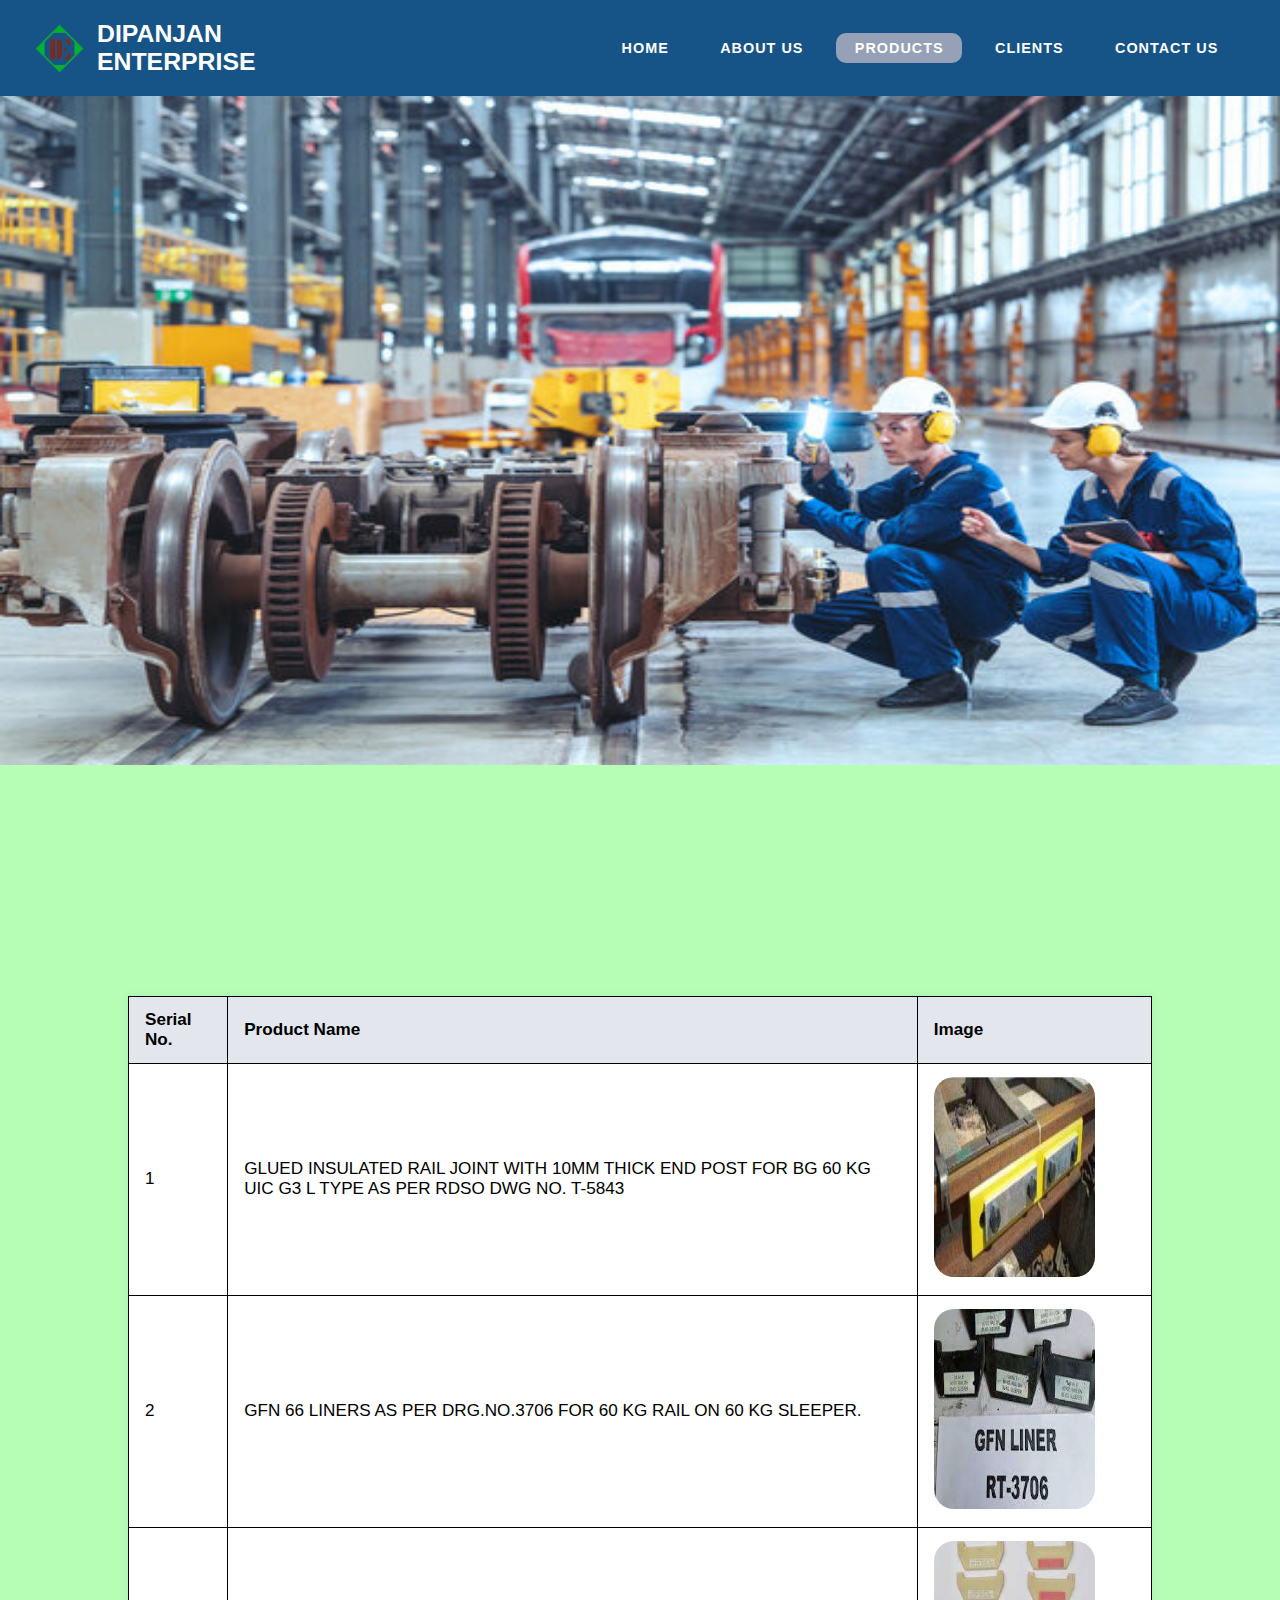
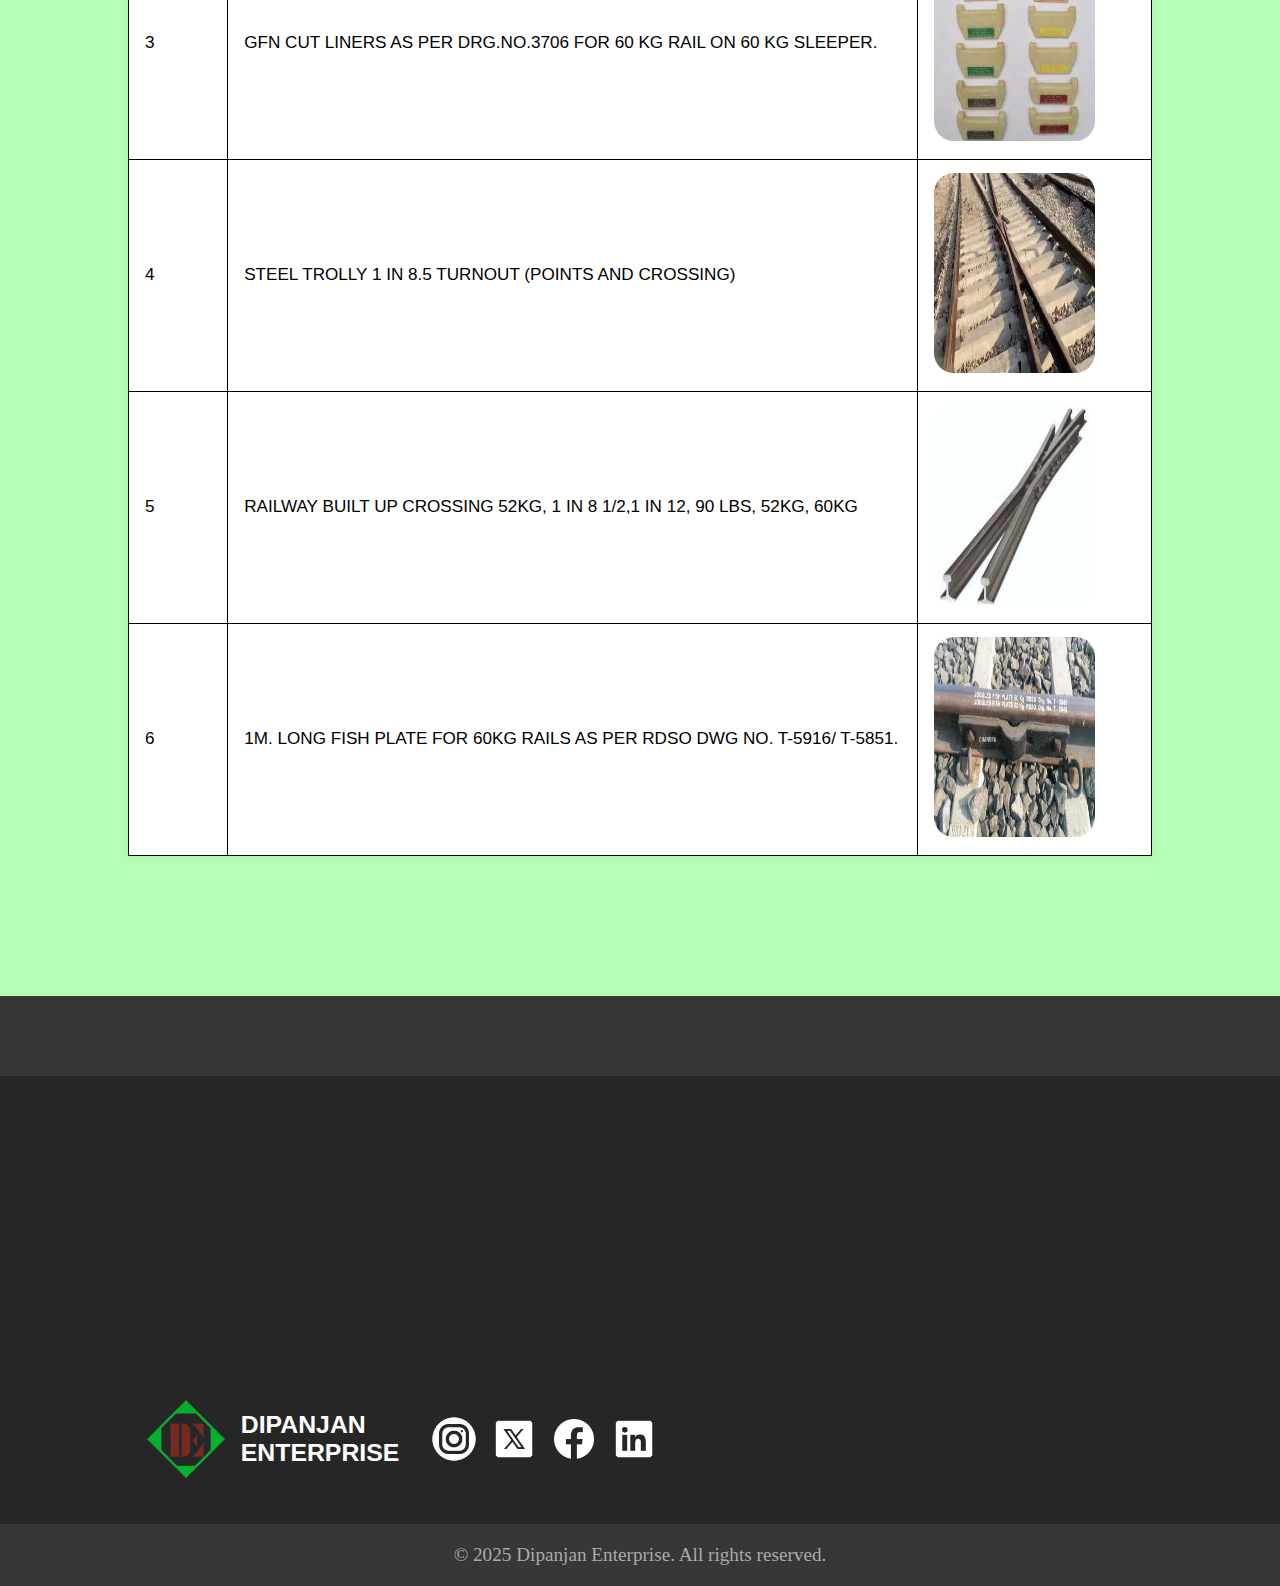
<file: mechanical_products.html>
<!DOCTYPE html>
<html lang="en">
<head>
    <meta charset="UTF-8">
    <meta name="viewport" content="width=device-width, initial-scale=1.0">
    <title>DIPANJAN ENTERPRISE</title>
    <link rel="stylesheet" href="static/style.css">
    <link rel="stylesheet" href="static/style1.css">
    <link rel="stylesheet" href="static/style2.css">
    <link rel="icon" type="image/png" href="static/logo.png">
</head>
<body>
    <header>
    <div class="nav-container">
        <div class="logo-name">
            <img src="static/logo.png" alt="Logo" class="logo">
            <span class="company-name-header">DIPANJAN <br> ENTERPRISE</span>
        </div>
        <nav>
        <ul class="nav-list">
          <li><a href="index.html" >HOME</a></li>
          <li><a href="about.html">ABOUT US</a></li>
          <li><a href="products.html" class="nav-active">PRODUCTS</a></li>
          <li><a href="clients.html">CLIENTS</a></li>
          <li><a href="contact.html">CONTACT US</a></li>
        </ul>
        </nav>
    </div>
</header>
<main>


<style>
  body,html{
    background: #B6FDB6;
  }
</style>
<div class="banner-overlap">
<img src="static/products/mechanical.jpg" alt="image" style="width: 100vw;height: 75vh;">
<h1>Our Mechanical <br>Products >>></h1>
</div>
<div class="products-sub-heading">
<div class="back-btn-products">
  <a href="products.html"><img src="static/products/arrowback.png" alt="back arrow"></a>
</div>
<div class="products-sub-htxt"><h2>Products</h2><h2>List</h2></div>
</div>
<div class="product-sub-alignment">
<table class="product-table">
  <thead>
    <tr>
      <th>Serial No.</th>
      <th>Product Name</th>
      <th>Image</th>
      
    </tr>
  </thead>
  <tbody>
    <tr>
        <td>1</td>
        <td>GLUED INSULATED RAIL JOINT WITH 10MM THICK END POST FOR BG 60 KG UIC G3 L TYPE AS PER RDSO DWG NO. T-5843</td>
        <td><img src="static/products/mechanical/mech1.jpg" alt="1" class="img-of-items"></td>
    </tr>
    <tr>
        <td>2</td>
        <td>GFN 66 LINERS AS PER DRG.NO.3706 FOR 60 KG RAIL ON 60 KG SLEEPER.</td>
        <td><img src="static/products/mechanical/mech2.jpg" alt="2" class="img-of-items"></td>
    </tr>
    <tr>
        <td>3</td>
        <td>GFN CUT LINERS AS PER DRG.NO.3706 FOR 60 KG RAIL ON 60 KG SLEEPER.</td>
        <td><img src="static/products/mechanical/mech3.jpg" alt="3" class="img-of-items"></td>
    </tr>
    <tr>
        <td>4</td>
        <td>STEEL TROLLY 1 IN 8.5 TURNOUT (POINTS AND CROSSING)</td>
        <td><img src="static/products/mechanical/mech4.jpg" alt="4" class="img-of-items"></td>
    </tr>
    <tr>
        <td>5</td>
        <td>RAILWAY BUILT UP CROSSING 52KG, 1 IN 8 1/2,1 IN 12, 90 LBS, 52KG, 60KG</td>
        <td><img src="static/products/mechanical/mech5.jpg" alt="5" class="img-of-items"></td>
    </tr>
    <tr>
        <td>6</td>
        <td>1M. LONG FISH PLATE FOR 60KG RAILS AS PER RDSO DWG NO. T-5916/ T-5851.</td>
        <td><img src="static/products/mechanical/mech6.jpg" alt="6" class="img-of-items"></td>
    </tr>
</tbody>
</table>
<div>


</main>
  <footer>
  <div class="footer-content0"></div>
  <div class="footer-content">
    <div class="footer-section about">
      <h2>About Us</h2>
      <p>Our  principal   commitment  is  to 
the   fulfilment  of  our    clientele's 
requirements,      achieved       by 
providing products of  superlative 
quality  at   cost-effective   prices. 
As  a   specialised   purveyor,   we 
distribute   diverse    matériel    for 
use    within    the    domains      of 
railway      signalling,      telecommunication     and    mechanical</p>
    </div>

    <div class="footer-section items">
  <h2>Our Products</h2>
  <ol class="footer-items-list">
    <li>
      <a href="signaling_products.html">
        &gt; Signaling Products
      </a>
    </li>
    <li>
      <a href="telecom_products.html">
        &gt; Telecom Products
      </a>
    </li>
    <li>
      <a href="mechanical_products.html">
        &gt; Mechanical Products
      </a>
    </li>
    <li>
      <a href="all_products.html">
        &gt; All Products
      </a>
    </li>
  </ol>
</div>


    <div class="footer-section contacts">
      <h2>Contact Us</h2>
      <div class="footer-contact">
        <div class="footer-contact c1">
          <img src="static/phone.png" alt="Phone" class="footer-icon">
          033-45022432 / 70225 09225
        </div>
        <div class="footer-contact c1">
          <img src="static/email.png" alt="Email" class="footer-icon">
          dipanjanenterprise@gmail.com
        </div>
        <div class="footer-contact c1">
          <img src="static/address.png" alt="Address" class="footer-icon" style="margin-bottom: 30px;">
          25, Strand Road, Marshall House, 7th floor, Room No - 775 & 776, Kolkata : 700001
        </div>
        <div class="footer-contact c1" style="margin-top: 0;">
          <img src="static/address.png" alt="Address" class="footer-icon" style="margin-bottom: 30px;">
          16/C, Pravesh Nagar, P.O - Pravesh Nagar, Serampore, Dist - Hoogly, Pin - 712249, West Bengal
        </div>
      </div>
    </div>
  </div>
  <div class="footer-content1">
    <img src="static/logo.png" alt="image" style="height: 90px;">
    <span class="company-name-header" style="margin-right: 20px;">DIPANJAN <br> ENTERPRISE</span>
    <img src="static/instagram.png" alt="image">
    <img src="static/x.png" alt="image">
    <img src="static/fb.png" alt="image">
    <img src="static/linkedin.png" alt="image">
  </div>
  <div class="footer-copy">
    &copy; 2025 Dipanjan Enterprise. All rights reserved.
  </div>
</footer>
<script>

document.addEventListener('DOMContentLoaded', () => {
    const animatedElements = document.querySelectorAll('.footer-section');

    const observer = new IntersectionObserver((entries, observer) => {
        entries.forEach(entry => {
            if (entry.isIntersecting) {
                entry.target.classList.add('active');
                observer.unobserve(entry.target);
            }
        });
    }, {
        threshold: 0.2
    });

    animatedElements.forEach(element => {
        observer.observe(element);
    });
});

</script>
</body>
</html>
</file>
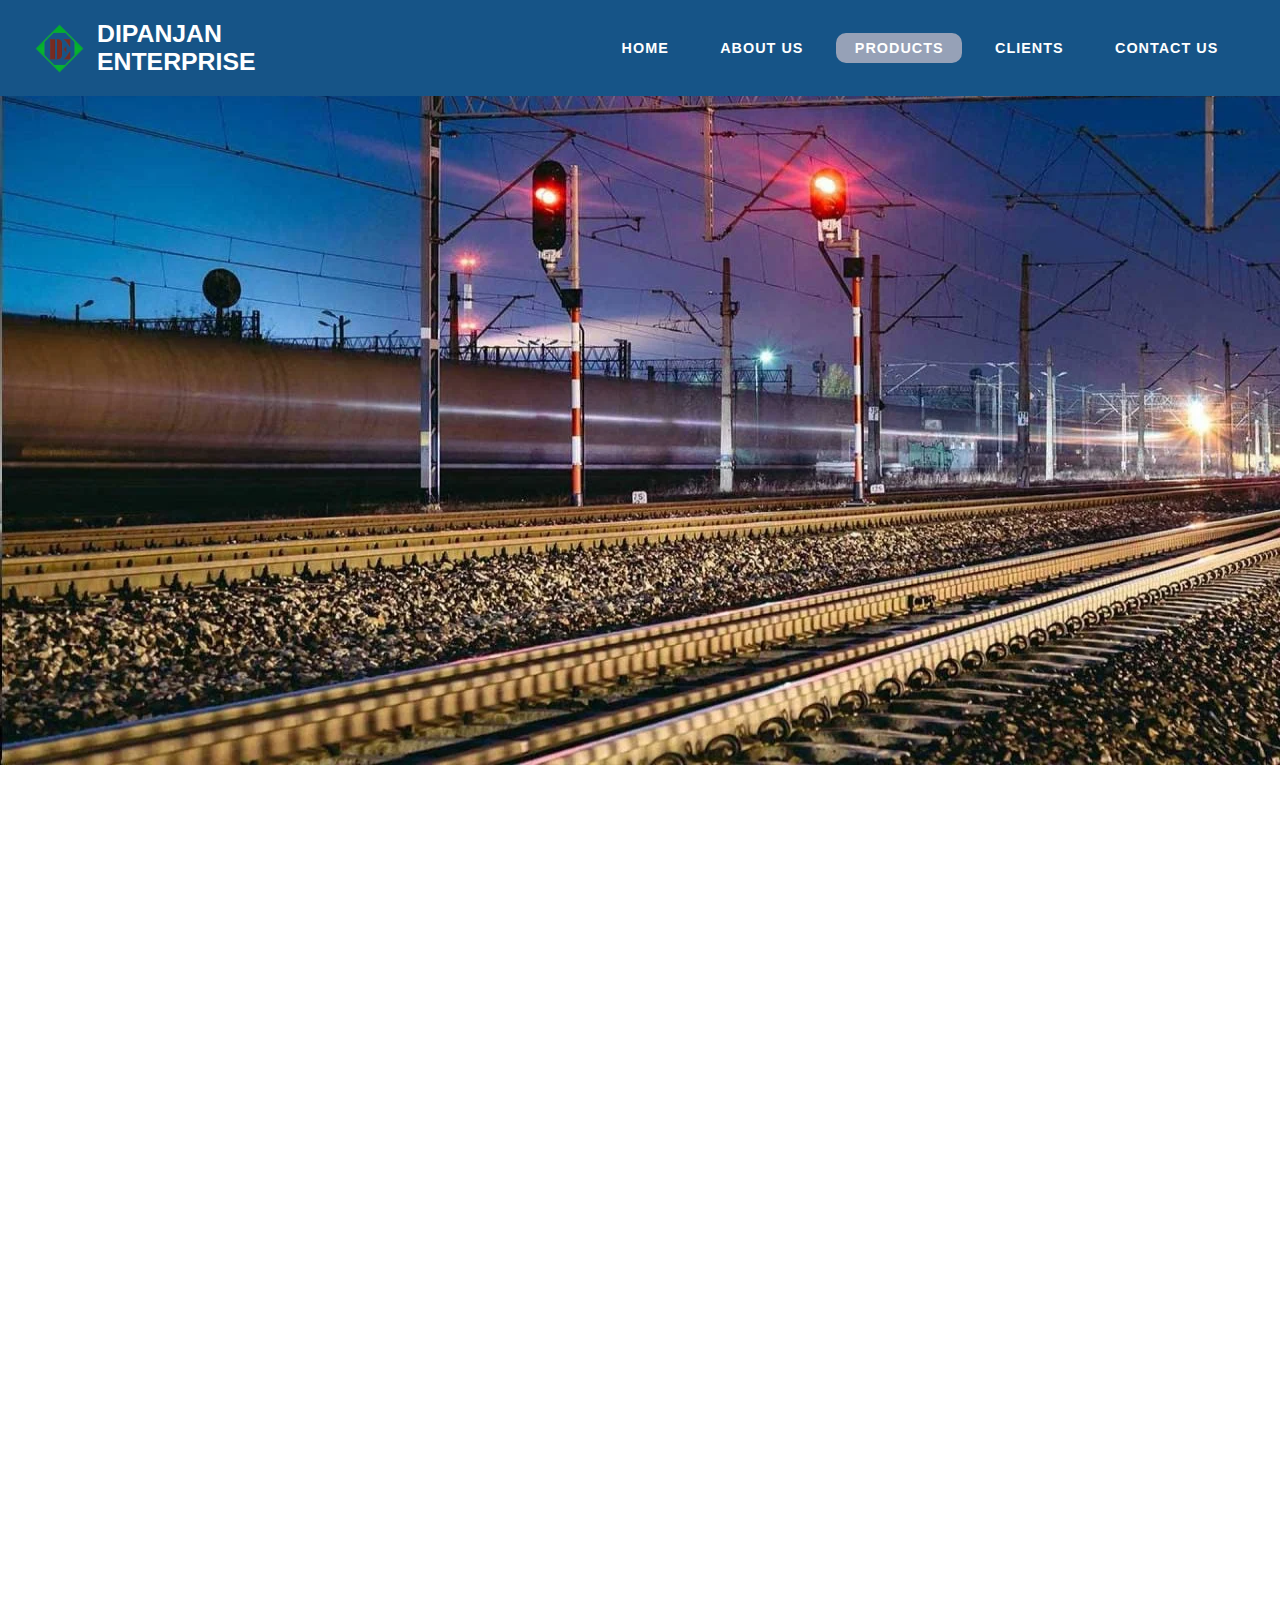
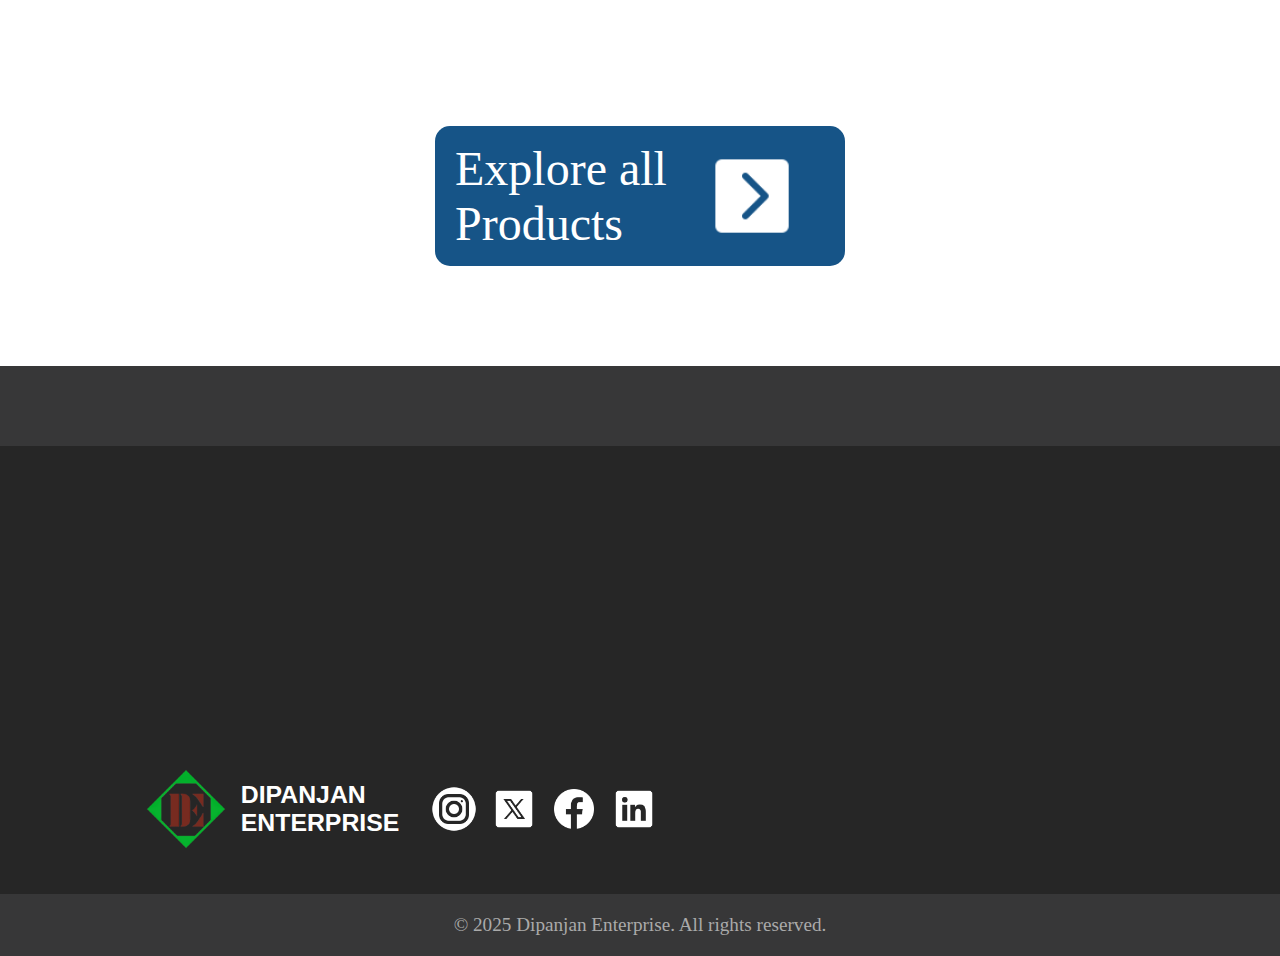
<file: products.html>
<!DOCTYPE html>
<html lang="en">
<head>
    <meta charset="UTF-8">
    <meta name="viewport" content="width=device-width, initial-scale=1.0">
    <title>DIPANJAN ENTERPRISE</title>
    <link rel="stylesheet" href="static/style.css">
    <link rel="stylesheet" href="static/style1.css">
    <link rel="stylesheet" href="static/style2.css">
    <link rel="icon" type="image/png" href="static/logo.png">
</head>
<body>
    <header>
    <div class="nav-container">
        <div class="logo-name">
            <img src="static/logo.png" alt="Logo" class="logo">
            <span class="company-name-header">DIPANJAN <br> ENTERPRISE</span>
        </div>
        <nav>
        <ul class="nav-list">
          <li><a href="index.html">HOME</a></li>
          <li><a href="about.html">ABOUT US</a></li>
          <li><a href="products.html" class="nav-active">PRODUCTS</a></li>
          <li><a href="clients.html">CLIENTS</a></li>
          <li><a href="contact.html">CONTACT US</a></li>
        </ul>
        </nav>
    </div>
</header>
<main>


<div class="banner-overlap">
<img src="static/products/products1.png" alt="image" style="width: 100vw; height: 75vh;">
<h1>Our Products >>></h1>
</div>
<div class="products-main-heading" style="margin-top: 100px;"><h2>Products</h2><h2>Type</h2></div>
<div class="products-type-row" style="margin-bottom: 120px; margin-top: 40px;">
  <div class="product-type-box" style="background: #FFB6B6;">
    <div class="product-type-box-heading"><h2>Signaling Products</h2></div>
    <div class="img-wrapper"><img src="static/products/signaling.jpg" alt="Signaling Products" /></div>
    <div class="product-type-desc">We specialize in supplying a 
wide range of high-quality 
railway Signalling products, 
including WAGO CT Boxes, 
Terminal Blocks, DC–DC 
Converters, Signalling Cables, 
Route Indicators, Electrical 
Key Transmitters, and various 
other signalling items as per 
railway requirements.</div>
    <a href="signaling_products.html" class="type-link-btn">Explore<img src="static/products/arrownext.png" alt="arrow next"></a>
  </div>
  <!-- Telecom -->
  <div class="product-type-box" style="background: #B6D3FF;">
    <div class="product-type-box-heading"><h2>Telecom Products</h2></div>
    <div class="img-wrapper"><img src="static/products/telecom.jpg" alt="Telecom Products" /></div>
    <div class="product-type-desc">We provide premium-quality 
Railway Telecom Equipment, 
including Magneto Telephones, 
Emergency Socket Boxes & 
Plugs, Earth Leakage 
Detectors, HDPE/DWC Pipes, 
along with a wide range of 
other products tailored to 
meet client requirements.</div>
    <a href="telecom_products.html" class="type-link-btn">Explore<img src="static/products/arrownext.png" alt="arrow next"></a>
  </div>
  <!-- Mechanical -->
  <div class="product-type-box" style="background: #B6FDB6;">
    <div class="product-type-box-heading"><h2>Mechanical Products</h2></div>
    <div class="img-wrapper"><img src="static/products/mechanical.jpg" alt="Mechanical Products" /></div>
    <div class="product-type-desc">We supply high-quality 
Railway Mechanical Products, 
including Steel Trolleys, 
Railway Built-up Crossings, 
GFN-66 Liners, Glued 
Insulated Rail Joints, along 
with various other mechanical 
items as per railway standards and client requirements</div>
    <a href="mechanical_products.html" class="type-link-btn">Explore<img src="static/products/arrownext.png" alt="arrow next"></a>
  </div>
</div>
<a href="all_products.html" class="aproducts"><h4>Explore all <br> Products</h4><img src="static/products/arrownext.png" alt="image"></a>

<script>
  document.addEventListener('DOMContentLoaded', () => {
    const animatedElements = document.querySelectorAll('.product-type-box');

    const observer = new IntersectionObserver((entries, observer) => {
        entries.forEach(entry => {
            if (entry.isIntersecting) {
                entry.target.classList.add('active');
                observer.unobserve(entry.target);
            }
        });
    }, {
        threshold: 0.2
    });

    animatedElements.forEach(element => {
        observer.observe(element);
    });
});
</script>



</main>
  <footer>
    <div class="footer-content0"></div>
  <div class="footer-content">
    <div class="footer-section about">
      <h2>About Us</h2>
      <p>Our  principal   commitment  is  to 
the   fulfilment  of  our    clientele's 
requirements,      achieved       by 
providing products of  superlative 
quality  at   cost-effective   prices. 
As  a   specialised   purveyor,   we 
distribute   diverse    matériel    for 
use    within    the    domains      of 
railway      signalling,      telecommunication     and    mechanical</p>
    </div>

    <div class="footer-section items">
  <h2>Our Products</h2>
  <ol class="footer-items-list">
    <li>
      <a href="signaling_products.html">
        &gt; Signaling Products
      </a>
    </li>
    <li>
      <a href="telecom_products.html">
        &gt; Telecom Products
      </a>
    </li>
    <li>
      <a href="mechanical_products.html">
        &gt; Mechanical Products
      </a>
    </li>
    <li>
      <a href="all_products.html">
        &gt; All Products
      </a>
    </li>
  </ol>
</div>


    <div class="footer-section contacts">
      <h2>Contact Us</h2>
      <div class="footer-contact">
        <div class="footer-contact c1">
          <img src="static/phone.png" alt="Phone" class="footer-icon">
          033-45022432 / 70225 09225
        </div>
        <div class="footer-contact c1">
          <img src="static/email.png" alt="Email" class="footer-icon">
          dipanjanenterprise@gmail.com
        </div>
        <div class="footer-contact c1">
          <img src="static/address.png" alt="Address" class="footer-icon" style="margin-bottom: 30px;">
          25, Strand Road, Marshall House, 7th floor, Room No - 775 & 776, Kolkata : 700001
        </div>
        <div class="footer-contact c1" style="margin-top: 0;">
          <img src="static/address.png" alt="Address" class="footer-icon" style="margin-bottom: 30px;">
          16/C, Pravesh Nagar, P.O - Pravesh Nagar, Serampore, Dist - Hoogly, Pin - 712249, West Bengal
        </div>
      </div>
    </div>
  </div>
  <div class="footer-content1">
    <img src="static/logo.png" alt="image" style="height: 90px;">
    <span class="company-name-header" style="margin-right: 20px;">DIPANJAN <br> ENTERPRISE</span>
    <img src="static/instagram.png" alt="image">
    <img src="static/x.png" alt="image">
    <img src="static/fb.png" alt="image">
    <img src="static/linkedin.png" alt="image">
  </div>
  <div class="footer-copy">
    &copy; 2025 Dipanjan Enterprise. All rights reserved.
  </div>
</footer>
<script>

document.addEventListener('DOMContentLoaded', () => {
    const animatedElements = document.querySelectorAll('.footer-section');

    const observer = new IntersectionObserver((entries, observer) => {
        entries.forEach(entry => {
            if (entry.isIntersecting) {
                entry.target.classList.add('active');
                observer.unobserve(entry.target);
            }
        });
    }, {
        threshold: 0.2
    });

    animatedElements.forEach(element => {
        observer.observe(element);
    });
});

</script>
</body>
</html>
</file>
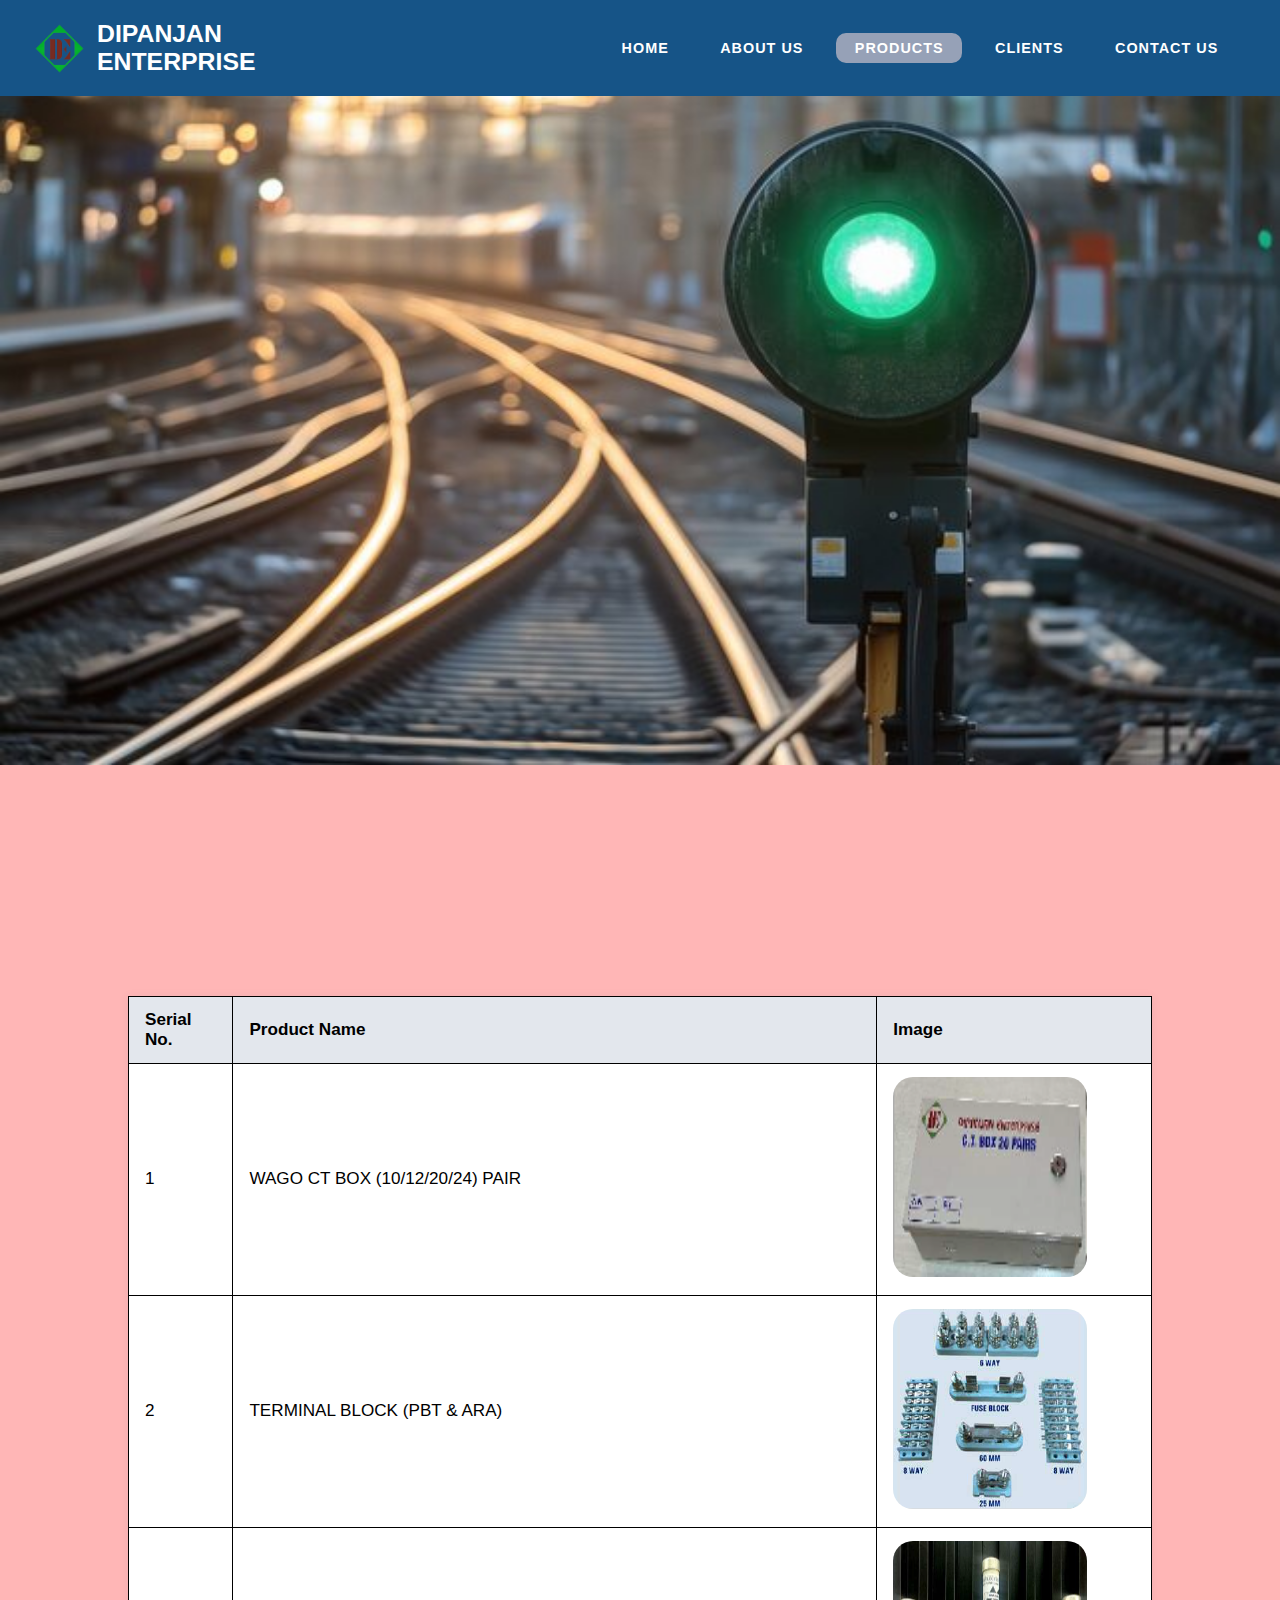
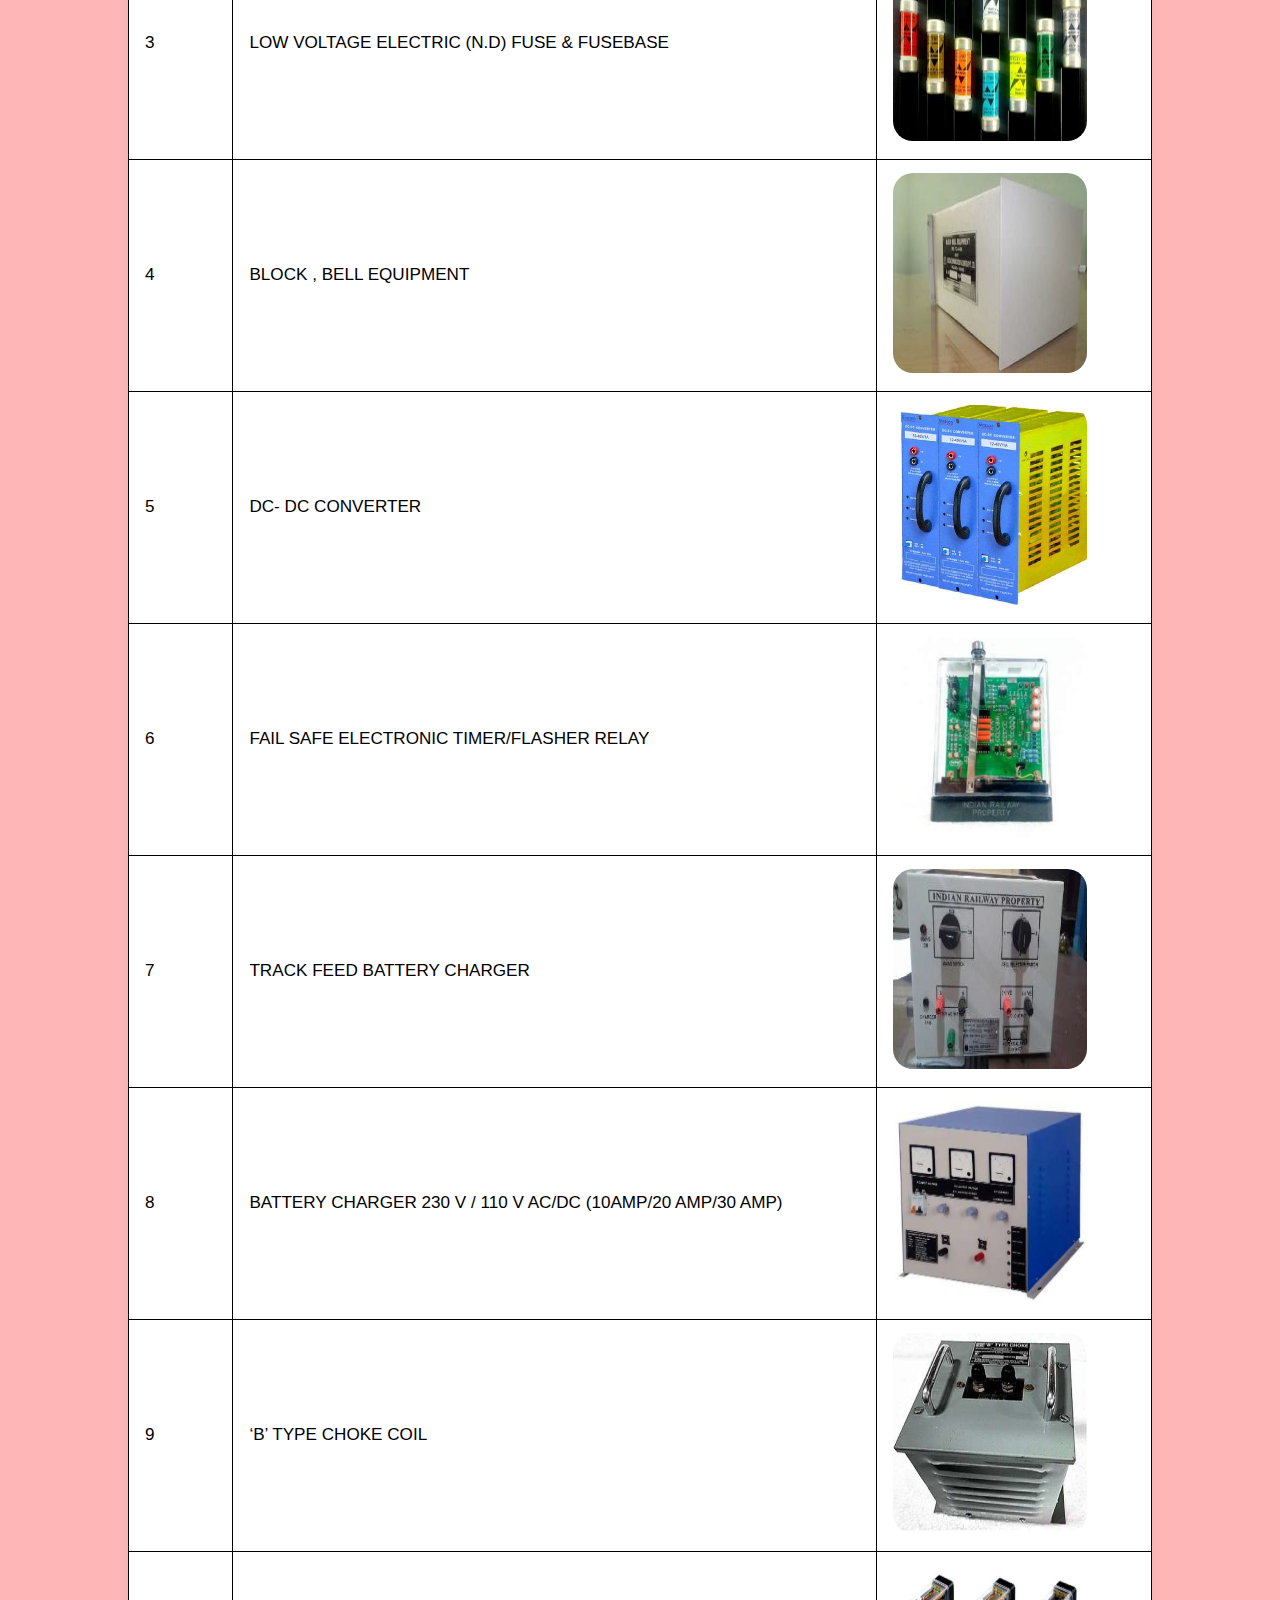
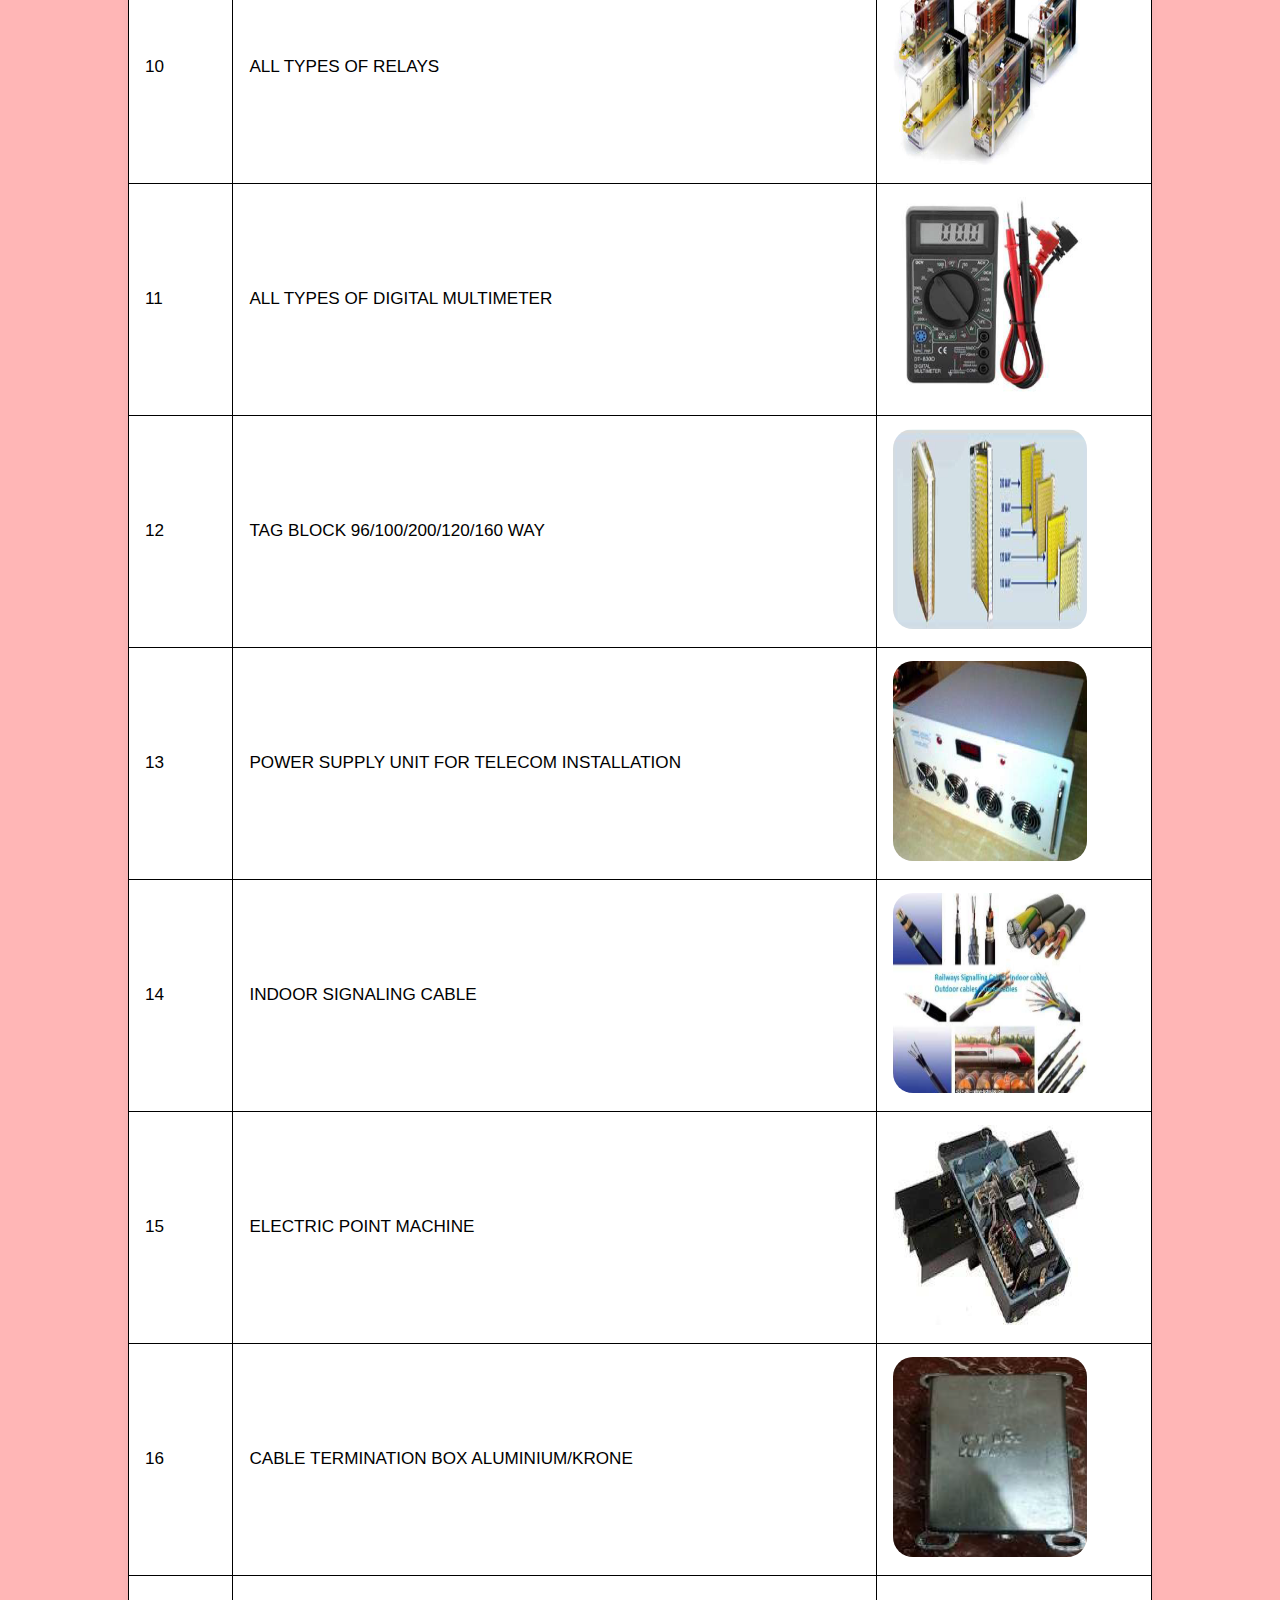
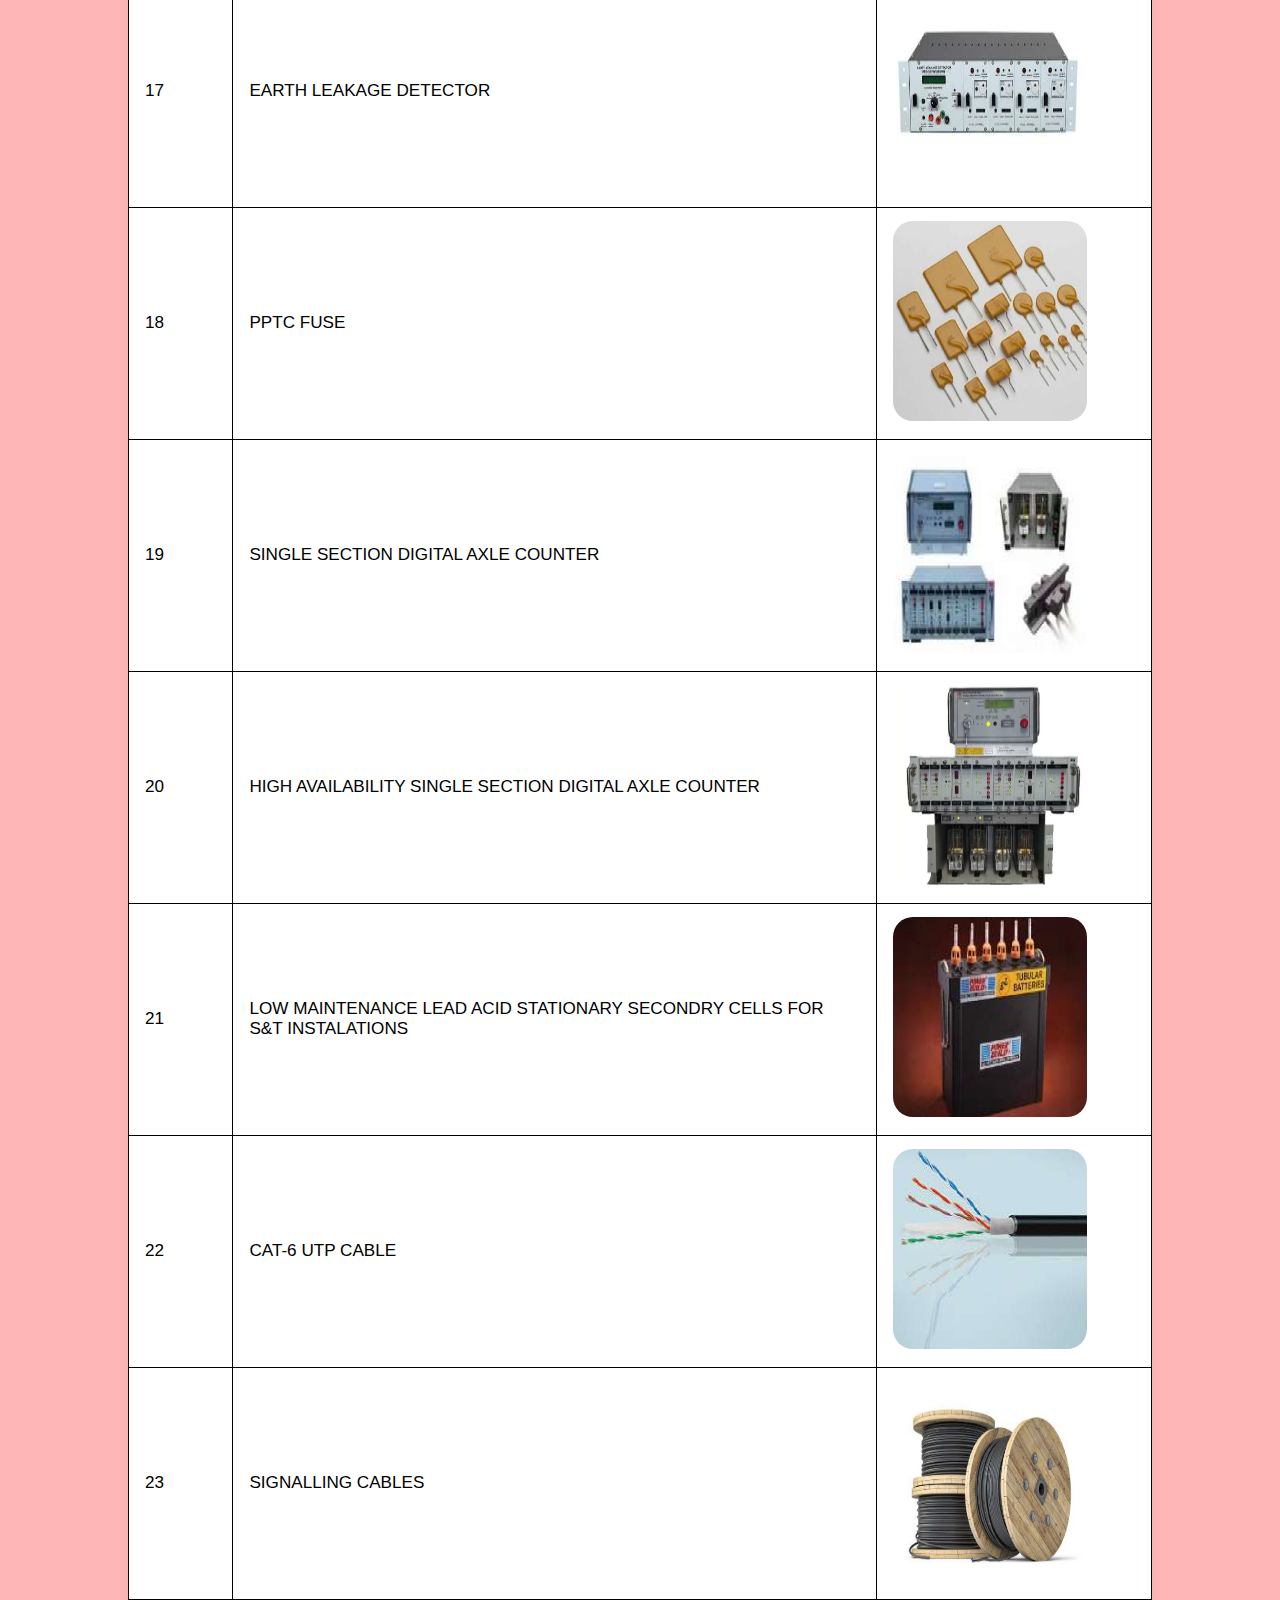
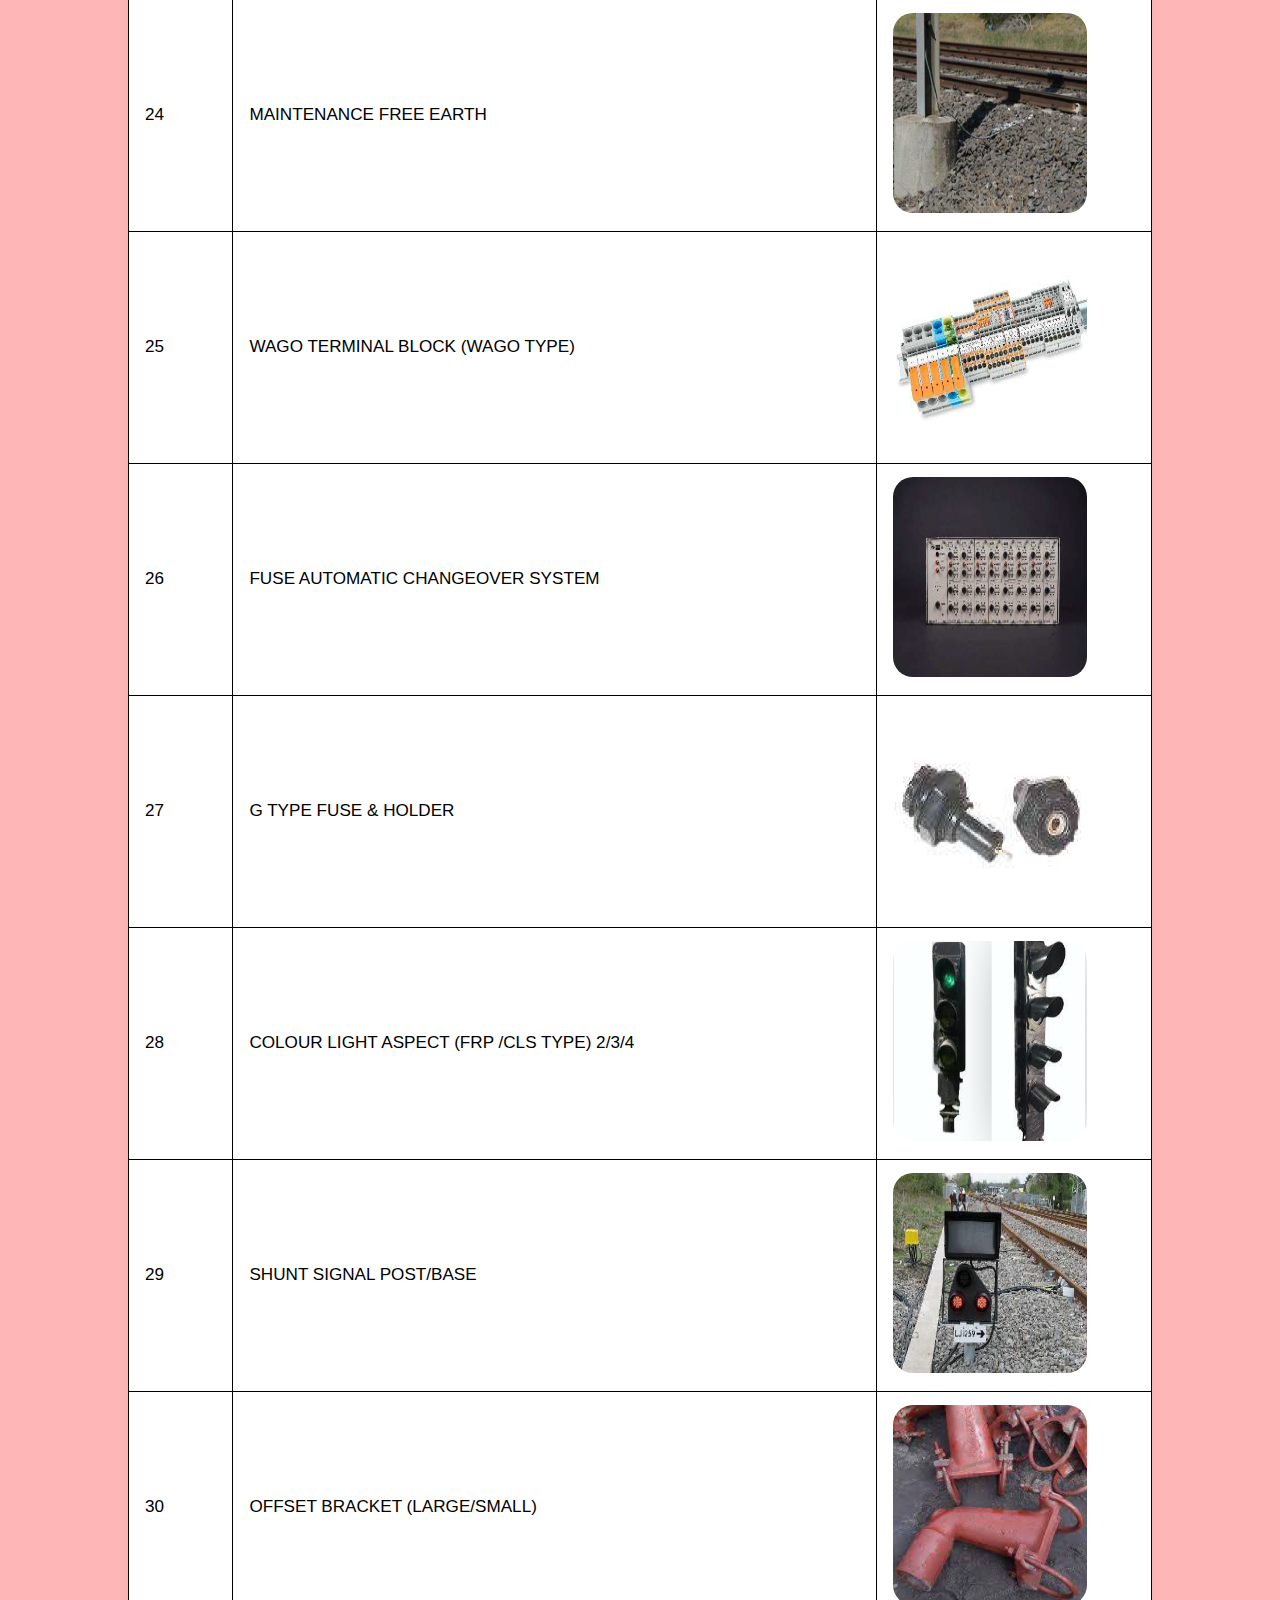
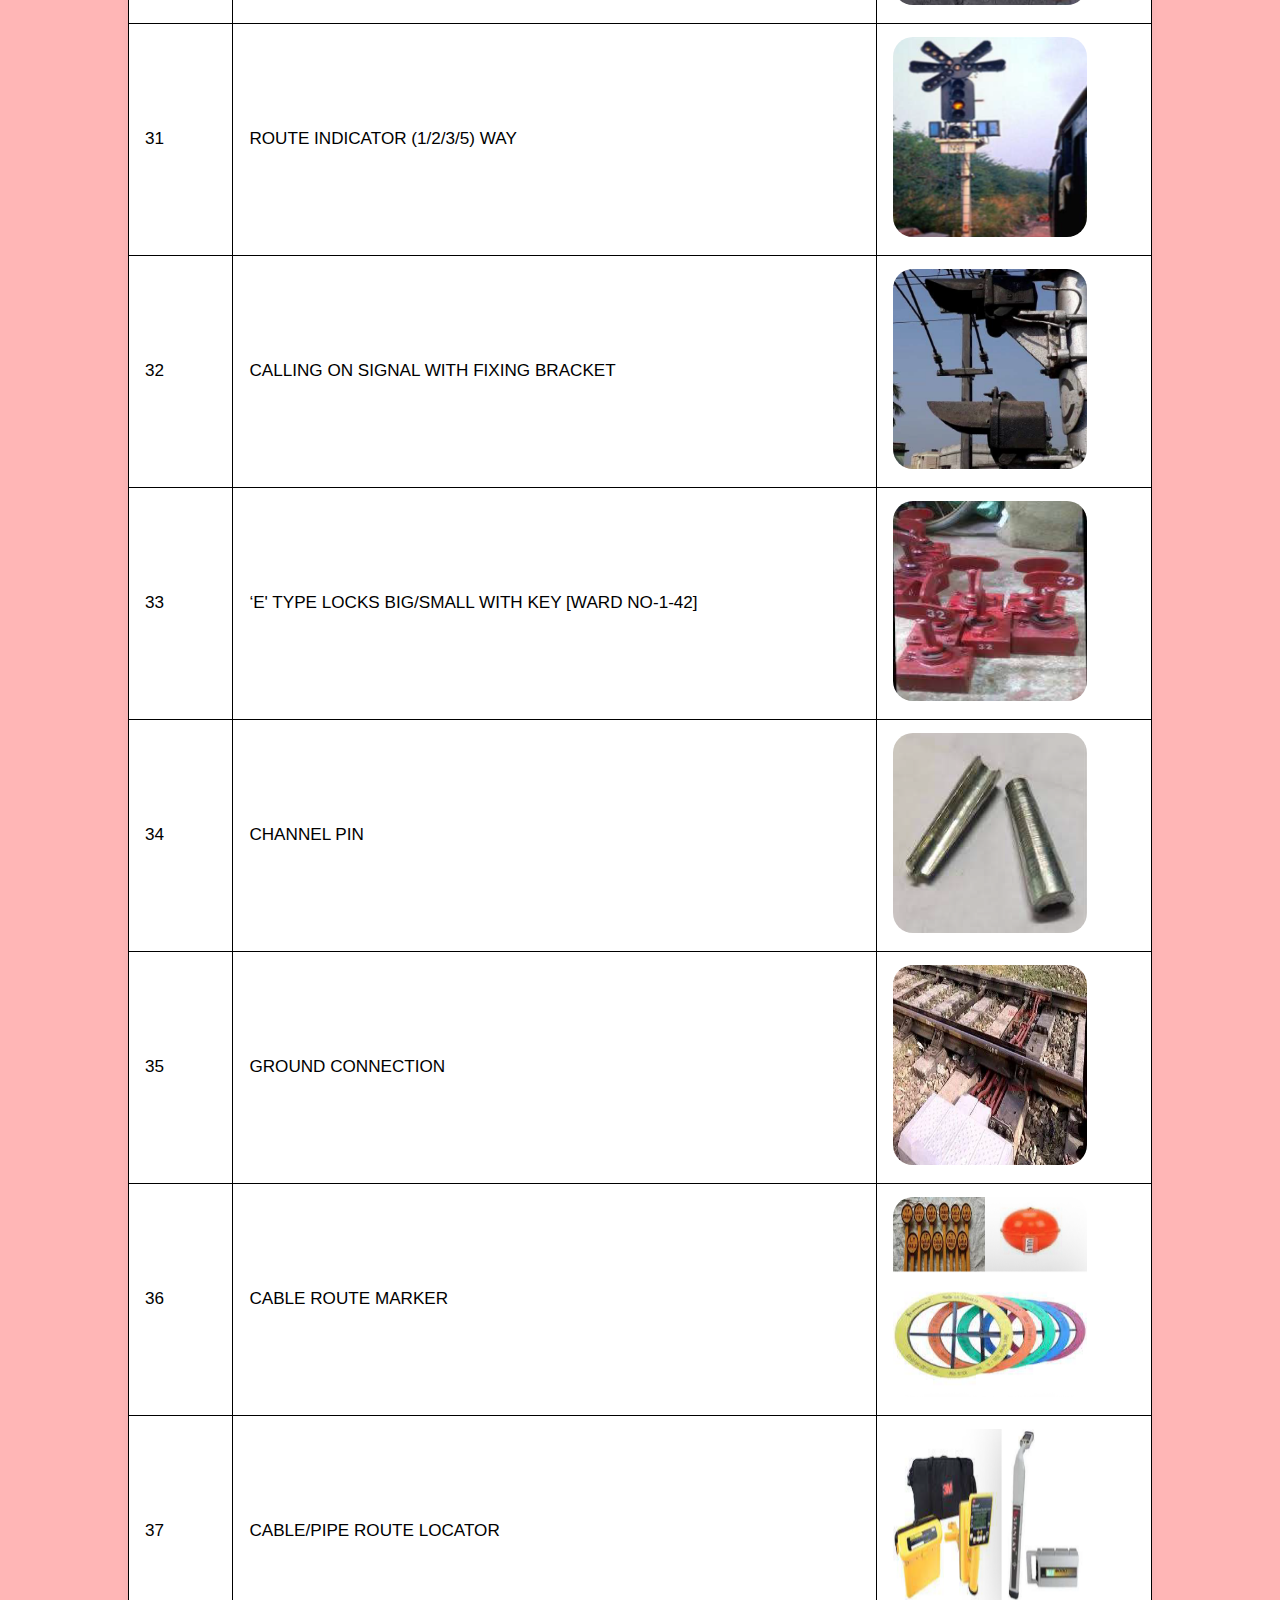
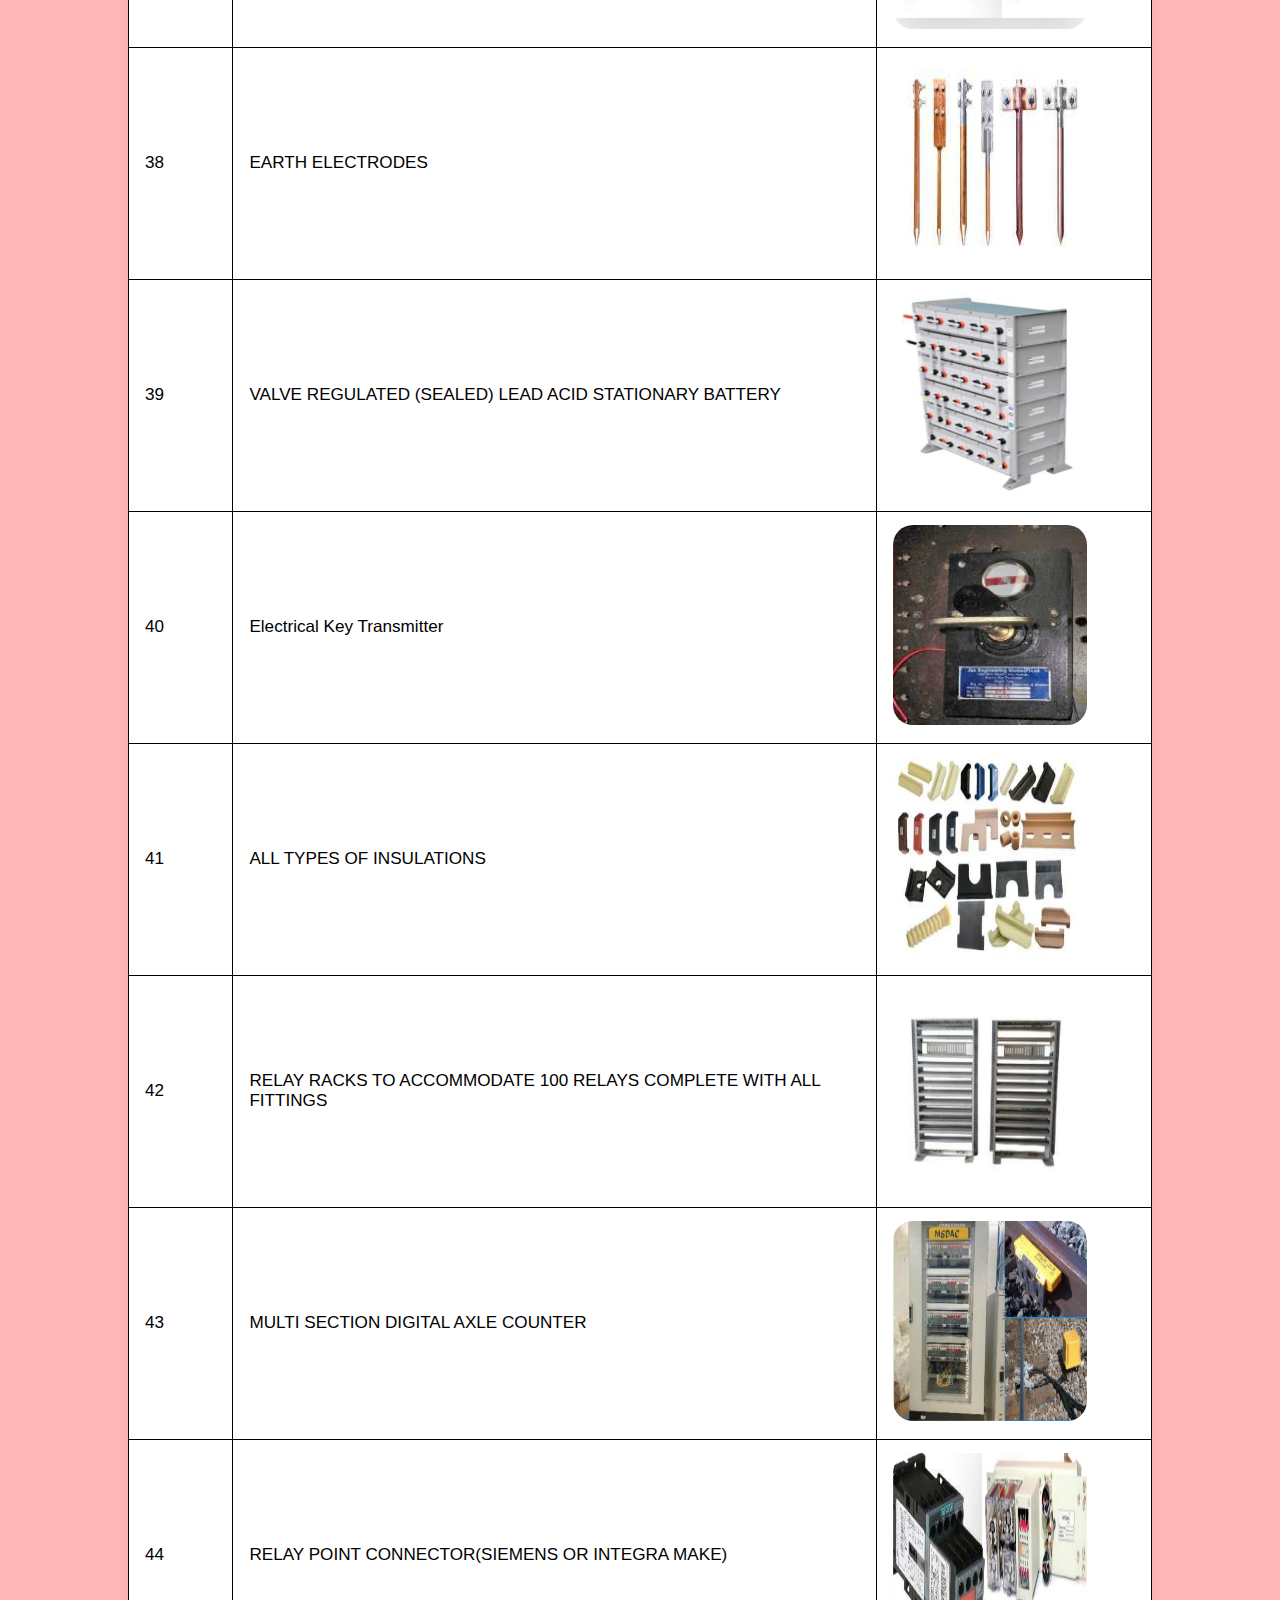
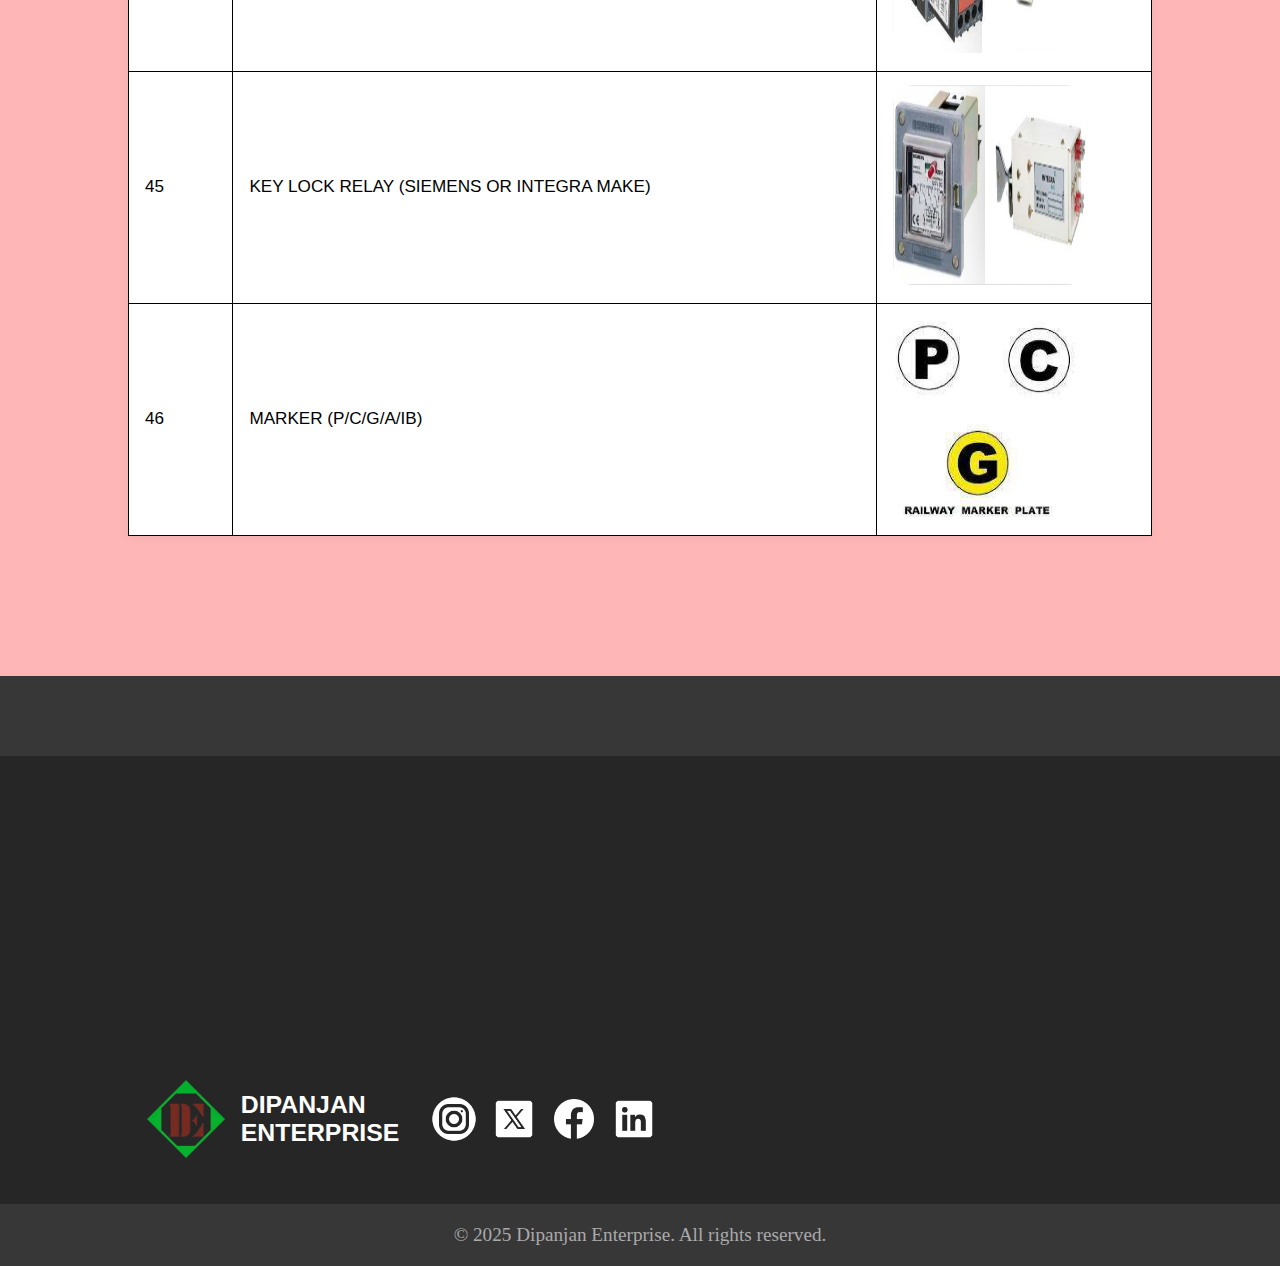
<file: signaling_products.html>
<!DOCTYPE html>
<html lang="en">
<head>
    <meta charset="UTF-8">
    <meta name="viewport" content="width=device-width, initial-scale=1.0">
    <title>DIPANJAN ENTERPRISE</title>
    <link rel="stylesheet" href="static/style.css">
    <link rel="stylesheet" href="static/style1.css">
    <link rel="stylesheet" href="static/style2.css">
    <link rel="icon" type="image/png" href="static/logo.png">
</head>
<body>
    <header>
    <div class="nav-container">
        <div class="logo-name">
            <img src="static/logo.png" alt="Logo" class="logo">
            <span class="company-name-header">DIPANJAN <br> ENTERPRISE</span>
        </div>
        <nav>
        <ul class="nav-list">
          <li><a href="index.html" >HOME</a></li>
          <li><a href="about.html">ABOUT US</a></li>
          <li><a href="products.html" class="nav-active">PRODUCTS</a></li>
          <li><a href="clients.html">CLIENTS</a></li>
          <li><a href="contact.html">CONTACT US</a></li>
        </ul>
        </nav>
    </div>
</header>
<main>


<style>
  body,html{
    background: #FFB6B6;
  }
</style>
<div class="banner-overlap">
<img src="static/products/signaling.jpg" alt="image" style="width: 100vw; height: 75vh;">
<h1>Our Signaling <br>Products >>></h1>
</div>
<div class="products-sub-heading">
<div class="back-btn-products">
  <a href="products.html"><img src="static/products/arrowback.png" alt="back arrow"></a>
</div>
<div class="products-sub-htxt"><h2>Products</h2><h2>List</h2></div>
</div>
<div class="product-sub-alignment">
<table class="product-table">
  <thead>
    <tr>
      <th>Serial No.</th>
      <th>Product Name</th>
      <th>Image</th>
    </tr>
  </thead>
  <tbody>
    <tr>
        <td>1</td>
        <td>WAGO CT BOX (10/12/20/24) PAIR</td>
        <td><img src="static/products/signaling/digi1.png" alt="1" class="img-of-items"></td>
    </tr>
    <tr>
        <td>2</td>
        <td>TERMINAL BLOCK (PBT & ARA)</td>
        <td><img src="static/products/signaling/digi2.png" alt="2" class="img-of-items"></td>
    </tr>
    <tr>
        <td>3</td>
        <td>LOW VOLTAGE ELECTRIC (N.D) FUSE & FUSEBASE</td>
        <td><img src="static/products/signaling/digi3.png" alt="3" class="img-of-items"></td>
    </tr>
    <tr>
        <td>4</td>
        <td>BLOCK , BELL EQUIPMENT</td>
        <td><img src="static/products/signaling/digi4.png" alt="4" class="img-of-items"></td>
    </tr>
    <tr>
        <td>5</td>
        <td>DC- DC CONVERTER</td>
        <td><img src="static/products/signaling/digi5.png" alt="5" class="img-of-items"></td>
    </tr>
    <tr>
        <td>6</td>
        <td>FAIL SAFE ELECTRONIC TIMER/FLASHER RELAY</td>
        <td><img src="static/products/signaling/digi6.png" alt="6" class="img-of-items"></td>
    </tr>
    <tr>
        <td>7</td>
        <td>TRACK FEED BATTERY CHARGER</td>
        <td><img src="static/products/signaling/digi7.png" alt="7" class="img-of-items"></td>
    </tr>
    <tr>
        <td>8</td>
        <td>BATTERY CHARGER 230 V / 110 V AC/DC (10AMP/20 AMP/30 AMP)</td>
        <td><img src="static/products/signaling/digi8.png" alt="8" class="img-of-items"></td>
    </tr>
    <tr>
        <td>9</td>
        <td>‘B’ TYPE CHOKE COIL</td>
        <td><img src="static/products/signaling/digi9.png" alt="9" class="img-of-items"></td>
    </tr>
    <tr>
        <td>10</td>
        <td>ALL TYPES OF RELAYS</td>
        <td><img src="static/products/signaling/digi10.png" alt="10" class="img-of-items"></td>
    </tr>
    <tr>
        <td>11</td>
        <td>ALL TYPES OF DIGITAL MULTIMETER</td>
        <td><img src="static/products/signaling/digi11.png" alt="11" class="img-of-items"></td>
    </tr>
    <tr>
        <td>12</td>
        <td>TAG BLOCK 96/100/200/120/160 WAY</td>
        <td><img src="static/products/signaling/digi12.png" alt="12" class="img-of-items"></td>
    </tr>
    <tr>
        <td>13</td>
        <td>POWER SUPPLY UNIT FOR TELECOM INSTALLATION</td>
        <td><img src="static/products/signaling/digi13.png" alt="13" class="img-of-items"></td>
    </tr>
    <tr>
        <td>14</td>
        <td>INDOOR SIGNALING CABLE</td>
        <td><img src="static/products/signaling/digi14.png" alt="14" class="img-of-items"></td>
    </tr>
    <tr>
        <td>15</td>
        <td>ELECTRIC POINT MACHINE</td>
        <td><img src="static/products/signaling/digi15.png" alt="15" class="img-of-items"></td>
    </tr>
    <tr>
        <td>16</td>
        <td>CABLE TERMINATION BOX ALUMINIUM/KRONE</td>
        <td><img src="static/products/signaling/digi16.png" alt="16" class="img-of-items"></td>
    </tr>
    <tr>
        <td>17</td>
        <td>EARTH LEAKAGE DETECTOR</td>
        <td><img src="static/products/signaling/digi17.png" alt="17" class="img-of-items"></td>
    </tr>
    <tr>
        <td>18</td>
        <td>PPTC FUSE</td>
        <td><img src="static/products/signaling/digi18.png" alt="18" class="img-of-items"></td>
    </tr>
    <tr>
        <td>19</td>
        <td>SINGLE SECTION DIGITAL AXLE COUNTER</td>
        <td><img src="static/products/signaling/digi19.png" alt="19" class="img-of-items"></td>
    </tr>
    <tr>
        <td>20</td>
        <td>HIGH AVAILABILITY SINGLE SECTION DIGITAL AXLE COUNTER</td>
        <td><img src="static/products/signaling/digi20.png" alt="20" class="img-of-items"></td>
    </tr>
    <tr>
        <td>21</td>
        <td>LOW MAINTENANCE LEAD ACID STATIONARY SECONDRY CELLS FOR S&T INSTALATIONS</td>
        <td><img src="static/products/signaling/digi21.png" alt="21" class="img-of-items"></td>
    </tr>
    <tr>
        <td>22</td>
        <td>CAT-6 UTP CABLE</td>
        <td><img src="static/products/signaling/digi22.png" alt="22" class="img-of-items"></td>
    </tr>
    <tr>
        <td>23</td>
        <td>SIGNALLING CABLES</td>
        <td><img src="static/products/signaling/digi23.png" alt="23" class="img-of-items"></td>
    </tr>
    <tr>
        <td>24</td>
        <td>MAINTENANCE FREE EARTH</td>
        <td><img src="static/products/signaling/digi24.png" alt="24" class="img-of-items"></td>
    </tr>
    <tr>
        <td>25</td>
        <td>WAGO TERMINAL BLOCK (WAGO TYPE)</td>
        <td><img src="static/products/signaling/digi25.png" alt="25" class="img-of-items"></td>
    </tr>
    <tr>
        <td>26</td>
        <td>FUSE AUTOMATIC CHANGEOVER SYSTEM</td>
        <td><img src="static/products/signaling/digi26.png" alt="26" class="img-of-items"></td>
    </tr>
    <tr>
        <td>27</td>
        <td>G TYPE FUSE & HOLDER</td>
        <td><img src="static/products/signaling/digi27.png" alt="27" class="img-of-items"></td>
    </tr>
    <tr>
        <td>28</td>
        <td>COLOUR LIGHT ASPECT (FRP /CLS TYPE) 2/3/4</td>
        <td><img src="static/products/signaling/digi28.png" alt="28" class="img-of-items"></td>
    </tr>
    <tr>
        <td>29</td>
        <td>SHUNT SIGNAL POST/BASE</td>
        <td><img src="static/products/signaling/digi29.png" alt="29" class="img-of-items"></td>
    </tr>
    <tr>
        <td>30</td>
        <td>OFFSET BRACKET (LARGE/SMALL)</td>
        <td><img src="static/products/signaling/digi30.png" alt="30" class="img-of-items"></td>
    </tr>
    <tr>
        <td>31</td>
        <td>ROUTE INDICATOR (1/2/3/5) WAY</td>
        <td><img src="static/products/signaling/digi31.png" alt="31" class="img-of-items"></td>
    </tr>
    <tr>
        <td>32</td>
        <td>CALLING ON SIGNAL WITH FIXING BRACKET</td>
        <td><img src="static/products/signaling/digi32.png" alt="32" class="img-of-items"></td>
    </tr>
    <tr>
        <td>33</td>
        <td>‘E' TYPE LOCKS BIG/SMALL WITH KEY [WARD NO-1-42]</td>
        <td><img src="static/products/signaling/digi33.png" alt="33" class="img-of-items"></td>
    </tr>
    <tr>
        <td>34</td>
        <td>CHANNEL PIN</td>
        <td><img src="static/products/signaling/digi34.png" alt="34" class="img-of-items"></td>
    </tr>
    <tr>
        <td>35</td>
        <td>GROUND CONNECTION</td>
        <td><img src="static/products/signaling/digi35.png" alt="35" class="img-of-items"></td>
    </tr>
    <tr>
        <td>36</td>
        <td>CABLE ROUTE MARKER</td>
        <td><img src="static/products/signaling/digi36.png" alt="36" class="img-of-items"></td>
    </tr>
    <tr>
        <td>37</td>
        <td>CABLE/PIPE ROUTE LOCATOR</td>
        <td><img src="static/products/signaling/digi37.png" alt="37" class="img-of-items"></td>
    </tr>
    <tr>
        <td>38</td>
        <td>EARTH ELECTRODES</td>
        <td><img src="static/products/signaling/digi38.png" alt="38" class="img-of-items"></td>
    </tr>
    <tr>
        <td>39</td>
        <td>VALVE REGULATED (SEALED) LEAD ACID STATIONARY BATTERY</td>
        <td><img src="static/products/signaling/digi39.png" alt="39" class="img-of-items"></td>
    </tr>
    <tr>
        <td>40</td>
        <td>Electrical Key Transmitter</td>
        <td><img src="static/products/signaling/digi40.png" alt="40" class="img-of-items"></td>
    </tr>
    <tr>
        <td>41</td>
        <td>ALL TYPES OF INSULATIONS</td>
        <td><img src="static/products/signaling/digi41.png" alt="41" class="img-of-items"></td>
    </tr>
    <tr>
        <td>42</td>
        <td>RELAY RACKS TO ACCOMMODATE 100 RELAYS COMPLETE WITH ALL FITTINGS</td>
        <td><img src="static/products/signaling/digi42.png" alt="42" class="img-of-items"></td>
    </tr>
    <tr>
        <td>43</td>
        <td>MULTI SECTION DIGITAL AXLE COUNTER</td>
        <td><img src="static/products/signaling/digi43.png" alt="43" class="img-of-items"></td>
    </tr>
    <tr>
        <td>44</td>
        <td>RELAY POINT CONNECTOR(SIEMENS OR INTEGRA MAKE)</td>
        <td><img src="static/products/signaling/digi44.png" alt="44" class="img-of-items"></td>
    </tr>
    <tr>
        <td>45</td>
        <td>KEY LOCK RELAY (SIEMENS OR INTEGRA MAKE)</td>
        <td><img src="static/products/signaling/digi45.png" alt="45" class="img-of-items"></td>
    </tr>
    <tr>
        <td>46</td>
        <td>MARKER (P/C/G/A/IB)</td>
        <td><img src="static/products/signaling/digi46.png" alt="46" class="img-of-items"></td>
    </tr>
</tbody>
</table>
</div>



</main>
  <footer>
    <div class="footer-content0"></div>
  <div class="footer-content">
    <div class="footer-section about">
      <h2>About Us</h2>
      <p>Our  principal   commitment  is  to 
the   fulfilment  of  our    clientele's 
requirements,      achieved       by 
providing products of  superlative 
quality  at   cost-effective   prices. 
As  a   specialised   purveyor,   we 
distribute   diverse    matériel    for 
use    within    the    domains      of 
railway      signalling,      telecommunication     and    mechanical</p>
    </div>

    <div class="footer-section items">
  <h2>Our Products</h2>
  <ol class="footer-items-list">
    <li>
      <a href="signaling_products.html">
        &gt; Signaling Products
      </a>
    </li>
    <li>
      <a href="telecom_products.html">
        &gt; Telecom Products
      </a>
    </li>
    <li>
      <a href="mechanical_products.html">
        &gt; Mechanical Products
      </a>
    </li>
    <li>
      <a href="all_products.html">
        &gt; All Products
      </a>
    </li>
  </ol>
</div>


    <div class="footer-section contacts">
      <h2>Contact Us</h2>
      <div class="footer-contact">
        <div class="footer-contact c1">
          <img src="static/phone.png" alt="Phone" class="footer-icon">
          033-45022432 / 70225 09225
        </div>
        <div class="footer-contact c1">
          <img src="static/email.png" alt="Email" class="footer-icon">
          dipanjanenterprise@gmail.com
        </div>
        <div class="footer-contact c1">
          <img src="static/address.png" alt="Address" class="footer-icon" style="margin-bottom: 30px;">
          25, Strand Road, Marshall House, 7th floor, Room No - 775 & 776, Kolkata : 700001
        </div>
        <div class="footer-contact c1" style="margin-top: 0;">
          <img src="static/address.png" alt="Address" class="footer-icon" style="margin-bottom: 30px;">
          16/C, Pravesh Nagar, P.O - Pravesh Nagar, Serampore, Dist - Hoogly, Pin - 712249, West Bengal
        </div>
      </div>
    </div>
  </div>
  <div class="footer-content1">
    <img src="static/logo.png" alt="image" style="height: 90px;">
    <span class="company-name-header" style="margin-right: 20px;">DIPANJAN <br> ENTERPRISE</span>
    <img src="static/instagram.png" alt="image">
    <img src="static/x.png" alt="image">
    <img src="static/fb.png" alt="image">
    <img src="static/linkedin.png" alt="image">
  </div>
  <div class="footer-copy">
    &copy; 2025 Dipanjan Enterprise. All rights reserved.
  </div>
</footer>
<script>

document.addEventListener('DOMContentLoaded', () => {
    const animatedElements = document.querySelectorAll('.footer-section');

    const observer = new IntersectionObserver((entries, observer) => {
        entries.forEach(entry => {
            if (entry.isIntersecting) {
                entry.target.classList.add('active');
                observer.unobserve(entry.target);
            }
        });
    }, {
        threshold: 0.2
    });

    animatedElements.forEach(element => {
        observer.observe(element);
    });
});

</script>
</body>
</html>
</file>
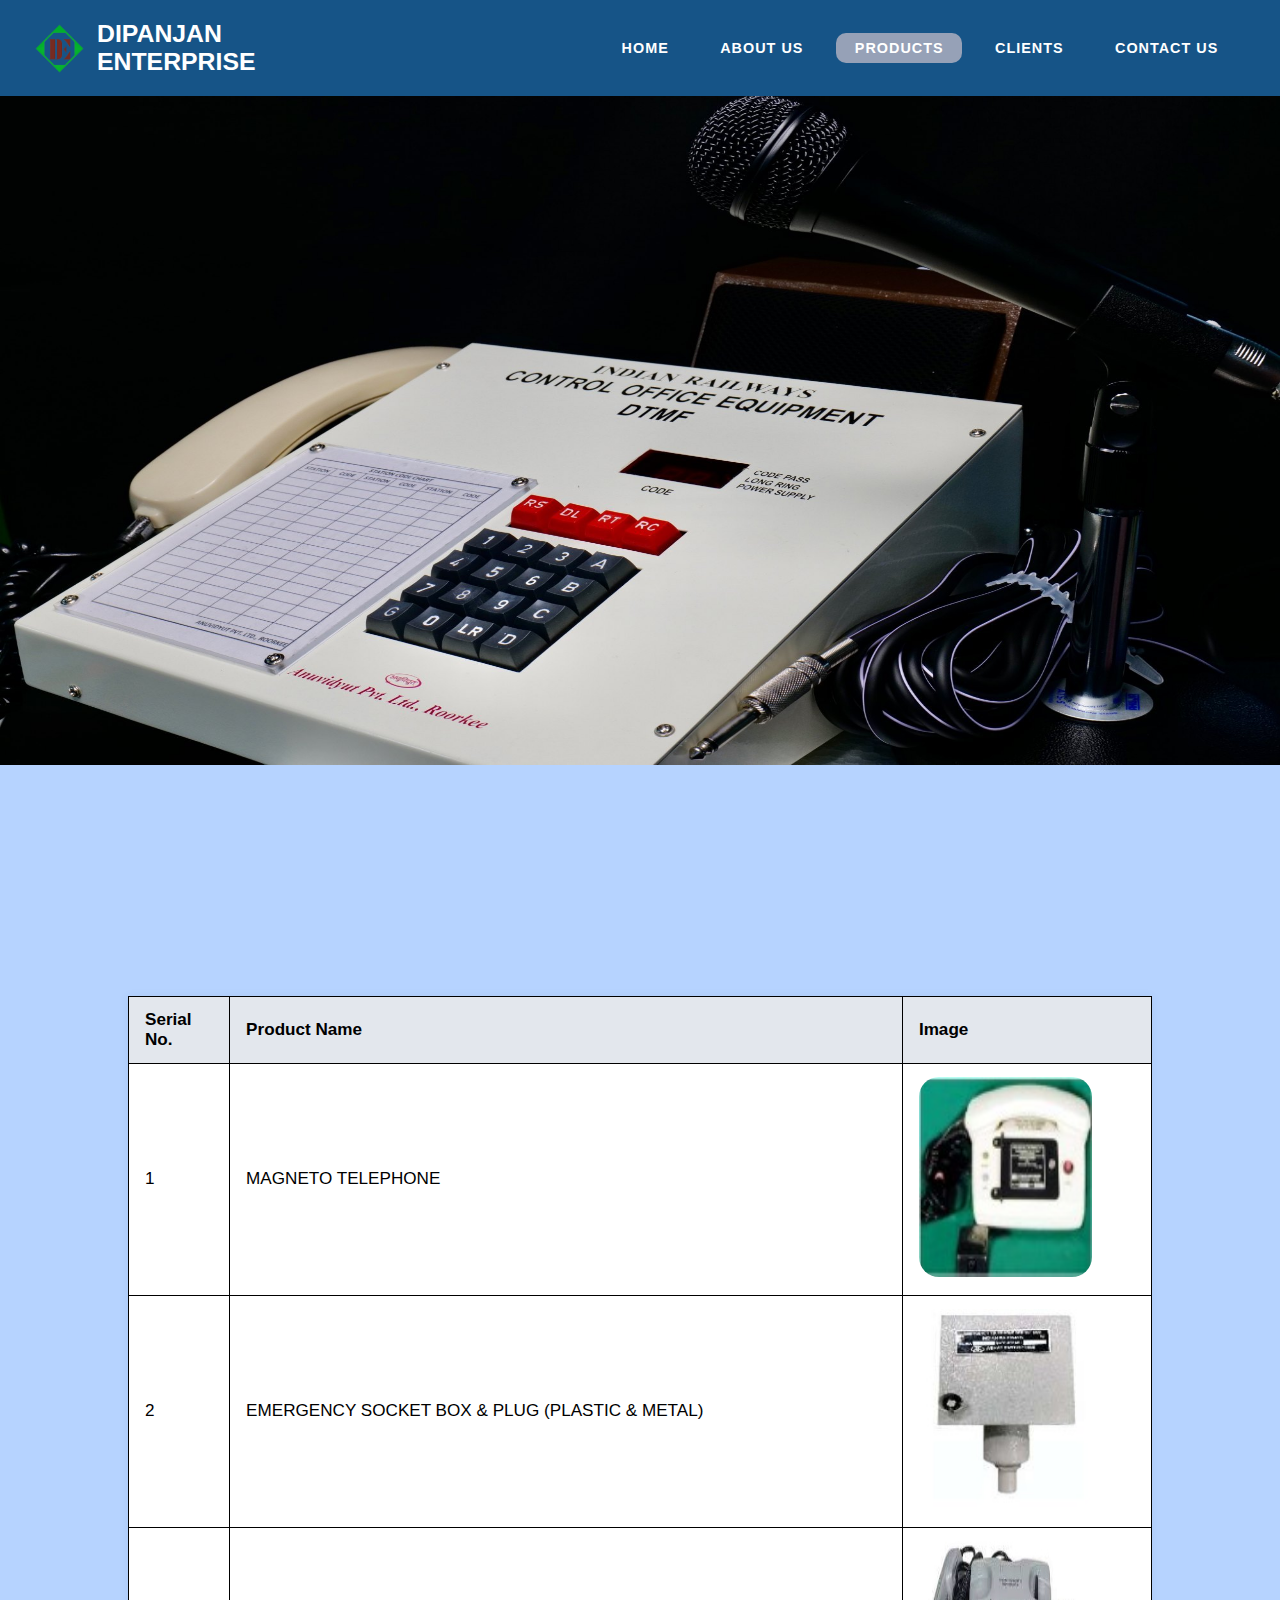
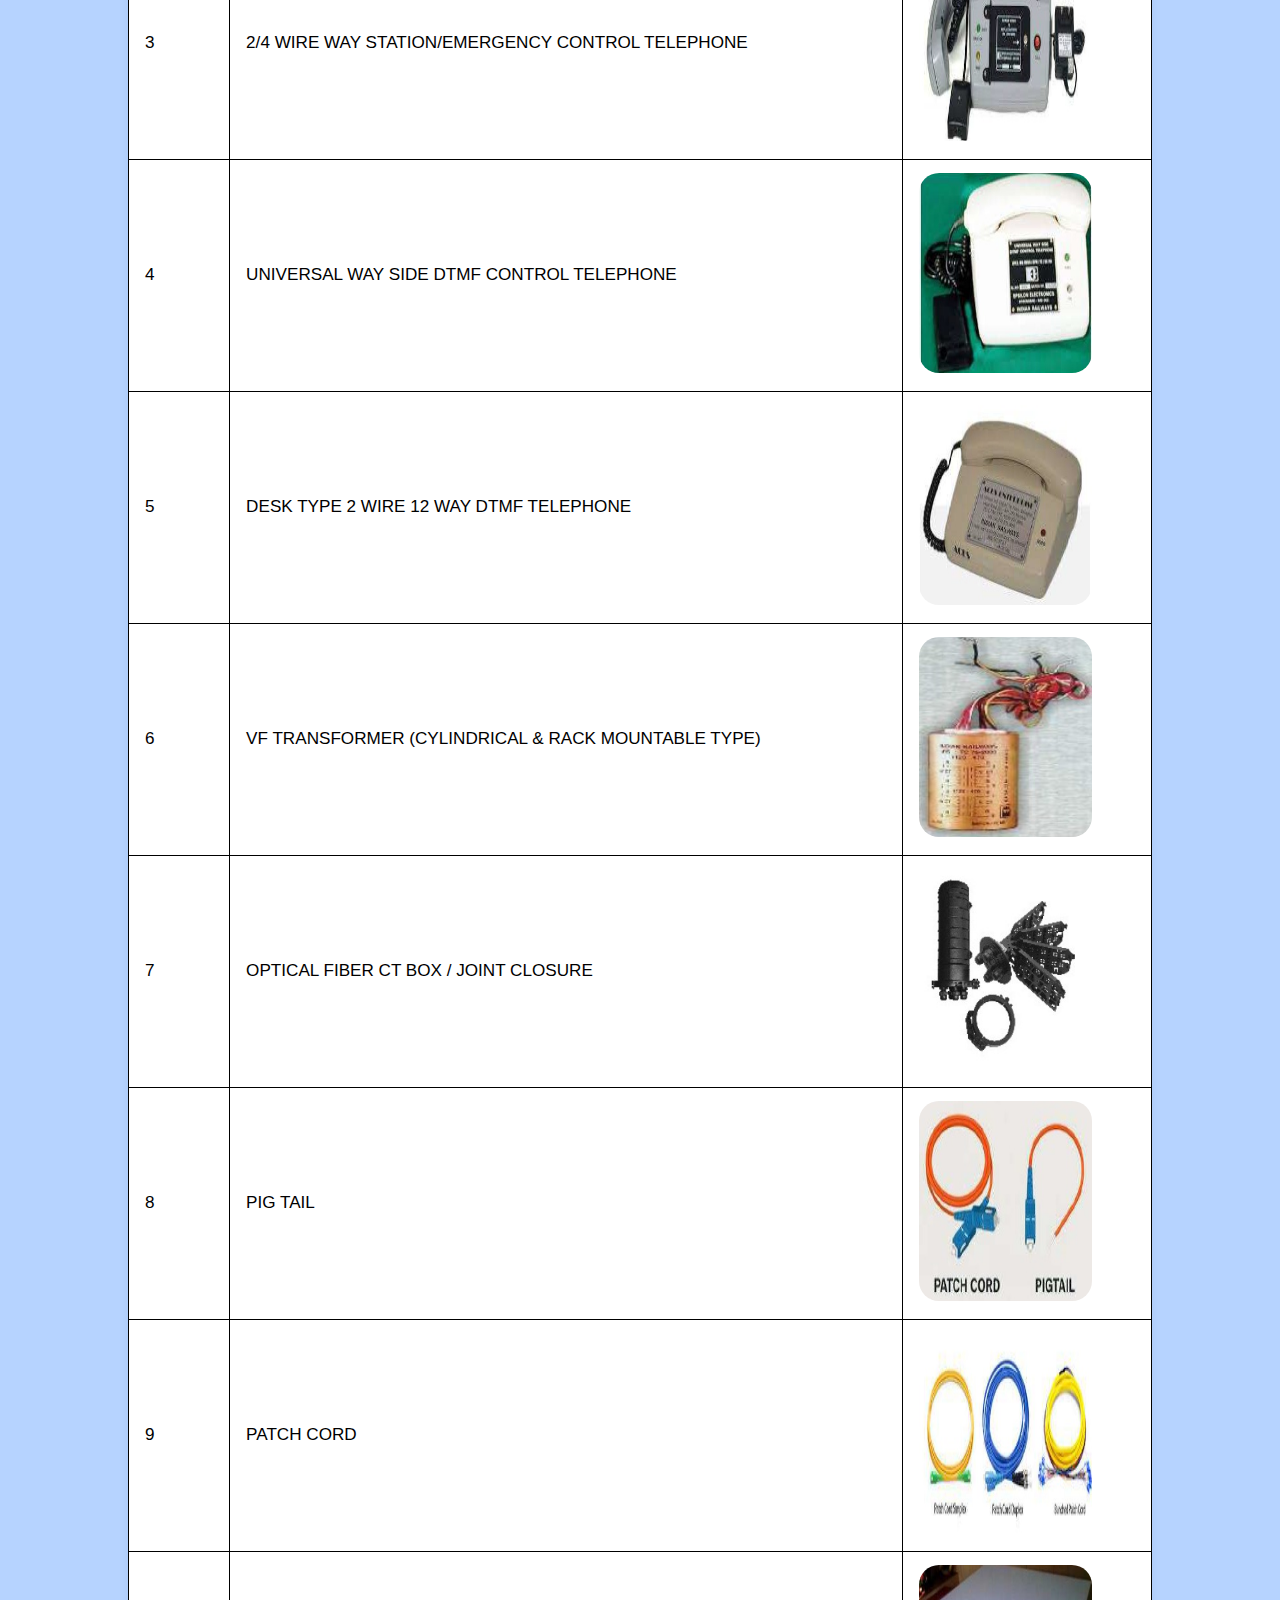
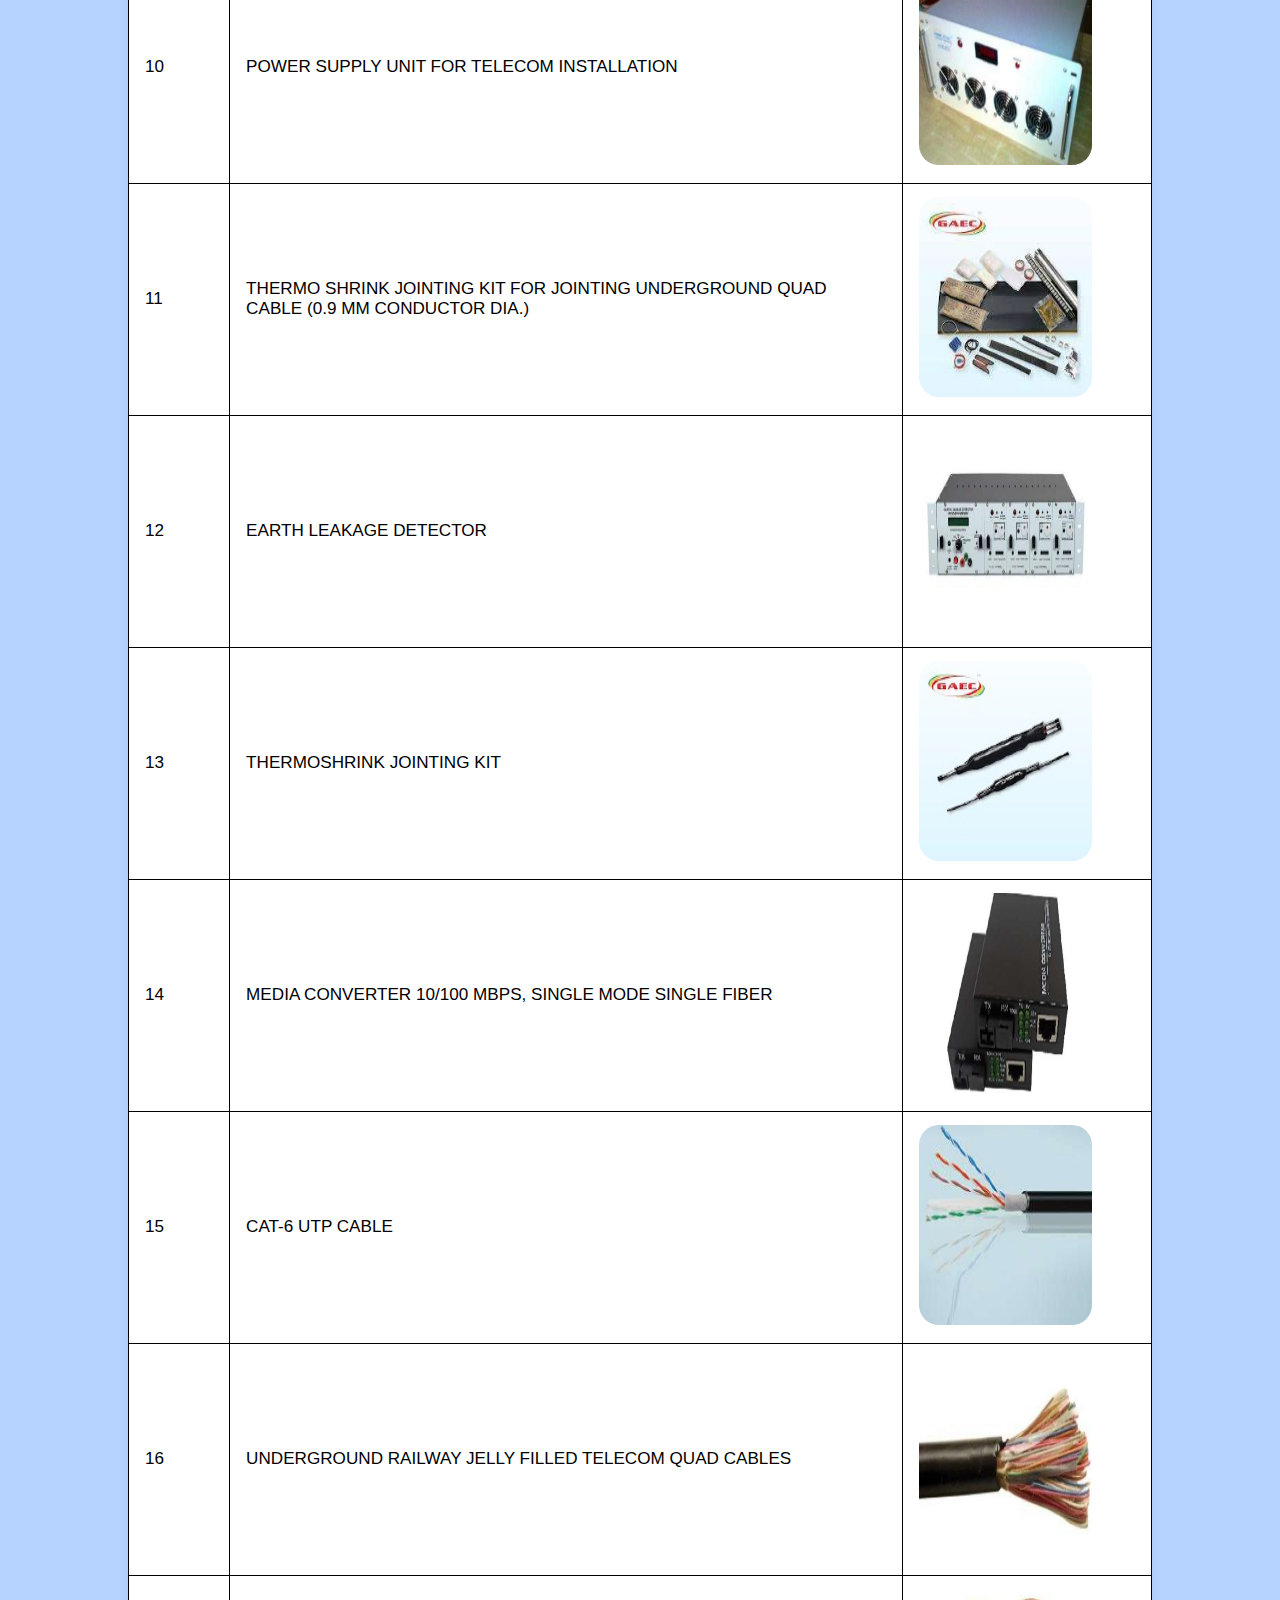
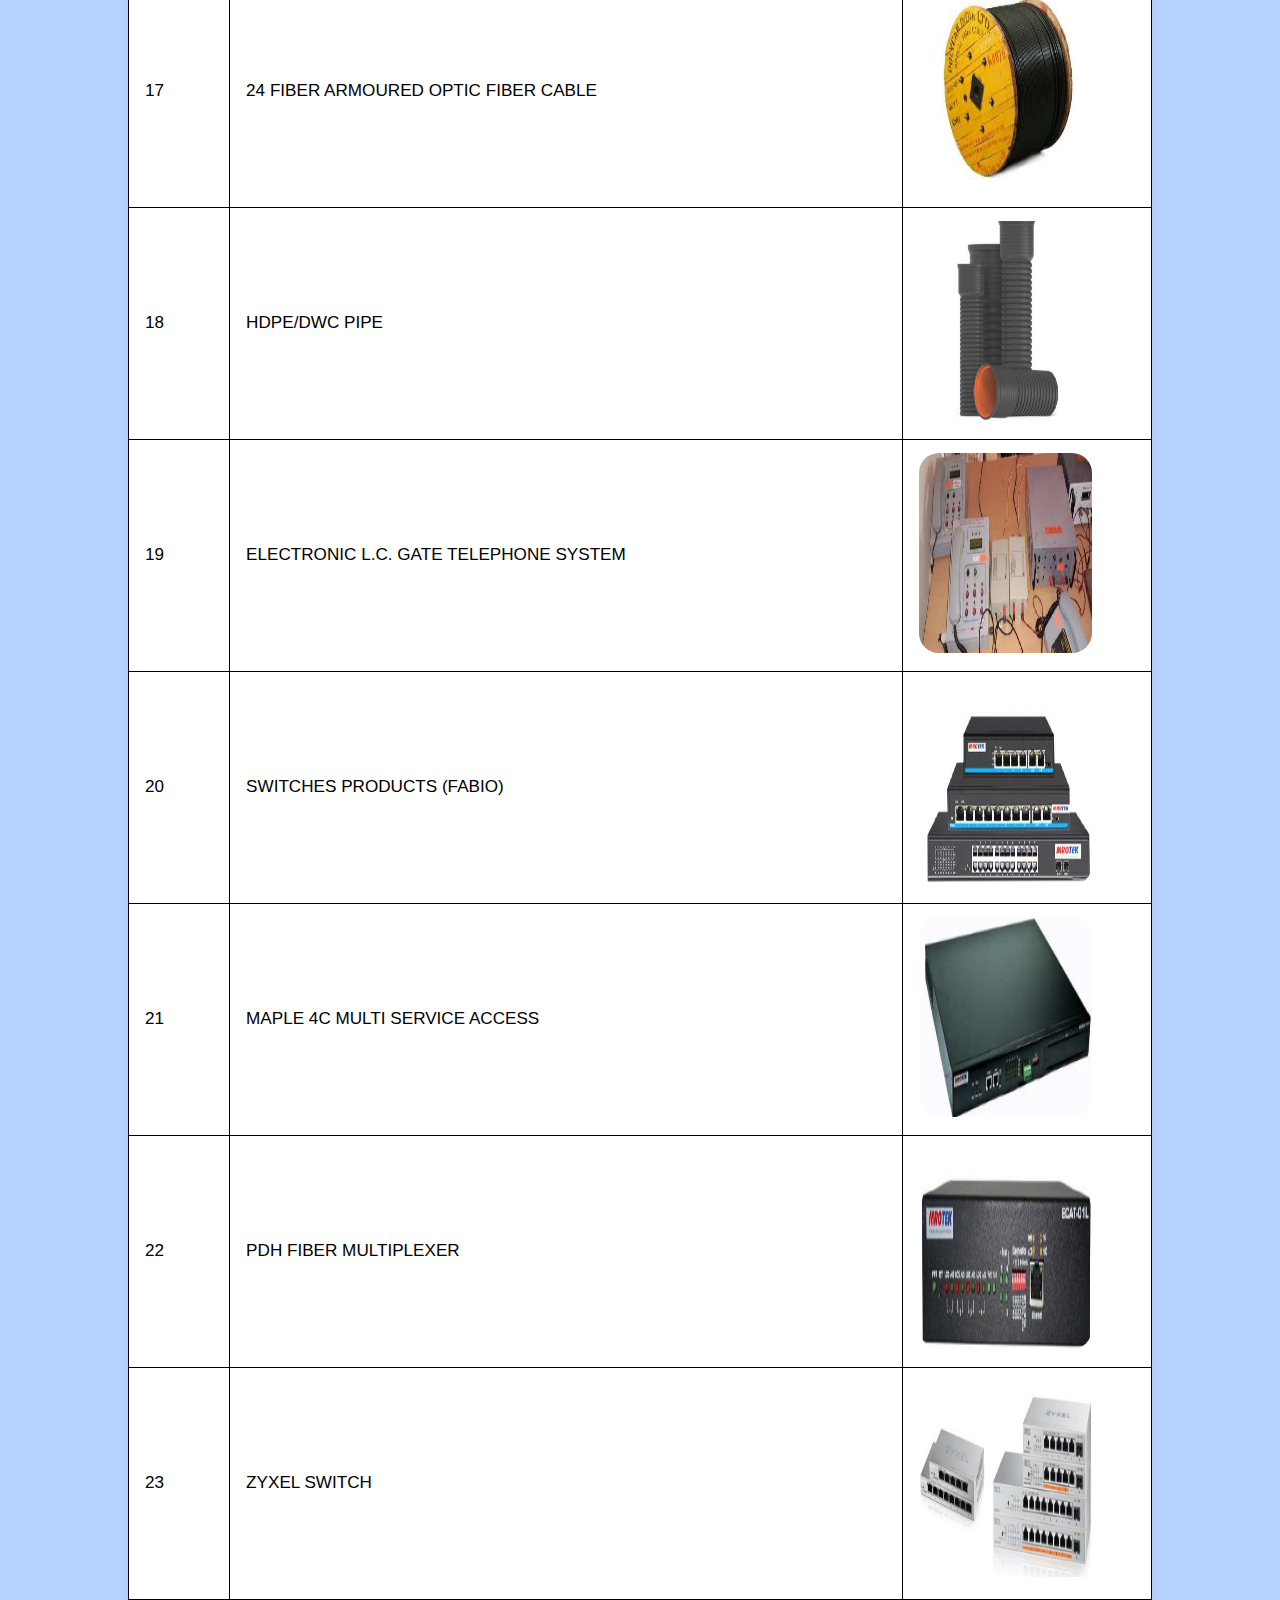
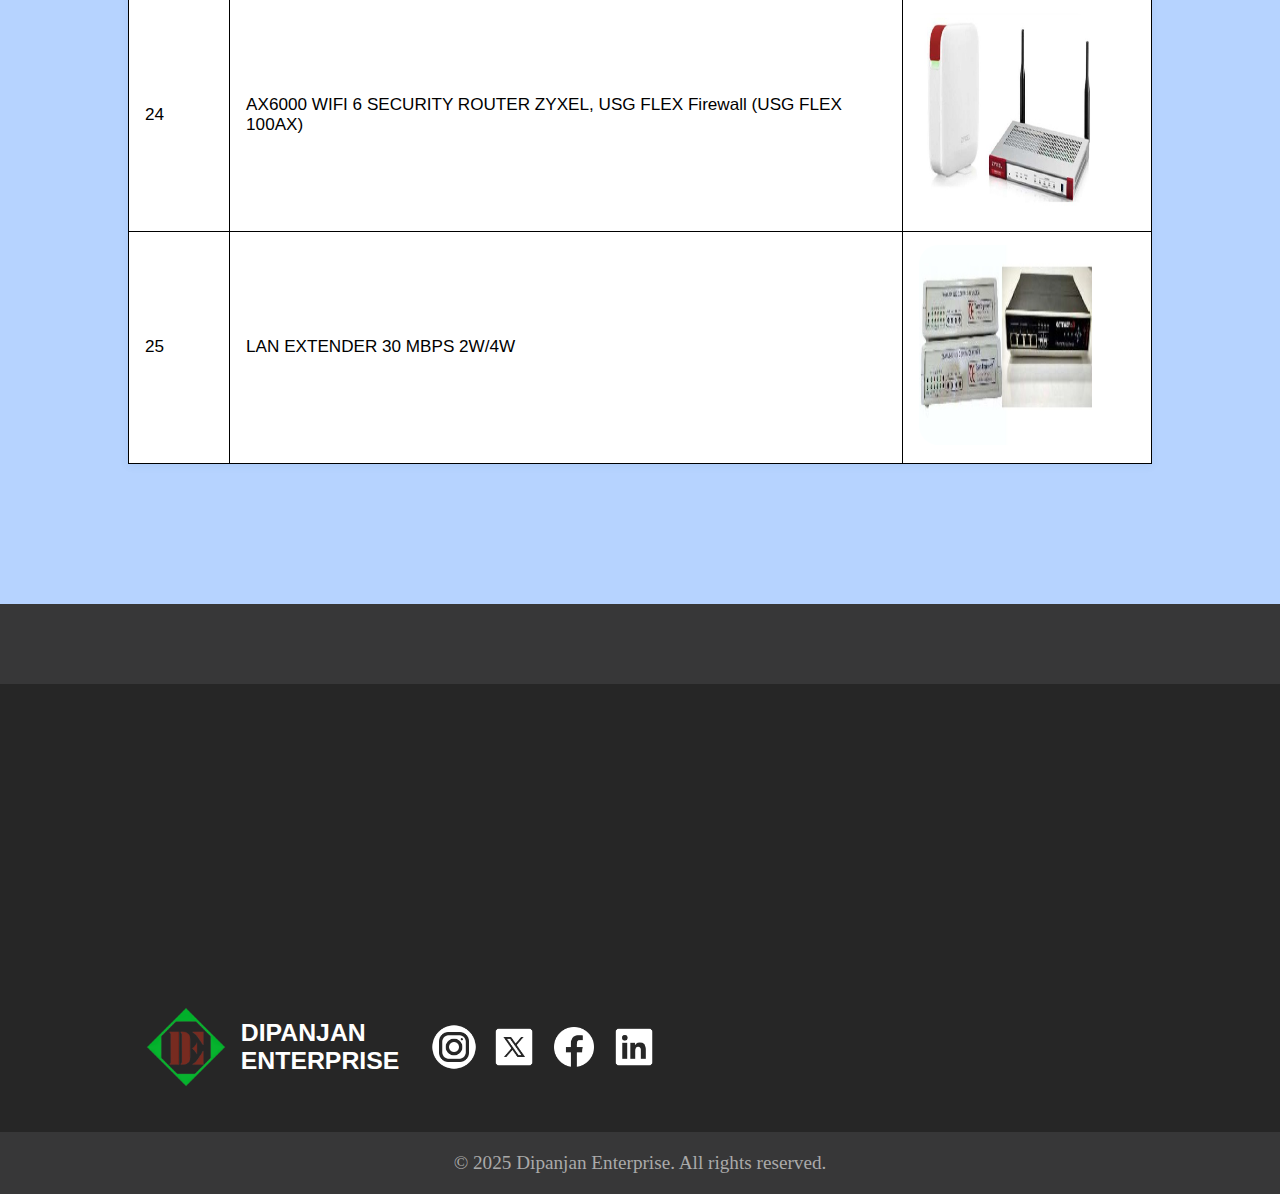
<file: telecom_products.html>
<!DOCTYPE html>
<html lang="en">
<head>
    <meta charset="UTF-8">
    <meta name="viewport" content="width=device-width, initial-scale=1.0">
    <title>DIPANJAN ENTERPRISE</title>
    <link rel="stylesheet" href="static/style.css">
    <link rel="stylesheet" href="static/style1.css">
    <link rel="stylesheet" href="static/style2.css">
    <link rel="icon" type="image/png" href="static/logo.png">
</head>
<body>
    <header>
    <div class="nav-container">
        <div class="logo-name">
            <img src="static/logo.png" alt="Logo" class="logo">
            <span class="company-name-header">DIPANJAN <br> ENTERPRISE</span>
        </div>
        <nav>
        <ul class="nav-list">
          <li><a href="index.html" >HOME</a></li>
          <li><a href="about.html">ABOUT US</a></li>
          <li><a href="products.html" class="nav-active">PRODUCTS</a></li>
          <li><a href="clients.html">CLIENTS</a></li>
          <li><a href="contact.html">CONTACT US</a></li>
        </ul>
        </nav>
    </div>
</header>
<main>


<style>
  body,html{
    background: #B6D3FF;
  }
</style>
<div class="banner-overlap">
<img src="static/products/telecom.jpg" alt="image" style="width: 100vw; height: 75vh;">
<h1>Our Telecom <br>Products >>></h1>
</div>
<div class="products-sub-heading">
<div class="back-btn-products">
  <a href="products.html"><img src="static/products/arrowback.png" alt="back arrow"></a>
</div>
<div class="products-sub-htxt"><h2>Products</h2><h2>List</h2></div>
</div>
<div class="product-sub-alignment">
<table class="product-table">
  <thead>
    <tr>
      <th>Serial No.</th>
      <th>Product Name</th>
      <th>Image</th>
    </tr>
  </thead>
  <tbody>
    <tr>
        <td>1</td>
        <td>MAGNETO TELEPHONE</td>
        <td><img src="static/products/telecom/tele1.jpg" alt="1" class="img-of-items"></td>
    </tr>
    <tr>
        <td>2</td>
        <td>EMERGENCY SOCKET BOX & PLUG (PLASTIC & METAL)</td>
        <td><img src="static/products/telecom/tele2.jpg" alt="2" class="img-of-items"></td>
    </tr>
    <tr>
        <td>3</td>
        <td>2/4 WIRE WAY STATION/EMERGENCY CONTROL TELEPHONE</td>
        <td><img src="static/products/telecom/tele3.jpg" alt="3" class="img-of-items"></td>
    </tr>
    <tr>
        <td>4</td>
        <td>UNIVERSAL WAY SIDE DTMF CONTROL TELEPHONE</td>
        <td><img src="static/products/telecom/tele4.jpg" alt="4" class="img-of-items"></td>
    </tr>
    <tr>
        <td>5</td>
        <td>DESK TYPE 2 WIRE 12 WAY DTMF TELEPHONE</td>
        <td><img src="static/products/telecom/tele5.jpg" alt="5" class="img-of-items"></td>
    </tr>
    <tr>
        <td>6</td>
        <td>VF TRANSFORMER (CYLINDRICAL & RACK MOUNTABLE TYPE)</td>
        <td><img src="static/products/telecom/tele6.jpg" alt="6" class="img-of-items"></td>
    </tr>
    <tr>
        <td>7</td>
        <td>OPTICAL FIBER CT BOX / JOINT CLOSURE</td>
        <td><img src="static/products/telecom/tele7.jpg" alt="7" class="img-of-items"></td>
    </tr>
    <tr>
        <td>8</td>
        <td>PIG TAIL</td>
        <td><img src="static/products/telecom/tele8.jpg" alt="8" class="img-of-items"></td>
    </tr>
    <tr>
        <td>9</td>
        <td>PATCH CORD</td>
        <td><img src="static/products/telecom/tele9.jpg" alt="9" class="img-of-items"></td>
    </tr>
    <tr>
        <td>10</td>
        <td>POWER SUPPLY UNIT FOR TELECOM INSTALLATION</td>
        <td><img src="static/products/telecom/tele10.jpg" alt="10" class="img-of-items"></td>
    </tr>
    <tr>
        <td>11</td>
        <td>THERMO SHRINK JOINTING KIT FOR JOINTING UNDERGROUND QUAD CABLE (0.9 MM CONDUCTOR DIA.)</td>
        <td><img src="static/products/telecom/tele11.jpg" alt="11" class="img-of-items"></td>
    </tr>
    <tr>
        <td>12</td>
        <td>EARTH LEAKAGE DETECTOR</td>
        <td><img src="static/products/telecom/tele12.jpg" alt="12" class="img-of-items"></td>
    </tr>
    <tr>
        <td>13</td>
        <td>THERMOSHRINK JOINTING KIT</td>
        <td><img src="static/products/telecom/tele13.jpg" alt="13" class="img-of-items"></td>
    </tr>
    <tr>
        <td>14</td>
        <td>MEDIA CONVERTER 10/100 MBPS, SINGLE MODE SINGLE FIBER</td>
        <td><img src="static/products/telecom/tele14.jpg" alt="14" class="img-of-items"></td>
    </tr>
    <tr>
        <td>15</td>
        <td>CAT-6 UTP CABLE</td>
        <td><img src="static/products/telecom/tele15.jpg" alt="15" class="img-of-items"></td>
    </tr>
    <tr>
        <td>16</td>
        <td>UNDERGROUND RAILWAY JELLY FILLED TELECOM QUAD CABLES</td>
        <td><img src="static/products/telecom/tele16.jpg" alt="16" class="img-of-items"></td>
    </tr>
    <tr>
        <td>17</td>
        <td>24 FIBER ARMOURED OPTIC FIBER CABLE</td>
        <td><img src="static/products/telecom/tele17.jpg" alt="17" class="img-of-items"></td>
    </tr>
    <tr>
        <td>18</td>
        <td>HDPE/DWC PIPE</td>
        <td><img src="static/products/telecom/tele18.jpg" alt="18" class="img-of-items"></td>
    </tr>
    <tr>
        <td>19</td>
        <td>ELECTRONIC L.C. GATE TELEPHONE SYSTEM</td>
        <td><img src="static/products/telecom/tele19.jpg" alt="19" class="img-of-items"></td>
    </tr>
    <tr>
        <td>20</td>
        <td>SWITCHES PRODUCTS (FABIO)</td>
        <td><img src="static/products/telecom/tele20.jpg" alt="20" class="img-of-items"></td>
    </tr>
    <tr>
        <td>21</td>
        <td>MAPLE 4C MULTI SERVICE ACCESS</td>
        <td><img src="static/products/telecom/tele21.jpg" alt="21" class="img-of-items"></td>
    </tr>
    <tr>
        <td>22</td>
        <td>PDH FIBER MULTIPLEXER</td>
        <td><img src="static/products/telecom/tele22.jpg" alt="22" class="img-of-items"></td>
    </tr>
    <tr>
        <td>23</td>
        <td>ZYXEL SWITCH</td>
        <td><img src="static/products/telecom/tele23.jpg" alt="23" class="img-of-items"></td>
    </tr>
    <tr>
        <td>24</td>
        <td>AX6000 WIFI 6 SECURITY ROUTER ZYXEL, USG FLEX Firewall (USG FLEX 100AX)</td>
        <td><img src="static/products/telecom/tele24.jpg" alt="24" class="img-of-items"></td>
    </tr>
    <tr>
        <td>25</td>
        <td>LAN EXTENDER 30 MBPS 2W/4W</td>
        <td><img src="static/products/telecom/tele25.jpg" alt="25" class="img-of-items"></td>
    </tr>
</tbody>
</table>
</div>


</main>
  <footer>
    <div class="footer-content0"></div>
  <div class="footer-content">
    <div class="footer-section about">
      <h2>About Us</h2>
      <p>Our  principal   commitment  is  to 
the   fulfilment  of  our    clientele's 
requirements,      achieved       by 
providing products of  superlative 
quality  at   cost-effective   prices. 
As  a   specialised   purveyor,   we 
distribute   diverse    matériel    for 
use    within    the    domains      of 
railway      signalling,      telecommunication     and    mechanical</p>
    </div>

    <div class="footer-section items">
  <h2>Our Products</h2>
  <ol class="footer-items-list">
    <li>
      <a href="signaling_products.html">
        &gt; Signaling Products
      </a>
    </li>
    <li>
      <a href="telecom_products.html">
        &gt; Telecom Products
      </a>
    </li>
    <li>
      <a href="mechanical_products.html">
        &gt; Mechanical Products
      </a>
    </li>
    <li>
      <a href="all_products.html">
        &gt; All Products
      </a>
    </li>
  </ol>
</div>


    <div class="footer-section contacts">
      <h2>Contact Us</h2>
      <div class="footer-contact">
        <div class="footer-contact c1">
          <img src="static/phone.png" alt="Phone" class="footer-icon">
          033-45022432 / 70225 09225
        </div>
        <div class="footer-contact c1">
          <img src="static/email.png" alt="Email" class="footer-icon">
          dipanjanenterprise@gmail.com
        </div>
        <div class="footer-contact c1">
          <img src="static/address.png" alt="Address" class="footer-icon" style="margin-bottom: 30px;">
          25, Strand Road, Marshall House, 7th floor, Room No - 775 & 776, Kolkata : 700001
        </div>
        <div class="footer-contact c1" style="margin-top: 0;">
          <img src="static/address.png" alt="Address" class="footer-icon" style="margin-bottom: 30px;">
          16/C, Pravesh Nagar, P.O - Pravesh Nagar, Serampore, Dist - Hoogly, Pin - 712249, West Bengal
        </div>
      </div>
    </div>
  </div>
  <div class="footer-content1">
    <img src="static/logo.png" alt="image" style="height: 90px;">
    <span class="company-name-header" style="margin-right: 20px;">DIPANJAN <br> ENTERPRISE</span>
    <img src="static/instagram.png" alt="image">
    <img src="static/x.png" alt="image">
    <img src="static/fb.png" alt="image">
    <img src="static/linkedin.png" alt="image">
  </div>
  <div class="footer-copy">
    &copy; 2025 Dipanjan Enterprise. All rights reserved.
  </div>
</footer>
<script>

document.addEventListener('DOMContentLoaded', () => {
    const animatedElements = document.querySelectorAll('.footer-section');

    const observer = new IntersectionObserver((entries, observer) => {
        entries.forEach(entry => {
            if (entry.isIntersecting) {
                entry.target.classList.add('active');
                observer.unobserve(entry.target);
            }
        });
    }, {
        threshold: 0.2
    });

    animatedElements.forEach(element => {
        observer.observe(element);
    });
});

</script>
</body>
</html>
</file>
<file: static/style.css>
body, html {
    margin: 0;
    padding: 0;
    box-sizing: border-box;
    /* background: #165487; */
    font-family: Arial, sans-serif;
    min-height: 100vh;
    background: white;
}

header {
    background: #165487;
 /* Same rose red as body */
    padding: 0.5em 0;
}
/*Add (header)*/
header {
  position: fixed;
  top: 0;
  left: 0;
  width: 100%;
  z-index: 1000;
}
body {
  /* Add top padding equal to the header height, so content isn't hidden! */
    padding-top: 90px; /*Adjust if your header's height is different */
    overflow-x: hidden;
}
.logo-name img{
  height: 55px;
  width: 55px;
}
.nav-container {
    display: flex;
    justify-content: space-between; /* logo left, nav right */
    align-items: center;
    height: 80px;
    padding: 0 2em;
}

.nav-list {
    display: flex;
    list-style: none;
    margin: 0;
    padding: 0;

    padding-left: 500px;
}

.nav-list li {
    /* margin-right: 2em; */
    margin-right: 0.5em;


    border: 3px solid #165487;
}

.nav-list li:last-child {
    /* margin-right: 3em; */
    /* margin-right: 1em; */
    margin-right: 0.5em;
}

.nav-list a {
  color: #fff;
  font-weight: bold;
  text-decoration: none;
  padding: 0.5em 1.3em;
  /* font-size: 1.1em; */
  letter-spacing: 1px;
  /* border-radius: 10px; */
  transition: border 0.2s, background 0.2s;

  font-size: 0.9em;
}

.nav-list a.nav-active {
  color: #fff !important;
  /* font-weight: bold; */
  /* border: 3px solid #fff; */
  background: transparent;
  border-radius: 10px;
  box-shadow: none;
  filter: none;
  /* padding: 0.5em 1.3em; */
  transition: border 0.2s, background 0.2s;

  background: #f9dedc90;
  /* padding: 7px 7px; */
}

.nav-list a:hover{
  background: #ffffff6d;
  border-radius: 10px;
}

.section-content {
    min-height: 400px;
    background: #FF5A5F; /* Rose Red */
}

footer {
    /* background: #333; Charcoal */
    padding: 0 0 0 0;
    color: #fff;
    width: 100vw;
    position: relative;

    /* padding-top: 60px; */
    background: #262626;
    margin-top: 100px;
}

.footer-content {
    display: flex;
    flex-wrap: wrap;
    justify-content: space-between;
    align-items: flex-start;
    max-width: 1200px;
    margin: auto;
    padding: 0 2em;
    gap: 70px;

    padding-bottom: 10px;
    padding-top: 30px;
}
.footer-content0{
  width: 100vw;
  height: 80px;
  background: #373738;
}
.footer-section {
  flex: 1 1 210px;
  margin-bottom: 1.5em;

  opacity: 0;
  transform: translateY(50px);
  transition: opacity 1s ease-out, transform 1.4s ease-out;
}
.footer-section.active{
  opacity: 1;
  transform: translateY(0);
}


.footer-section h2 {
    margin-bottom: 0.5em;
    font-size: 1.05em;
    border-bottom: 2px solid #ffff14;
    display: inline-block;
}
.footer-section.about h2{
  margin-left: 30%;
  margin-bottom: 0;
}
.footer-section.items h2{
  margin-left: 10px;
}
.footer-section.contacts h2{
  margin-left: 35px;
}

.footer-section ul {
    margin: 0;
    padding: 0 0 0 20px;
    list-style: disc;
}

.footer-logo {
    display: flex;
    align-items: center;
    justify-content: flex-end;
    flex: 1 1 200px;
    margin-bottom: 1.5em;
}

.footer-logo img {
    height: 40px;
    margin-right: 10px;
}

.company-name {
    font-weight: bold;
    font-size: 1.22em;
    color: #efff14da;
}

.footer-copy {
    text-align: center;
    padding: 20px 0;
    font-size: 0.98em;
    color: #aaa;
    background: #373738;
    font-family: 'Bowlby One';
    font-size: 1.2em;
}

.footer-contact{
  display: flex;
  flex-direction: column;
  gap: 10px;
}
.footer-contact.c1{
  display: flex;
  flex-direction: row;
  /* top: 0; */
  align-items: center;
  gap: 5px;
}
.footer-contact.c1 img{
  height: 30px;
  width: 30px;
}

@media (max-width: 900px) {
    .footer-content {
        flex-direction: column;
        align-items: stretch;
        padding: 0 1em;
    }
    .footer-section, .footer-logo {
        margin-bottom: 1em;
    }
    .nav-list {
        flex-direction: column;
        align-items: flex-end;
    }
    .nav-list li {
        margin: 0 0 8px 0;
    }
}
/* Add (footer) */
.footer-icon {
  width: 24px;
  height: 24px;
  vertical-align: middle;
  margin-right: 8px;
}
.footer-section.about{
  margin-right: 50px;
}
.footer-section.items{
  padding-left: 60px;
}
.footer-section.contacts ul {
  list-style: none;
  padding-left: 0;
}

.footer-section.items .footer-dropdown {
  width: 90%;
  padding: 7px;
  border-radius: 8px;
  background: #222;
  color: #fff;
  border: 1.5px solid #39ff14;
  font-size: 1em;
  margin-top: 8px;
}
.footer-items-list {
  list-style: none;
  margin: 0;
  padding: 0;
}

.footer-items-list li {
  margin: 5px 0;
}

.footer-items-list a {
  color: #fff;
  text-decoration: none;
  font-size: 1.04em;
  font-family: inherit;
  transition: color 0.2s;
  font-weight: 500;
  display: block;
  padding-left: 8px;
}

.footer-items-list a:hover {
  color: #39ff14; /* neon highlight on hover */
}
.footer-section.contacts{
  width: 200px;
}

.footer-content1{
  background-color: #333;
  /* width: 100%; */
  display: flex;
  align-items: center;
  padding: 0 0 0 11%;
  margin-bottom: 40px;
  gap: 10px;
  background: #262626;
}
.footer-content1 img{
  height: 50px;
}

@media (max-width: 600px) {
    .nav-container {
        height: auto;
        padding: 1em 0;
    }
    .nav-list a {
        font-size: 1em;
        padding: 0.4em 0.7em;
    }
    .footer-content {
        padding: 0 0.5em;
    }
    .footer-logo img {
        height: 32px;
    }
}
/* Add 1*/
.logo-name {
    display: flex;
    align-items: center;
}
.logo {
    height: 40px;
    margin-right: 10px;
}
.company-name-header {
    color: white;
    font-weight: bold;
    font-size: 1.55em;

    /* font-size: 2em; */
}
.nav-list {
    display: flex;
    list-style: none;
    margin: 0;
    padding: 0;
}
/*Add 2 */
html, body {
    height: 100%;
}
body {
    display: flex;
    flex-direction: column;
    min-height: 100vh;
}

main {
    flex: 1; /* pushes footer down */
}
/*Add 3 (contact)*/
/* Hero/Title Section */
.contact-grid {
  display: flex;
  /* gap: 28px; */
  justify-content: center;
  align-items: flex-start;
  margin: 40px auto;
  max-width: 1400px;
  flex-wrap: wrap;

  gap: 40px;
  opacity: 0;
  transform: translateY(50px);
  transition: opacity 1s ease-out, transform 1.4s ease-out;
}
.contact-grid.active{
  opacity: 1;
  transform: translateY(0);
}

.contact-left, .contact-right {
  display: flex;
  flex-direction: column;
  gap: 18px;
  flex: 1 1 440px;
  background: #fff;
  border-radius: 10px;
  box-shadow: 0 2px 16px rgba(30,30,30,0.11);
  padding: 63px 72px;
}

.contact-left { 
  min-width: 340px; 
  /* max-width: 580px;  */
  margin-right: 20px;
}
.contact-right { 
  min-width: 320px; 
  max-width: 630px; 
  margin-left: 20px;
}

.contact-card {
  display: flex;
  align-items: flex-start;
  gap: 14px;
  margin-bottom: 12px;
}

.card-icon img {
  width: 38px;
  height: 38px;
  border-radius: 10px;
  object-fit: contain;
  margin-top: 2px;
}

.card-title {
  font-size: 1.16rem;
  font-weight: bold;
  color: #23272a;
  display: block;
  margin-bottom: 2px;
}

.location-header {
  background: #e6e8ed;
  color: #23272a;
  font-weight: bold;
  font-size: 1.18rem;
  border-radius: 10px;
  padding: 10px 21px;
  margin-bottom: 19px;
  display: inline-block;
  max-width: fit-content;
}

.location-map iframe {
  width: 100%;
  min-height: 260px;
  border-radius: 7px;
  border: none;
  box-shadow: 0 2px 18px rgba(40,40,50,0.13);
}

/* Responsive */
@media (max-width: 991px){
  .contact-grid { flex-direction: column; gap: 22px; }
  .contact-left, .contact-right { max-width: 98vw; }
}

/* Card text styles */
.contact-card div {
  font-size: 1rem;
  color: #23272a;
  font-family: 'Segoe UI', Arial, sans-serif;
}
.contact-banner-row {
  display: flex;
  justify-content: center;
  align-items: center;
  gap: 40px;
  margin: 36px 0 18px 0;
}
.banner-img img {
  width: 240px;
  height: 185px;
  object-fit: cover;
  border-radius: 19px;
  box-shadow: 0 2px 10px rgba(0,0,0,0.07);
}
.banner-center {
  display: flex;
  flex-direction: column;
  align-items: center;
  flex: 0 1 500px;
}
.banner-title h1 {
  font-size: 2.8rem;
  font-weight: bold;
  color: #fff;
  margin-bottom: 0px;
  letter-spacing: 1.5px;
}
.us-span {
  color: #fff;
  font-weight: bold;
  font-size: 3rem;
  text-shadow: 0 2px 8px #444;
}
.banner-underline {
  width: 96%;
  border-bottom: 5px solid #fff;
  margin: 6px auto;
}
.banner-arrows {
  color: #fff;
  font-size: 1.3rem;
  font-weight: bold;
  letter-spacing: 1.5px;
  margin-top: 5px;
  display: block;
}

/* Responsive adjustments */
@media (max-width: 900px) {
  .contact-banner-row {
    flex-direction: column;
    gap: 18px;
  }
  .banner-img img {
    width: 96vw;
    height: 160px;
    min-width: 220px;
    max-width: 340px;
  }
}
/* added */
.contact-img-row {
  display: flex;
  justify-content: center;
  align-items: center;
  gap: 60px;/* or adjust based on your card/canvas width */
  margin: 35px 0 18px 0;
  max-width: 1280px;
  margin-left: auto;
  margin-right: auto;

  opacity: 0;
  transform: translateY(50px);
  transition: opacity 1s ease-out, transform 1.4s ease-out;
}

.contact-img {
  height: 260px;
  object-fit: cover;
  border-radius: 10px;
  box-shadow: 0 2px 12px rgba(0,0,0,0.07);
}

/* Make the left image wider horizontally */
.contact-img-wide {
  /*width: 530px;*/ /* or match exactly to your contact card width below */
  min-width: 320px;
  /* max-width: 650px; */

  height: 320px;
  width: 1000px;
}

.contact-img:not(.contact-img-wide) {
  /*width: 260px;*/ /* normal width for the right image */
  min-width: 180px;
  max-width: 320px;

  width: 320px;
  height: 320px;
}

/* Ensure card and image alignment is exact for desktop */
@media (max-width: 1100px) {
  .contact-img-wide { width: 95vw; }
  .contact-img { width: 95vw; }
  .contact-img-row { flex-direction: column; gap: 22px; }
}
.contact-left{
  padding-bottom: 70px;
}
</file>
<file: static/style1.css>
/* About Page */
.about-banner{
    width: 100vw;
}
.about-main-left{
    display: flex;
    flex-direction: column;
    gap: 30px;
    box-shadow: 0px 4px 100px 0px #00000040;
    padding: 20px;
    border-radius: 20px;
}
.about-main-data{
    display: flex;
    justify-content: space-evenly;
    /* align-items: center; */
    margin: 100px 10vw 100px 10vw;
    gap: 150px;

    opacity: 0;
    transform: translateY(50px);
    animation: slideUp 2s ease-out forwards;
}
.about-main-left img{
    width: 512px;
    height: 368px;
    border-radius: 20px;
}
.about-main-right{
    height: 300*2px;
}
.about-main-right p{
    font-size: 1.7em;
    font-family: Averia Gruesa Libre;
}
.about-main-right h2{
    margin-top: 0;
    margin-bottom: 50px;
    font-size: 1.9em;
    font-family: Autour One;
}
.about-main-right-heading{
    display: flex;
    align-items: center;
    /* gap: 10px; */
    border-radius: 10px;
}
.about-main-right-heading h1{
    padding: 10px;
}
.about-main-right-heading h1:first-child{
    border-bottom-left-radius: 15px;
    border-top-left-radius: 15px;
}
.about-main-right-heading h1:last-child{
    border-bottom-right-radius: 15px;
    border-top-right-radius: 15px;color: white;
}
@media (max-width:400px){
    .about-main-data{
        flex-direction: column;
        gap: 30px;
        margin: 100px 0;
    }
    .about-main-left{
        display: none;
    }
    .about-main-left img{
        width: 312px;
        height: 308px;
    }
    .about-main-right{
        height: 300px;
        width: 200px;
    }
    .about-main-right h2{font-size: 1.2em;}
    .about-main-right p{font-size: 1em;}
}

/* clients */
/* Container for the entire section, like the pink box in the image */
.logos-section-container {
    background-color: #ffb6b6;
    padding: 0 40px 0 40px;
    border-radius: 10px;
    margin: 20px auto;
    width: 70%;
    height: 340px;
    /* width: 70%;
    max-width: 1200px; */
    margin-top: 100px;

    opacity: 0;
    transform: translateY(50px);
    /* animation: slideUp 2s ease-out forwards; */
    transition: opacity 1s ease-out, transform 1.4s ease-out;
}
.logos-section-container.active{
  opacity: 1;
  transform: translateY(0);
}
.section-title {
    text-align: center;
    color: #fff;
    background-color: #004d99;
    padding: 20px 40px;
    border-radius: 5px;
    display: inline-block;
    position: relative;
    left: 50%;
    transform: translateX(-50%);
    margin-bottom: 50px;
    top: 0;
    font-size: 2rem;
}

.logo-carousel-wrapper {
    overflow: hidden;
    position: relative;
    width: 100%;
}

.logo-carousel-track img {
    height: 150px; /* Adjust as needed */
    flex-shrink: 0;
    margin: 0 15px; /* Spacing between logos */
    box-sizing: border-box;
    background: white;
    border-radius: 10px;
    padding: 20px;
}
.logo-carousel-track {
    display: flex;
    justify-content: space-around;
    align-items: center;
    flex-wrap: nowrap;
    /* This width ensures the duplicated logos are next to the original set */
    width: max-content; 
    /* The animation will be applied dynamically by JavaScript */
    animation-play-state: running; 
}

/* Keyframes for the infinite sliding animation */
@keyframes slide-right-to-left {
    from {
        transform: translateX(0);
    }
    to {
        /* This moves the entire track to the left by exactly half its width, 
           making the second set of logos align perfectly where the first set was. */
        transform: translateX(-50%); 
    }
}
</file>
<file: static/style2.css>
/* Products page */
.products-sub-heading{
  display: flex;
  width: 55vw;
  justify-content: space-between;
  align-items: center;
  margin-top: 100px;

  opacity: 0;
  transform: translateY(50px);
  animation: slideUp 2s ease-out forwards;
}
.products-sub-htxt{
  display: flex;
  align-items: center;
}
.products-sub-htxt h2{
  font-family: 'Black Han Sans';
}
.products-sub-htxt h2:first-child{
  border-bottom-left-radius: 15px;
  border-top-left-radius: 15px;
  padding: 10px;
  background: white;
}
.products-sub-htxt h2:last-child{
  border-bottom-right-radius: 15px;
  border-top-right-radius: 15px;
  padding: 10px;
  background: #165487;
  color: white;
}
.products-main-heading{
  display: flex;
  align-items: center;
  width: 100vw;
  justify-content: center;
  margin-top: 50px;

  opacity: 0;
  transform: translateY(50px);
  animation: slideUp 2s ease-out forwards;
}
.products-main-heading h2{
  font-family: 'Black Han Sans';
}
.products-main-heading h2:first-child{
  border-bottom-left-radius: 15px;
  border-top-left-radius: 15px;
  padding: 10px;
  background: #FFB8B8;
}
.products-main-heading h2:last-child{
  border-bottom-right-radius: 15px;
  border-top-right-radius: 15px;
  padding: 10px;
  background: #165487;
  color: white;
}
.products-type-row {
  display: flex;
  gap: 150px;
  justify-content: center;
  margin: 60px 0 40px 0;
}
.product-type-box {
  border-radius: 18px;
  box-shadow: 0 1px 8px rgba(60,100,120,0.07);
  width: 350px;
  /* padding: 0 18px 19px 18px; */
  text-align: center;

  display: flex;
  flex-direction: column;
  align-items: center;
  padding: 0 0 19px 0;

  opacity: 0;
  transform: translateY(50px);
  /* animation: slideUp 2s ease-out forwards; */
  transition: opacity 1s ease-out, transform 1.4s ease-out;
}
.product-type-box.active{
  opacity: 1;
  transform: translateY(0);
}
.product-type-box-heading{
  background: #165487;
  color: white;
  margin-bottom: 20px;
  padding: 0 0 0 0;
  width: 100%;
  border-top-left-radius: 18px;
  border-top-right-radius: 18px;
}
.product-type-box img {
  width: 300px;
  height: 240px;
  object-fit: cover;
  border-radius: 11px;
  transition: 1s;
} 
.product-type-box img:hover{
  transform: scale(1.3);
}

.img-wrapper{
  width: 300px;
  height: 240px;
  overflow: hidden;
  border-radius: 11px;
}

.product-type-desc {
  margin: 18px 10px 12px 10px;
  font-size: 1.1rem;
  color: #333;
}
.type-link-btn {
  /* background: #6592ab;
  color: #fff;
  border-radius: 8px;
  text-decoration: none;
  padding: 8px 30px;
  font-weight: 600;
  font-size: 1.05rem;
  display: inline-block; */
  
  font-family: Black Ops One;
  font-weight: 400;
  text-decoration: none;
  display: flex;
  font-size: 1.5em;
  align-items: center;
  gap: 15px;
  background: #165487;
  padding: 10px;
  border-radius: 15px;
  color: white;
  height: 45px;
  width: 140px;
  transition: 0.5s;
}
.type-link-btn:hover{
  background: #4ca1e6;
  font-size: 1.7em;
  gap: 10px;
}
.type-link-btn img{
  height: 40px; width: 40px;
}
.product-sub-alignment{
  display: flex;
  flex-direction: column;
  align-items: center;
  overflow: hidden;
}
.product-sub-alignment img{
  width: 80%;
  height: 400px;
  border-radius: 20px;
}
/* Table styling */
.product-table {
  width: 80%;
  margin: 40px auto;
  border-collapse: collapse;
  background: #fff;
  /* border-radius: 16px; */
  overflow: hidden;
  box-shadow: 0 1px 9px rgba(60,100,120,0.09);
}
.product-table th, .product-table td {
  font-size: 1.07rem;
  padding: 13px 16px;
  text-align: left;
  /* border-bottom: 1px solid #eee; */
  border: 1px solid black;
}
.product-table th {
  background: #e3e7ed;
  font-weight: bold;
}
.arrow-btn {
  color: #fff;
  background: #6592ab;
  font-size: 1.3rem;
  padding: 5px 15px;
  border-radius: 7px;
  text-decoration: none;
  display: inline-block;
  transition: 0.2s;
}
.arrow-btn:hover {
  background: #436385;
}
.product-detail-box img {
  width: 320px;
  height: 220px;
  object-fit: cover;
  border-radius: 13px;
  display: block;
  margin-bottom: 18px;
}
.product-detail-box {
  background: #fff;
  margin: 50px auto;
  padding: 32px;
  border-radius: 15px;
  max-width: 500px;
  box-shadow: 0 2px 18px rgba(80,100,120,0.15);
  text-align: center;
}
.img-of-items{
  max-width: 300px;
  max-height: 200px;
  border-radius: 10px;
}
.back-btn-products img{
  height: 50px;
  width: 50px;
  margin-left: 3vw;
  background: black;;
  border-radius: 5px;
}
.banner-overlap{
  position: relative;
  text-align: center;
}
.banner-overlap h1{
  position: absolute; 
  /* top: 100px; */
  top: 40%;
  left: 100px;
  background-color: #ffffffe3;
  padding: 10px 30px;
  border-radius: 10px;
  font-family: Arbutus;
  font-size: 3rem;

  opacity: 0;
  transform: translateY(50px);
  animation: slideUp 1s ease-out forwards;
}
.aproducts{
  padding: 20px;
  display: flex;
  align-items: center;
  background-color: #165487;
  text-decoration: none;
  border-radius: 15px;
  /* width: 350px; */
  /* height: 100px; */
  justify-self: center;
  gap: 35px;
  height: 100px;
  transition: 1.5s;
  width: 370px;
}
.aproducts img{
  height: 100px;
  width: 100px;
  border-radius: 5px;
  transition: 1.5s;
}
.aproducts h4{
  color: #fff;
  font-family: Black Ops One;
  font-weight: 400;
  font-size: 3em;
  transition: 1s;
}
.aproducts:hover{
  h4{
    /* color: rgba(249, 249, 36, 0.977); */
    font-size: 3.5em;
  }
  /* box-shadow: 5px 5px 10px rgba(249, 249, 36, 0.977); */
  gap: 15px;
  background: #4ca1e6;
}
.aproducts img:hover{
  transform: scale(1.3);
}






/* Home page */
.train-slider-section {
  position: relative;
  width: 100vw;
  max-width: 100vw;
  height: 90vh;
  min-height: 630px;
  overflow: hidden;
  margin: 0 auto;
  margin-bottom: 80px;
  /* height: 100vh; */
}

.train-slider {
  position: relative;
  width: 100%;
  height: 100%;
}

.train-slide {
  position: absolute;
  left: 0; top: 0;
  width: 100%;
  height: 100%;
  object-fit: cover;
  opacity: 0;
  z-index: 0;
  transition: opacity 1.2s;
  animation-duration: 1s;
}
.train-slide.active {
  opacity: 1;
  z-index: 1;
}

.train-slider-left-shadow {
  position: absolute;
  top: 0; left: 0; bottom: 0;
  width: 55vw;
  background: linear-gradient(to right, rgba(0,0,0,0.62) 0%, rgba(0,0,0,0.32) 70%, rgba(0,0,0,0.09) 100%);
  z-index: 2;
}

.train-slider-content {
  position: absolute;
  top: 38px;
  left: 52px;
  max-width: 38vw;
  z-index: 4;
  color: #fff;
  display: flex;
  flex-direction: column;
  gap: 25px;
}

.service-label {
  background: #165487;
  color: #fff;
  font-weight: 600;
  font-size: 1.48rem;
  padding: 16px 52px 16px 10px;       /* Wider */
  border-radius: 9px;
  display: inline-block;
  margin-top: 40px;
  /* margin-bottom: 10px; */
  letter-spacing: 1px;

  opacity: 0;
  transform: translateY(50px);
  animation: slideUp 2s ease-out forwards;
}

@keyframes slideUp{
  0%{
    opacity: 0;
    transform: translateY(50px);
  }
  100%{
    opacity: 1;
    transform: translateY(0);
  }
}

.service-title {
  font-weight: bold;
  font-size: 2.3rem;
  margin-bottom: 18px;     /* Less gap to button */
  color: #fff;
  line-height: 1.1em;

  opacity: 0;
  transform: translateY(50px);
  animation: slideUp 1s ease-out forwards;
}
.slider-learn-btn {
  display: inline-flex;
  align-items: center;
  background: #165487;
  color: #fff;
  font-size: 1.18rem;
  font-weight: 600;
  /* padding: 20px 65px;  */
  border-radius: 13px;
  text-decoration: none;
  margin-top: 60%;
  letter-spacing: 1px;
  gap: 14px;
  /* margin-top: 100px; */

  width: 230px;
  padding: 15px;
  opacity: 0;
  transform: translateY(50px);
  animation: slideUp 1s ease-out forwards;
}
.slider-learn-btn:hover{
  background: #1f7ac5;  
  .learnmore-arrow-img{
    background: #ffffff;
  }
}
.learnmore-arrow-img {
  height: 32px;
  width: 32px;
  margin-left: 6px;

  background: rgba(255, 255, 255, 0.745);
  border-radius: 10px;
  padding: 15px;
}

/* Responsive adjustments */
@media (max-width: 900px){
  .train-slider-section { min-height: 320px; height: 310px; }
  .train-slider-content { left: 10px; max-width: 95vw; gap: 16px; }
  .service-title { font-size: 1.19rem; }
  .service-label { font-size: 1em; padding: 6px 16px; }
  .slider-learn-btn { padding: 10px 20px; font-size: 1rem; border-radius: 8px; margin-top: 50%;}
  .learnmore-arrow-img { height: 22px; width: 22px; }
  .train-slider-left-shadow { width: 87vw; }
}
@media(min-width: 630px){
  .slider-learn-btn{margin-top: 45%;}
}
.home-about{
  background: white;
  padding: 15px;

  display: flex;
  flex-direction: column;
  align-items: center;
  gap: 50px;
}
.home-about h1{
  font-family: Autour One;
  font-weight: 400;
  font-style: Regular;
  font-size: 60px;
  /* leading-trim: NONE;  */
  line-height: 100%;
  letter-spacing: 0%;
  margin-left: 30px;
  margin-bottom: 40px;
}
.habt-slide{
  display: flex;
  flex-direction: row;
  align-items: center;
  gap: 120px;
  justify-content: space-evenly;
  margin-bottom: 40px;

  opacity: 0;
  transform: translateY(50px);
  /* animation: slideUp 2s ease-out forwards; */
  transition: opacity 1s ease-out, transform 1.4s ease-out;
}
.habt-slide.active{
  opacity: 1;
  transform: translateY(0);
}
.habt-slide:hover{
  .habt-slide-tbox-heading img{
      transform: rotateY(180deg);
  }
  /* .habt-slide-tbox-heading.unique1 img{
    border-top-right-radius: 10px;
    border-bottom-right-radius: 10px;
    border-top-left-radius: 0;
    border-bottom-left-radius: 0;
  } */
}
.habt-slide-tbox-heading{
  display: flex;
  flex-direction: row;
  align-items: center;
}
.habt-slide-tbox-heading.unique1 h2{
  background: #FFB6B6;
  padding: 11px 5px;
}
/*.habt-slide-tbox-heading.unique1 img{
  border-bottom-right-radius: 0;
  border-top-right-radius: 0;
} */
.habt-slide-tbox-heading.unique1{
  background-color: #FFB6B6;
  width: 360px;
  border-radius: 10px;
  height: 60px;
}
.habt-slide-tbox-heading h2{
  color: white;
}
.habt-slide-tbox-heading img{
  width: 30px;
  height: 30px;
  background-color: #FFB6B6;
  border-radius: 10px;
  padding: 10px;
  overflow: visible;

  transition: 1s;
}
.habt-slide-tbox-heading img:hover{
  transform: rotateY(180deg);
}
.habt-slide-tbox-heading h2{
  background-color: #165487;
  padding: 5px;
  border-top-right-radius: 15px;
  border-bottom-right-radius: 15px;
}
.habt-slide-tbox{
  background-color: white;
  border-radius: 15px;
  padding-left: 15px;
  /* border: 1px solid black; */
  box-shadow: 0px 4px 100px 0px #00000040;
}
.habt-slide-tbox-text{
  width: 740px;
  height: 150px;
  padding: 10px;
}
.habt-slide-tbox-text.unique{
  height: 280px;
}
.habt-slide-tbox-text p{
  font-family: Autour One;
  font-weight: 400;
  font-style: Regular;
  font-size: 22px;
  line-height: 35px;
  letter-spacing: 0%;
}
.img-wrapper1{
  height: 251px;
  width: 381px;
  border-radius: 20px;
  overflow: hidden;
  box-shadow: 0px 4px 100px 0px #00000040;
}
.img-wrapper1 img{
  transition: 0.5s;
  height: 251px; width: 381px; border-radius: 20px;
}
.img-wrapper1 img:hover{
  transform: scale(1.2);
}
</file>
